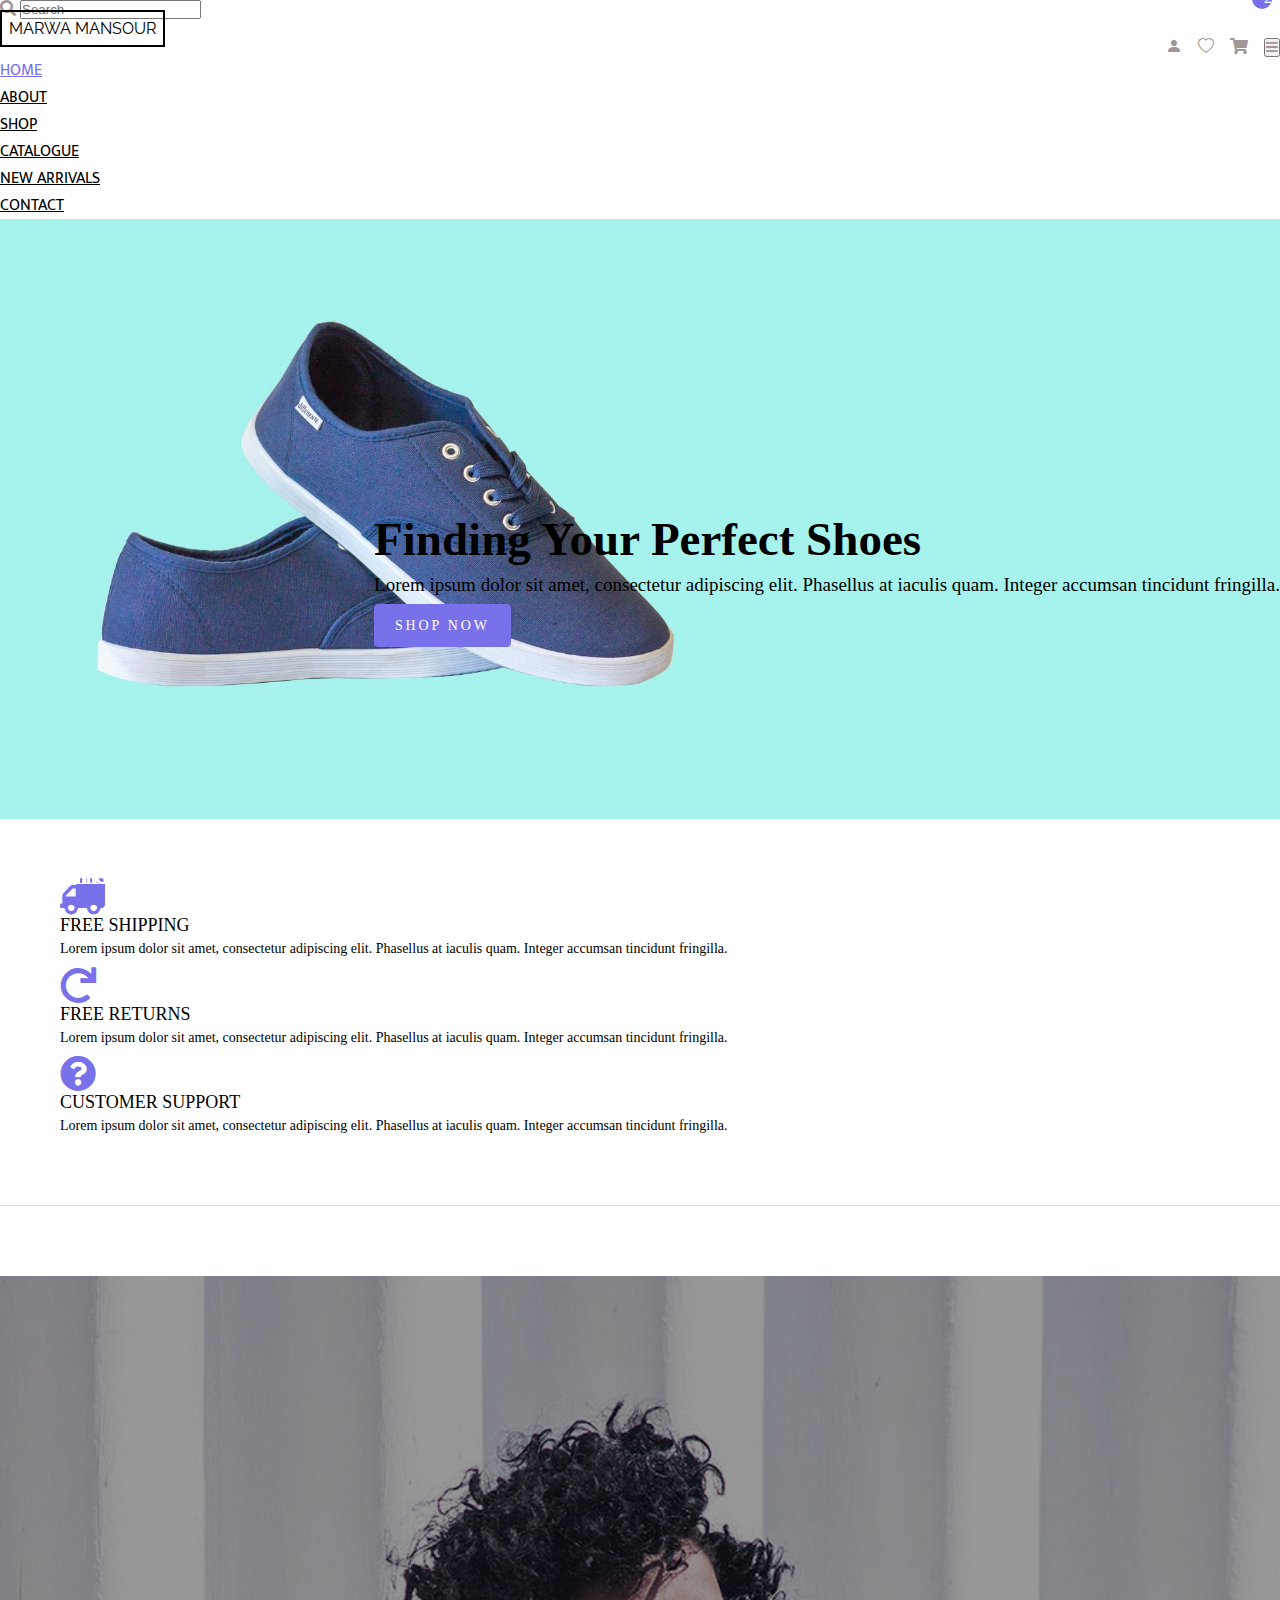
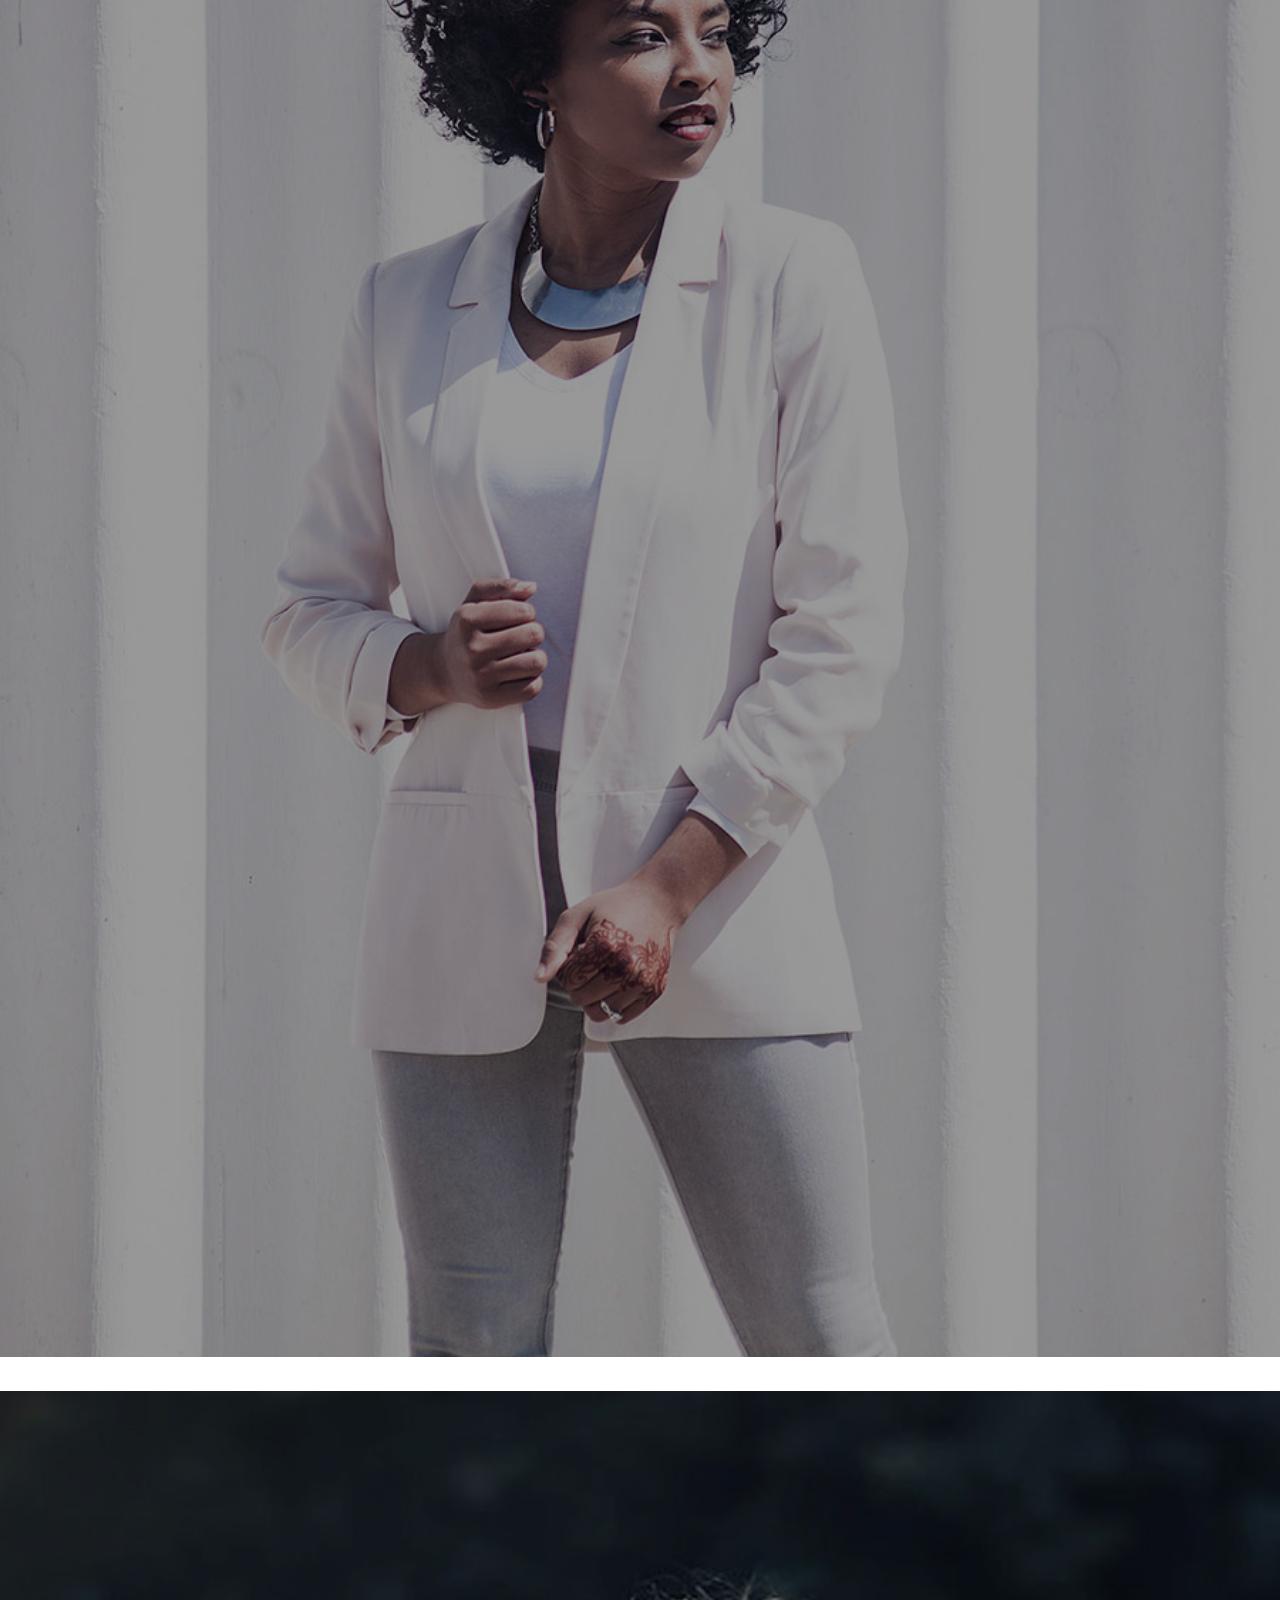
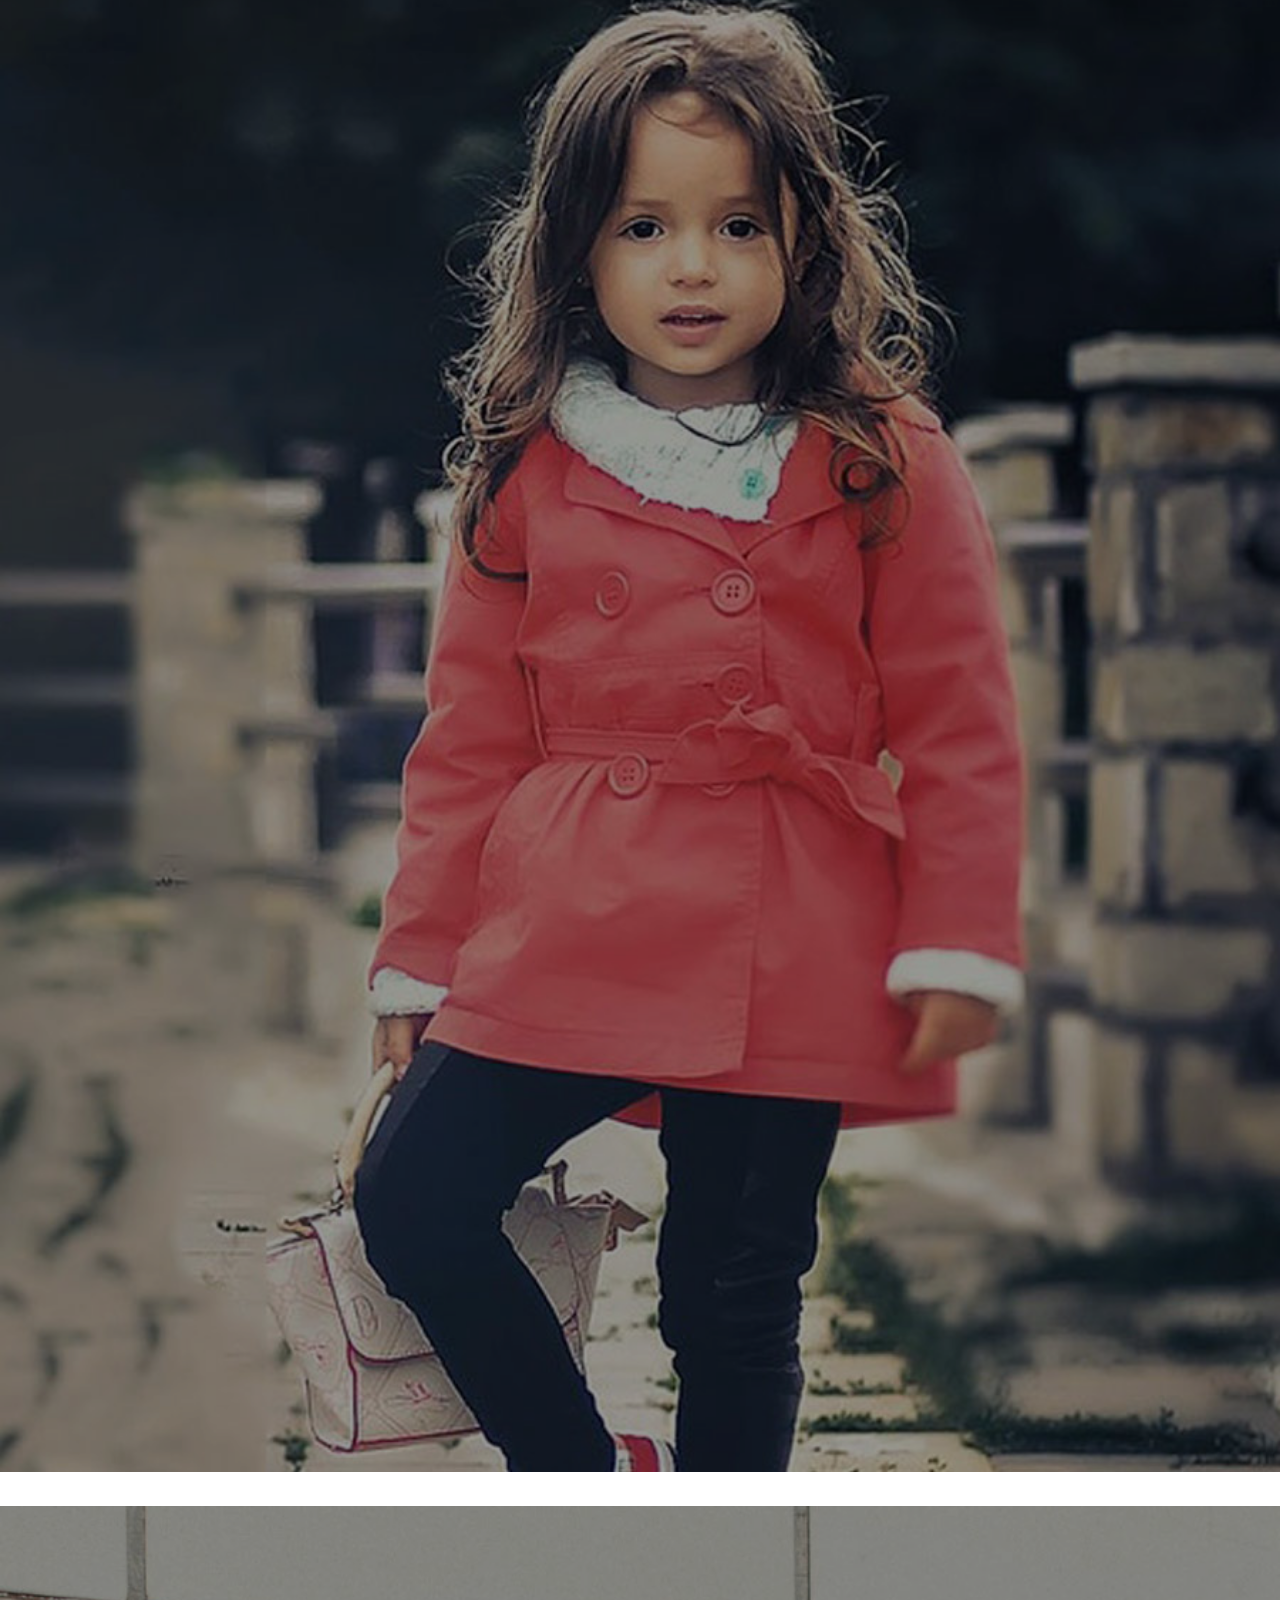
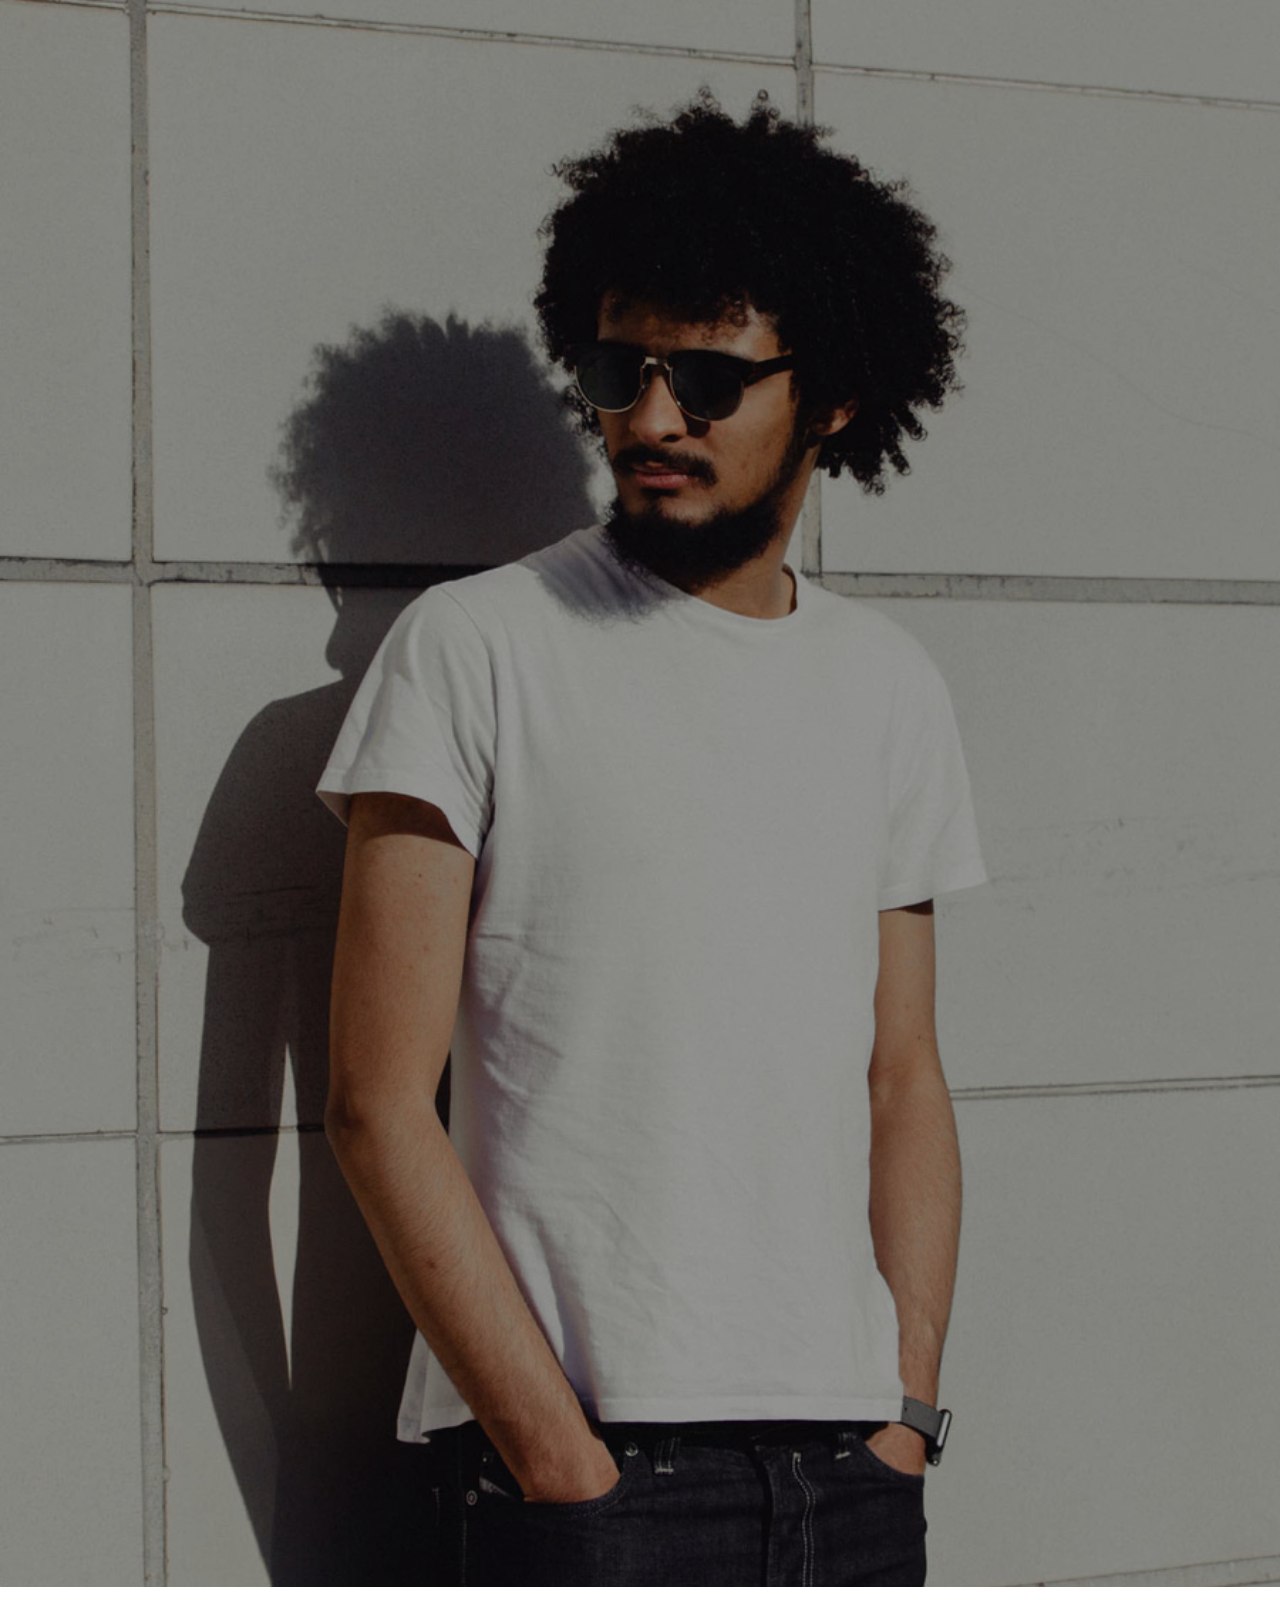
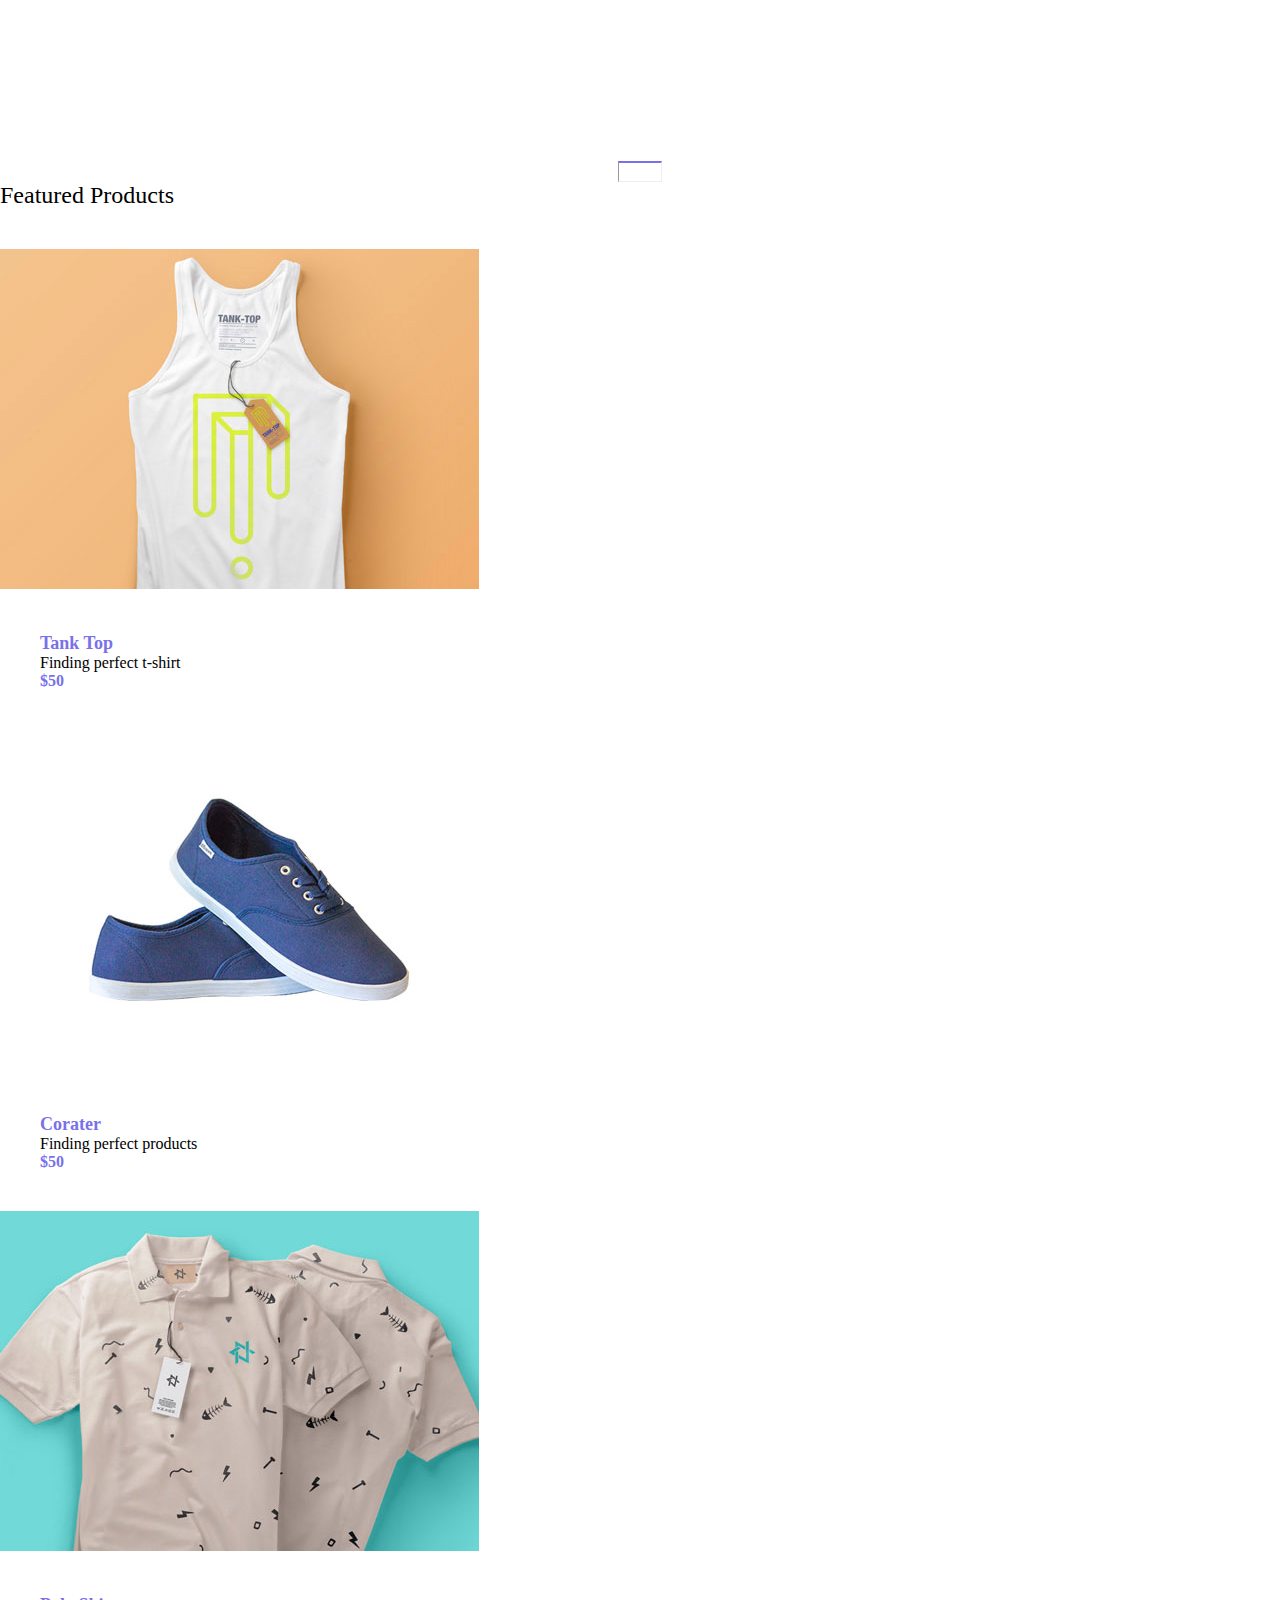
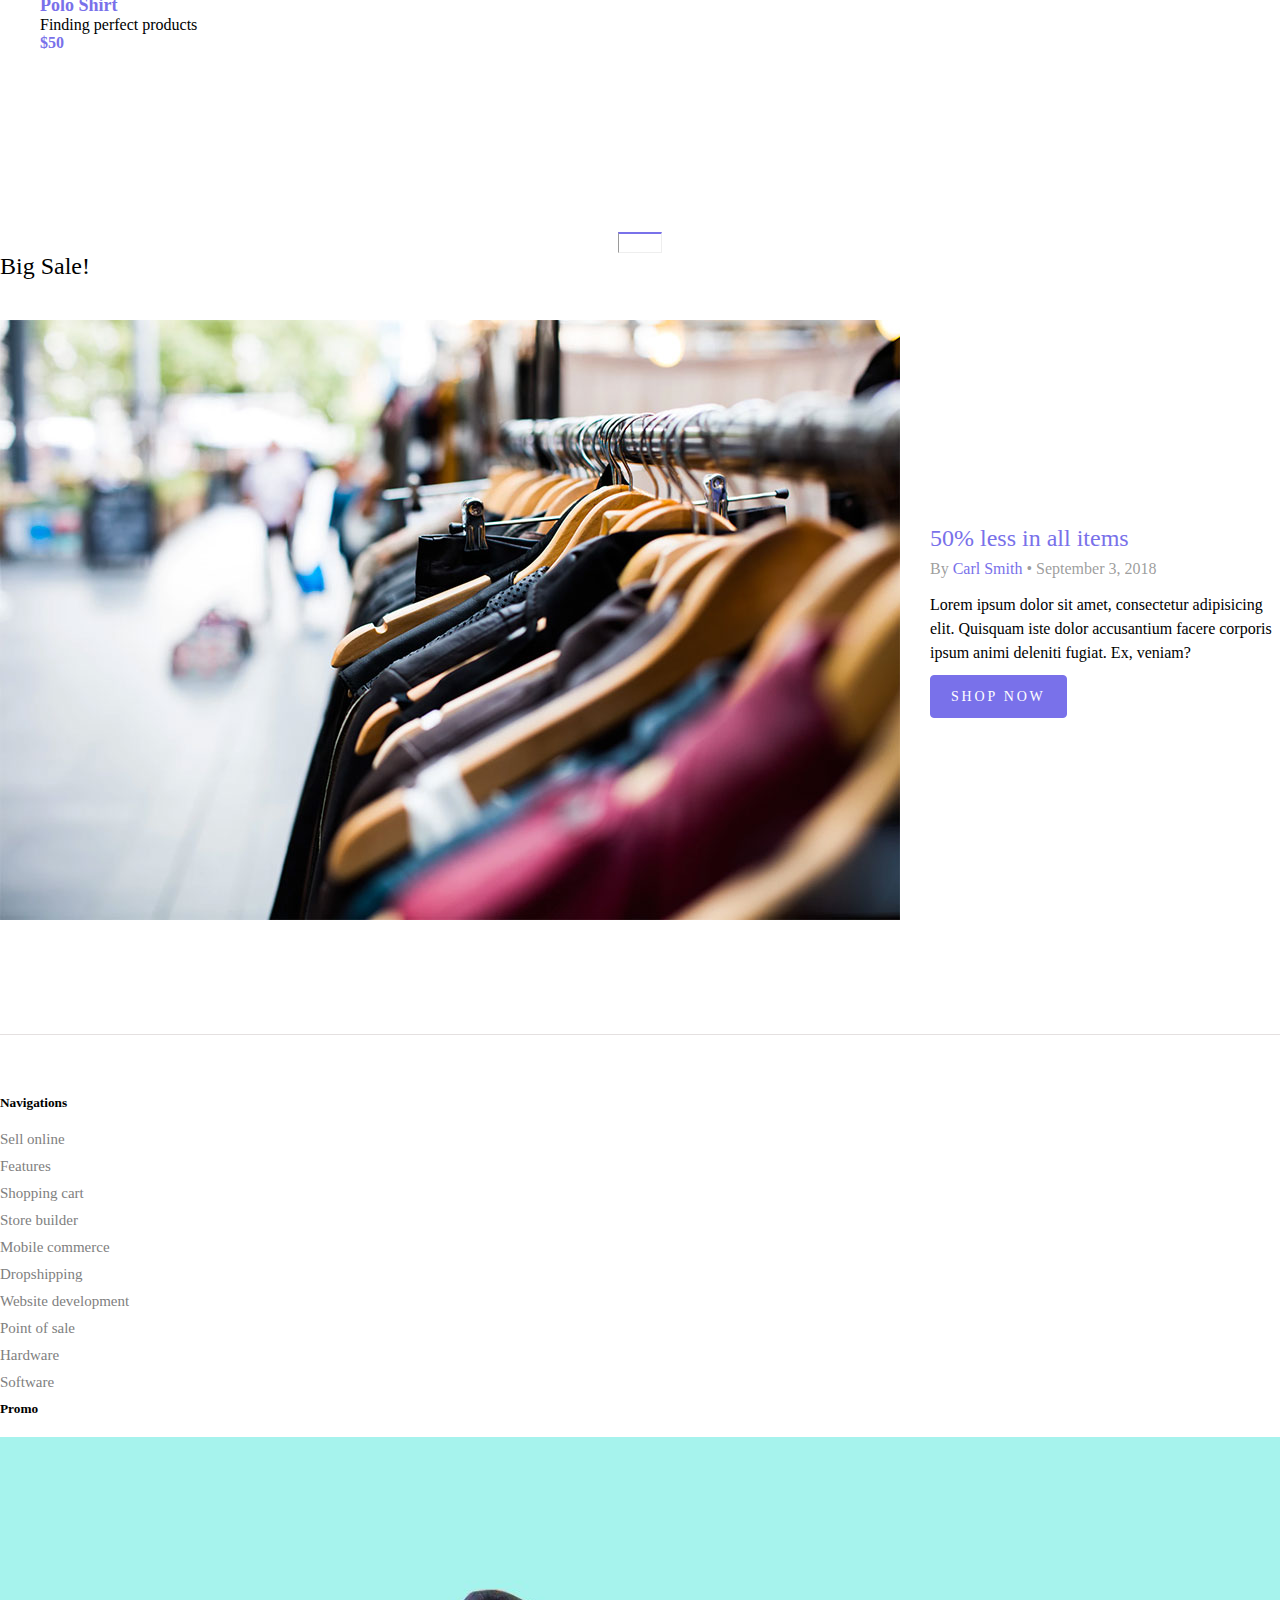
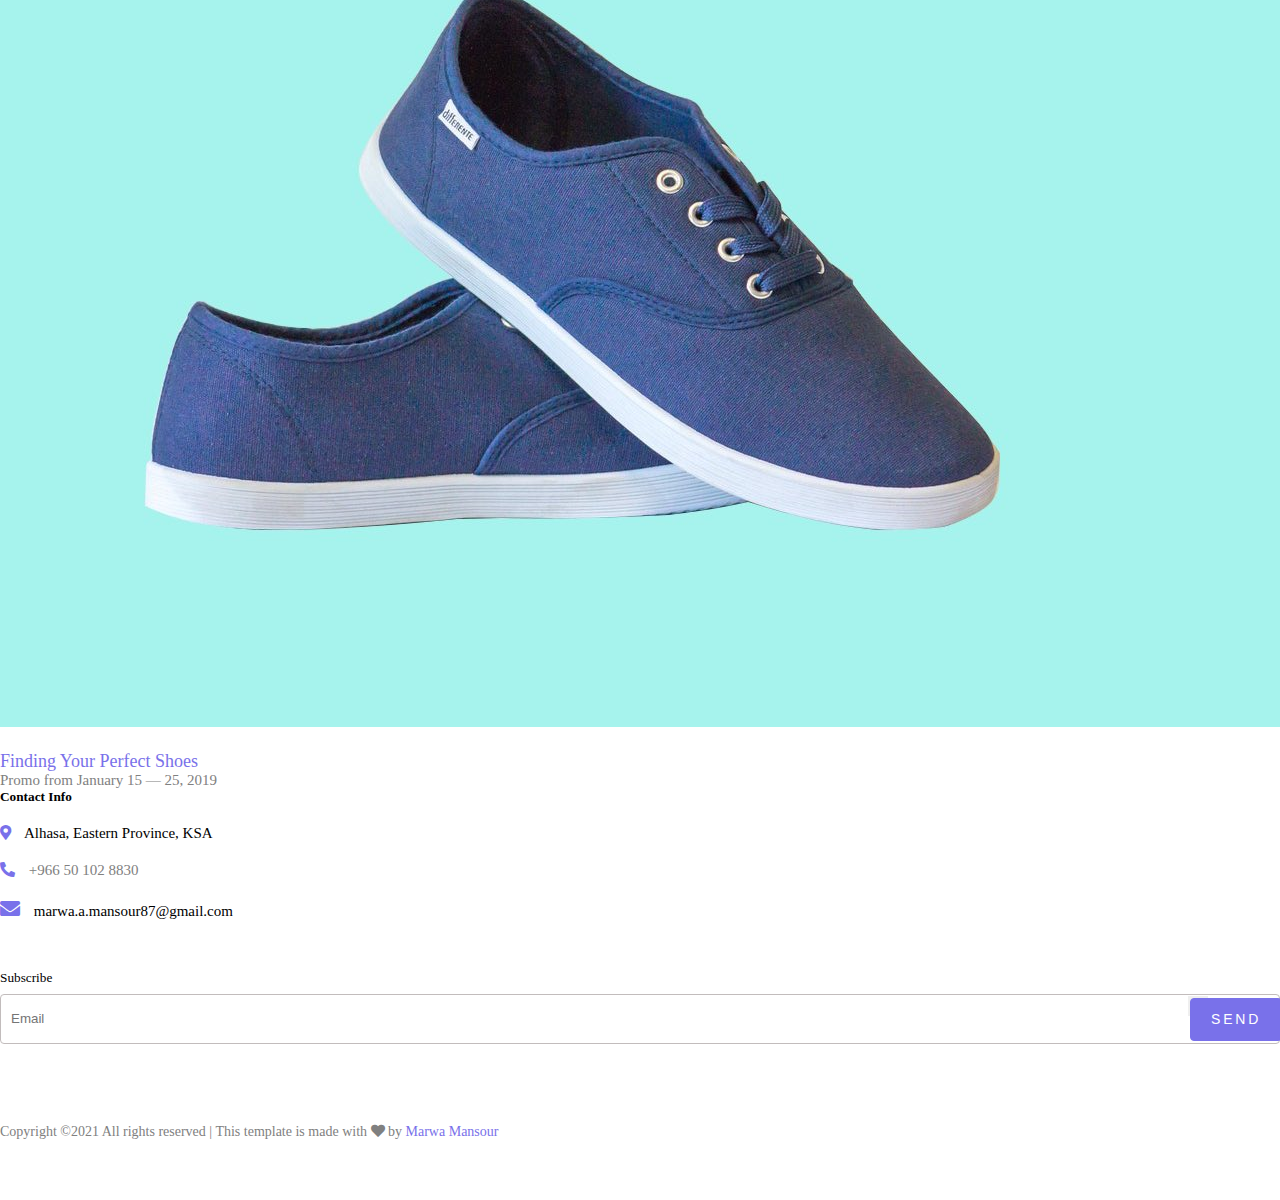
<file: challenge2/index.html>
<!DOCTYPE html>
<html lang="en">

<head>
    <meta charset="UTF-8">
    <meta http-equiv="X-UA-Compatible" content="IE=edge">
    <meta name="viewport" content="width=device-width, initial-scale=1.0">
    <title>Marwa Mansour</title>
    <link rel="stylesheet" href="https://cdn.jsdelivr.net/npm/bootstrap@4.6.0/dist/css/bootstrap.min.css"
        integrity="sha384-B0vP5xmATw1+K9KRQjQERJvTumQW0nPEzvF6L/Z6nronJ3oUOFUFpCjEUQouq2+l" crossorigin="anonymous">
    <link rel="stylesheet" href="https://cdn.jsdelivr.net/npm/bootstrap-icons@1.5.0/font/bootstrap-icons.css">
    <link rel="preconnect" href="https://fonts.gstatic.com">

    <link href="https://fonts.googleapis.com/css2?family=Raleway&display=swap" rel="stylesheet">

    <link href="https://fonts.googleapis.com/css2?family=Mukta:wght@200&display=swap" rel="stylesheet">
    <link rel="stylesheet" href="css/all.min.css">
    <link rel="stylesheet" href="https://cdnjs.cloudflare.com/ajax/libs/animate.css/4.1.1/animate.min.css" />
    <link rel="stylesheet" href="css/style.css">
</head>

<body>

    <!-- 
===============================================================
    start header
===============================================================
-->

    <header>
        <!-- 
===============================================================
    start Top List
===============================================================
-->
        <div class="top-list mt-5 pb-5 border-bottom">
            <div class="container">
                <div class="row">
                    <div class="col-6 col-md-4 order-2 order-md-1 text-left">
                        <form class="d-flex input-group w-auto">
                            <span class=" border-0" id="search-addon">
                                <!-- <i class="bi bi-search"></i> -->
                                <i class="fas fa-search"></i>
                            </span>
                            <input type="text" class="ml-4 border-0" placeholder="Search" />

                        </form>

                    </div>

                    <div class="col-12 col-md-4 order-1 order-md-2 text-center mb-sm-5">
                        <div class="myName">
                            <a href="index.html">MARWA MANSOUR</a>
                        </div>

                    </div>

                    <div class="col-6 col-md-4 order-3 order-md-3 text-right">
                        <div class="nav-top-left">

                            <a href="#"><i class="bi bi-person-fill"></i></a>
                            <a href="#"><i class="bi bi-heart"></i></a>
                            <a href="cart.html"><i class="fas fa-shopping-cart"></i>
                                <span class="badge">2</span>
                            </a>
                            <button class="d-md-none navbar-toggler d-inline-block d-lg-none" type="button" data-toggle="collapse"
                                data-target="#navbarSupportedContent" aria-controls="navbarSupportedContent"
                                aria-expanded="false" aria-label="Toggle navigation">

                                <i class="fas fa-bars"></i>
                            </button>
                        </div>

                    </div>

                </div>
            </div>
        </div>

        <!-- 
===============================================================
    End Top List
===============================================================
-->


        <!-- 
===============================================================
    Start NavBar
===============================================================
-->


        <nav class="navbar navbar-expand-md navbar-light p-md-3" style="color: black;">

            <!-- <button class="navbar-toggler" type="button" data-toggle="collapse" data-target="#navbarSupportedContent" aria-controls="navbarSupportedContent" aria-expanded="false" aria-label="Toggle navigation">
      <span class="navbar-toggler-icon"></span>
    </button> -->

            <div class="collapse navbar-collapse" id="navbarSupportedContent">
                <ul class="navbar-nav m-auto">
                    <li class="nav-item mr-2 active">
                        <a class="nav-link" href="index.html">HOME <span class="sr-only">(current)</span></a>
                    </li>
                    <li class="nav-item mr-2">
                        <a class="nav-link" href="about.html">ABOUT</a>
                    </li>
                    <li class="nav-item mr-2">
                        <a class="nav-link" href="shop.html">SHOP</a>
                    </li>
                    <li class="nav-item mr-2">
                        <a class="nav-link" href="">CATALOGUE</a>
                    </li>
                    <li class="nav-item mr-2">
                        <a class="nav-link" href="#">NEW ARRIVALS</a>
                    </li>
                    <li class="nav-item">
                        <a class="nav-link" href="contact.html">CONTACT</a>
                    </li>

                </ul>

            </div>
        </nav>





        <!-- 
===============================================================
    End NavBar
===============================================================
-->

    </header>

    <!-- 
===============================================================
    End header
===============================================================
-->


    <!-- 
===============================================================
    Start AD Section
===============================================================
-->

    <section class="adSec animate__animated animate__fadeIn">
        <div class="container">
            <div class="row">
                <div class="col-md-6 col-12">

                </div>
                <div class="col-md-5 col-12 pt-md-5 text-lg-left text-md-left text-sm-center">
                    <h1 class="mb-3">Finding Your Perfect Shoes</h1>
                    <p class="mb-4">Lorem ipsum dolor sit amet, consectetur adipiscing elit. Phasellus at iaculis quam.
                        Integer
                        accumsan tincidunt fringilla.</p>
                    <a class="linkbtn" href="shop.html">SHOP NOW</a>

                </div>
            </div>
        </div>
    </section>


    <!-- 
===============================================================
    End AD Section
===============================================================
-->



    <!-- 
===============================================================
    Start Benefits Section
===============================================================
-->

    <section class="Benefits">
        <div class="container">
            <div class="row">
                <div class="col-lg-4 col-md-6 col-sm-12 animate__animated animate__fadeInUp animate__delay-0.5s">
                    <div class="row">
                        <div class="bLogo col-lg-2 col-md-12 col-sm-12 mb-sm-3">
                            <span><i class="fas fa-truck" style="transform: rotateY(180deg);"></i></span>

                        </div>
                        <div class="bContnent col-lg-10 col-md-12 col-sm-12 mb-md-2">
                            <h5 style="font-weight: 400; font-size: 18px;">FREE SHIPPING</h5>
                            <p class="text-muted" style="line-height: 1.9; font-size: 14px; margin-bottom: 5px;">Lorem
                                ipsum dolor sit amet, consectetur adipiscing elit. Phasellus at
                                iaculis quam.
                                Integer
                                accumsan tincidunt fringilla.</p>

                        </div>
                    </div>
                </div>

                <div class="col-lg-4 col-md-6 col-sm-12 animate__animated animate__fadeInUp animate__delay-1s">
                    <div class="row">
                        <div class="bLogo col-lg-2 col-md-12 col-sm-12 mb-sm-3">
                            <span><i class="fas fa-redo"></i></span>

                        </div>
                        <div class="bContnent col-lg-10 col-md-12 col-sm-12">
                            <h5 style="font-weight: 400; font-size: 18px;">FREE RETURNS</h5>
                            <p class="text-muted" style="line-height: 1.9; font-size: 14px; margin-bottom: 5px;">Lorem
                                ipsum dolor sit amet, consectetur adipiscing elit. Phasellus at
                                iaculis quam.
                                Integer
                                accumsan tincidunt fringilla.</p>

                        </div>
                    </div>
                </div>


                <div class="col-lg-4 col-md-6 col-sm-12 animate__animated animate__fadeInUp animate__delay-2s">
                    <div class="row">
                        <div class="bLogo col-lg-2 col-md-12 col-sm-12 mb-sm-3">
                            <span><i class="fas fa-question-circle"></i></span>

                        </div>
                        <div class="bContnent col-lg-10 col-md-12 col-sm-12">
                            <h5 style="font-weight: 400; font-size: 18px;">CUSTOMER SUPPORT</h5>
                            <p class="text-muted" style="line-height: 1.9; font-size: 14px; margin-bottom: 5px;">Lorem
                                ipsum dolor sit amet, consectetur adipiscing elit. Phasellus at
                                iaculis quam.
                                Integer
                                accumsan tincidunt fringilla.</p>

                        </div>
                    </div>
                </div>

            </div>
        </div>

    </section>





    <!-- 
===============================================================
    End Benefits Section
===============================================================
-->


    <!-- 
===============================================================
    Start Collections Section
===============================================================
-->


    <section class="collections">
        <div class="container">


            <div class="row boxes">

                <div class="box col-lg-4 col-md-6 col-sm-6">

                    <a href="#" class="grad-back">

                        <div class="img-zoom">
                            <img src="imgs/women.jpg" class="img-fluid">
                        </div>
                        <div class="text">
                            <p>COLLECTIONS</p>
                            <h2>Women</h2>

                        </div>
                    </a>

                </div>



                <div class="box col-lg-4 col-md-6 col-sm-6">
                    <a href="#" class="grad-back">
                        <div class="img-zoom">
                            <img src="imgs/children.jpg" class="img-fluid">
                        </div>
                        <div class="text">
                            <p>COLLECTIONS</p>
                            <h2>Children</h2>

                        </div>
                    </a>
                </div>



                <div class="box col-lg-4 col-md-6 col-sm-6">
                    <a href="#" class="grad-back">
                        <div class="img-zoom">
                            <img src="imgs/men.jpg" class="img-fluid">
                        </div>
                        <div class="text">
                            <p>COLLECTIONS</p>
                            <h2>Men</h2>

                        </div>
                    </a>
                </div>

            </div>
        </div>

    </section>

    <!-- 
===============================================================
    End Collections Section
===============================================================
-->





    <!-- 
===============================================================
    Start Featured Section
===============================================================
-->



    <section class="featured bg-light">
        <div class="container">
            <div class="row line">
                <div class="col-12 text-center">
                    <hr>
                </div>
            </div>

            <div class="row head">
                <div class="col-12 text-center">
                    <h2>Featured Products</h2>
                </div>
            </div>


            <div class="row f-card">
                <div class="col-lg-4 col-md-6 col-sm-12 mb-3">
                    <div class="card">
                        <img src="imgs/cloth_1.jpg" class="card-img-top" alt="...">
                        <div class="card-body text-center">
                            <h5 class="card-text"><a href="item.html">Tank Top</a></h5>
                            <p class="card-text text-muted">Finding perfect t-shirt</p>
                            <p class="card-text price">$50</p>
                        </div>
                    </div>

                </div>


                <div class="col-lg-4 col-md-6 col-sm-12 mb-3">
                    <div class="card">
                        <img src="imgs/shoe_1.jpg" class="card-img-top" alt="...">
                        <div class="card-body text-center">
                            <h5 class="card-text"><a href="item.html">Corater</a></h5>
                            <p class="card-text text-muted">Finding perfect products</p>
                            <p class="card-text price">$50</p>
                        </div>
                    </div>

                </div>


                <div class="col-lg-4 col-md-6 col-sm-12">
                    <div class="card">
                        <img src="imgs/cloth_2.jpg" class="card-img-top" alt="...">
                        <div class="card-body text-center">
                            <h5 class="card-text"><a href="item.html">Polo Shirt</a></h5>
                            <p class="card-text text-muted">Finding perfect products</p>
                            <p class="card-text price">$50</p>
                        </div>
                    </div>

                </div>
            </div>


        </div>

    </section>




    <!-- 
===============================================================
    End Featured Section
===============================================================
-->




    <!-- 
===============================================================
    Start Sale Section
===============================================================
-->


    <section class="sale">

        <div class="container">
            <div class="row line">
                <div class="col-12 text-center">
                    <hr>
                </div>
            </div>

            <div class="row head">
                <div class="col-12 text-center">
                    <h2>Big Sale!</h2>
                </div>
            </div>

            <div class="row big-sale">
                <div class="col-lg-7 col-md-12 col-sm-12">
                    <img src="imgs/blog_1.jpg" class="img-fluid rounded mb-md-5 mb-sm-5" alt="">

                </div>


                <div class="right-sale col-lg-5 col-md-12 col-sm-12 text-center">
                    <h2><a href="#" class="h-link">50% less in all items</a></h2>
                    <p class="by-data">By
                        <a href="#">Carl Smith</a>
                        <span> • </span>
                        September 3, 2018
                    </p>

                    <p class="saleDes text-muted">Lorem ipsum dolor sit amet, consectetur adipisicing elit. Quisquam
                        iste dolor accusantium facere
                        corporis ipsum animi deleniti fugiat. Ex, veniam?</p>

                    <a class="linkbtn" href="shop.html">SHOP NOW</a>



                </div>

            </div>


        </div>

    </section>



    <!-- 
===============================================================
    End Sale Section
===============================================================
-->



    <!-- 
===============================================================
    Start Footer
===============================================================
-->

    <footer>
        <div class="container">
            <div class="row">
                <div class="col-lg-6 col-md-12 col-sm-12">
                    <h5 class="navig">Navigations</h5>
                    <div class="row">
                        <div class="col-lg-4 col-md-6 col-sm-12">
                            <ul class="navig1">
                                <li><a href="#">Sell online</a></li>
                                <li><a href="#">Features</a></li>
                                <li><a href="#">Shopping cart</a></li>
                                <li><a href="#">Store builder</a></li>

                            </ul>

                        </div>

                        <div class="col-lg-4 col-md-6 col-sm-12">
                            <ul class="navig1">

                                <li><a href="#">Mobile commerce</a></li>
                                <li><a href="#">Dropshipping</a></li>
                                <li><a href="#">Website development</a></li>

                            </ul>

                        </div>

                        <div class="col-lg-4 col-md-6 col-sm-12">
                            <ul class="navig1">


                                <li><a href="#">Point of sale</a></li>
                                <li><a href="#">Hardware</a></li>
                                <li><a href="#">Software</a></li>
                            </ul>

                        </div>
                    </div>


                </div>


                <div class="col-lg-3 col-md-6 col-sm-12">

                    <h5 class="promo">Promo</h5>
                    <a class="link-pro" href="#">
                        <img src="imgs/hero_1.jpg" class="img-fluid rounded promo-img" style="margin-bottom: 20px;"
                            alt="footer-image">
                        <h5 class="pro-h">Finding Your Perfect Shoes</h5>
                        <p class="pro-txt">Promo from January 15 — 25, 2019</p>
                    </a>


                </div>


                <div class="col-lg-3 col-md-6 col-sm-12">
                    <div class="contact">

                        <h5>Contact Info</h5>

                        <ul class="con-list">
                            <li><i class="fas fa-map-marker-alt"> </i> Alhasa, Eastern Province, KSA</li>
                            <li><i class="fas fa-phone-alt"></i> <a href="tel://966501028830"> +966 50 102 8830</a></li>
                            <li><i class="fas fa-envelope" style="font-size: 20px;"></i> marwa.a.mansour87@gmail.com
                            </li>
                        </ul>
                    </div>

                    <div class="subscribe">
                        <h5>Subscribe</h5>
                        <div class="buttonInside">
                            <input class="subsc-inp" type="email" placeholder="Email">
                            <button id="send"><a class="linkbtn2" href="shop.html">SEND</a></button>
                        </div>

                    </div>

                </div>


            </div>


            <div class="row">
                <div class="rightcopy col-12 text-center">
                    <p>Copyright &copy;2021 All rights reserved | This template is made with <i
                            class="fas fa-heart"></i> by <a href="#">Marwa Mansour</a></p>
                </div>
            </div>


        </div>
    </footer>




    <!-- 
===============================================================
    End Footer
===============================================================
-->










    <script src="https://code.jquery.com/jquery-3.5.1.slim.min.js"
        integrity="sha384-DfXdz2htPH0lsSSs5nCTpuj/zy4C+OGpamoFVy38MVBnE+IbbVYUew+OrCXaRkfj"
        crossorigin="anonymous"></script>
    <script src="https://cdn.jsdelivr.net/npm/popper.js@1.16.1/dist/umd/popper.min.js"
        integrity="sha384-9/reFTGAW83EW2RDu2S0VKaIzap3H66lZH81PoYlFhbGU+6BZp6G7niu735Sk7lN"
        crossorigin="anonymous"></script>
    <script src="https://cdn.jsdelivr.net/npm/bootstrap@4.6.0/dist/js/bootstrap.min.js"
        integrity="sha384-+YQ4JLhjyBLPDQt//I+STsc9iw4uQqACwlvpslubQzn4u2UU2UFM80nGisd026JF"
        crossorigin="anonymous"></script>

</body>

</html>
</file>
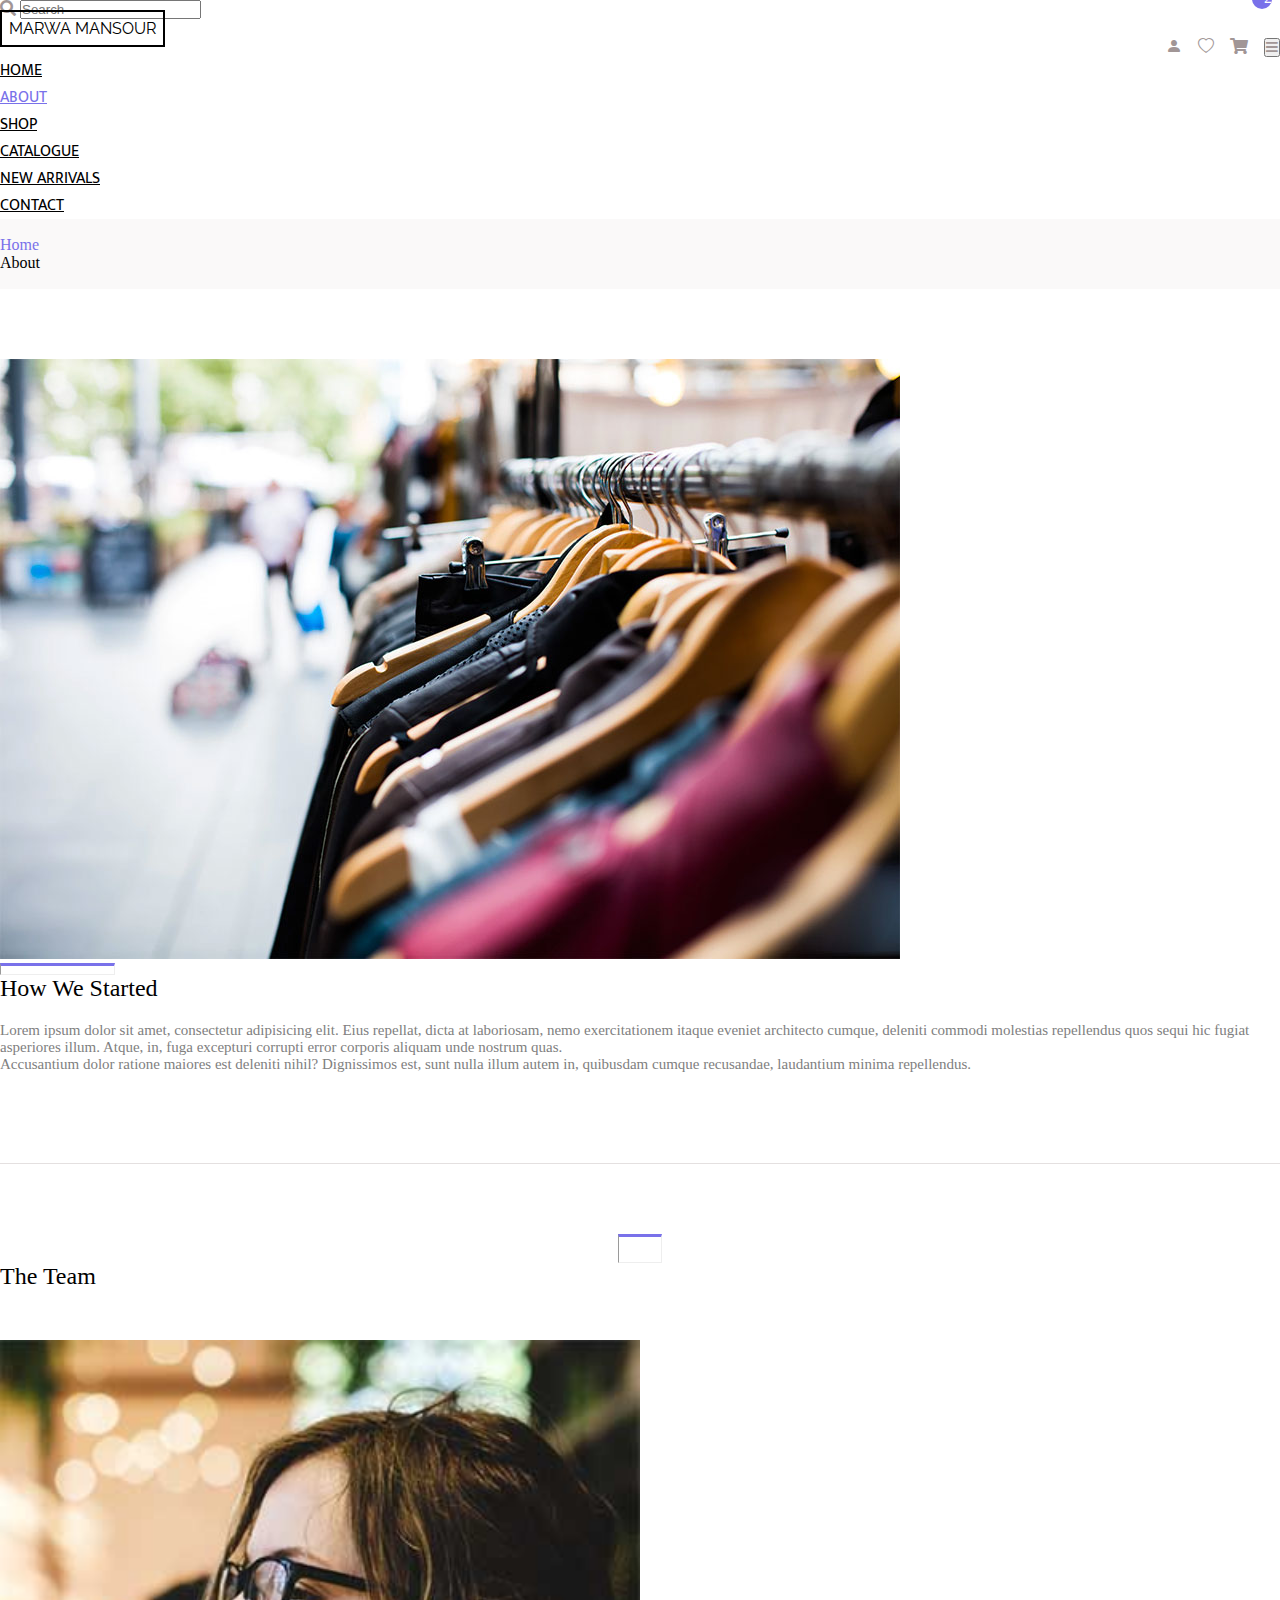
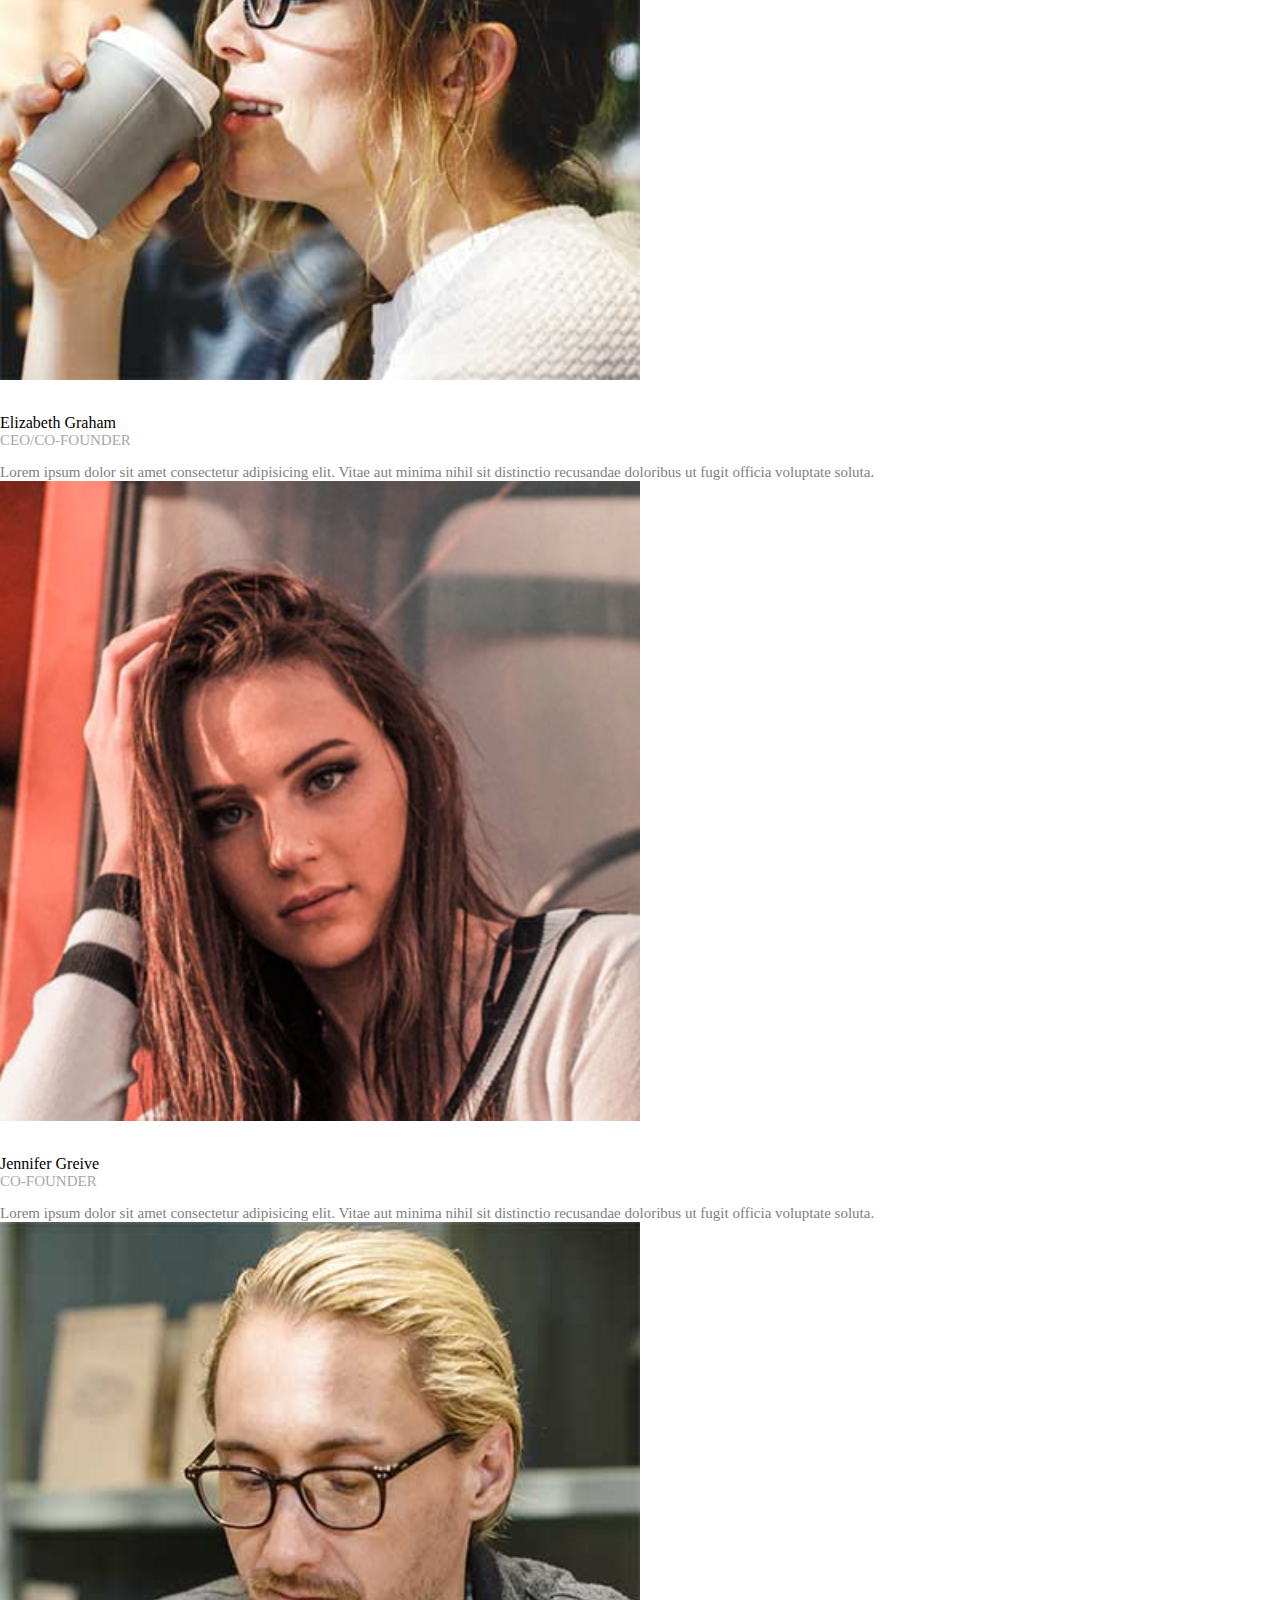
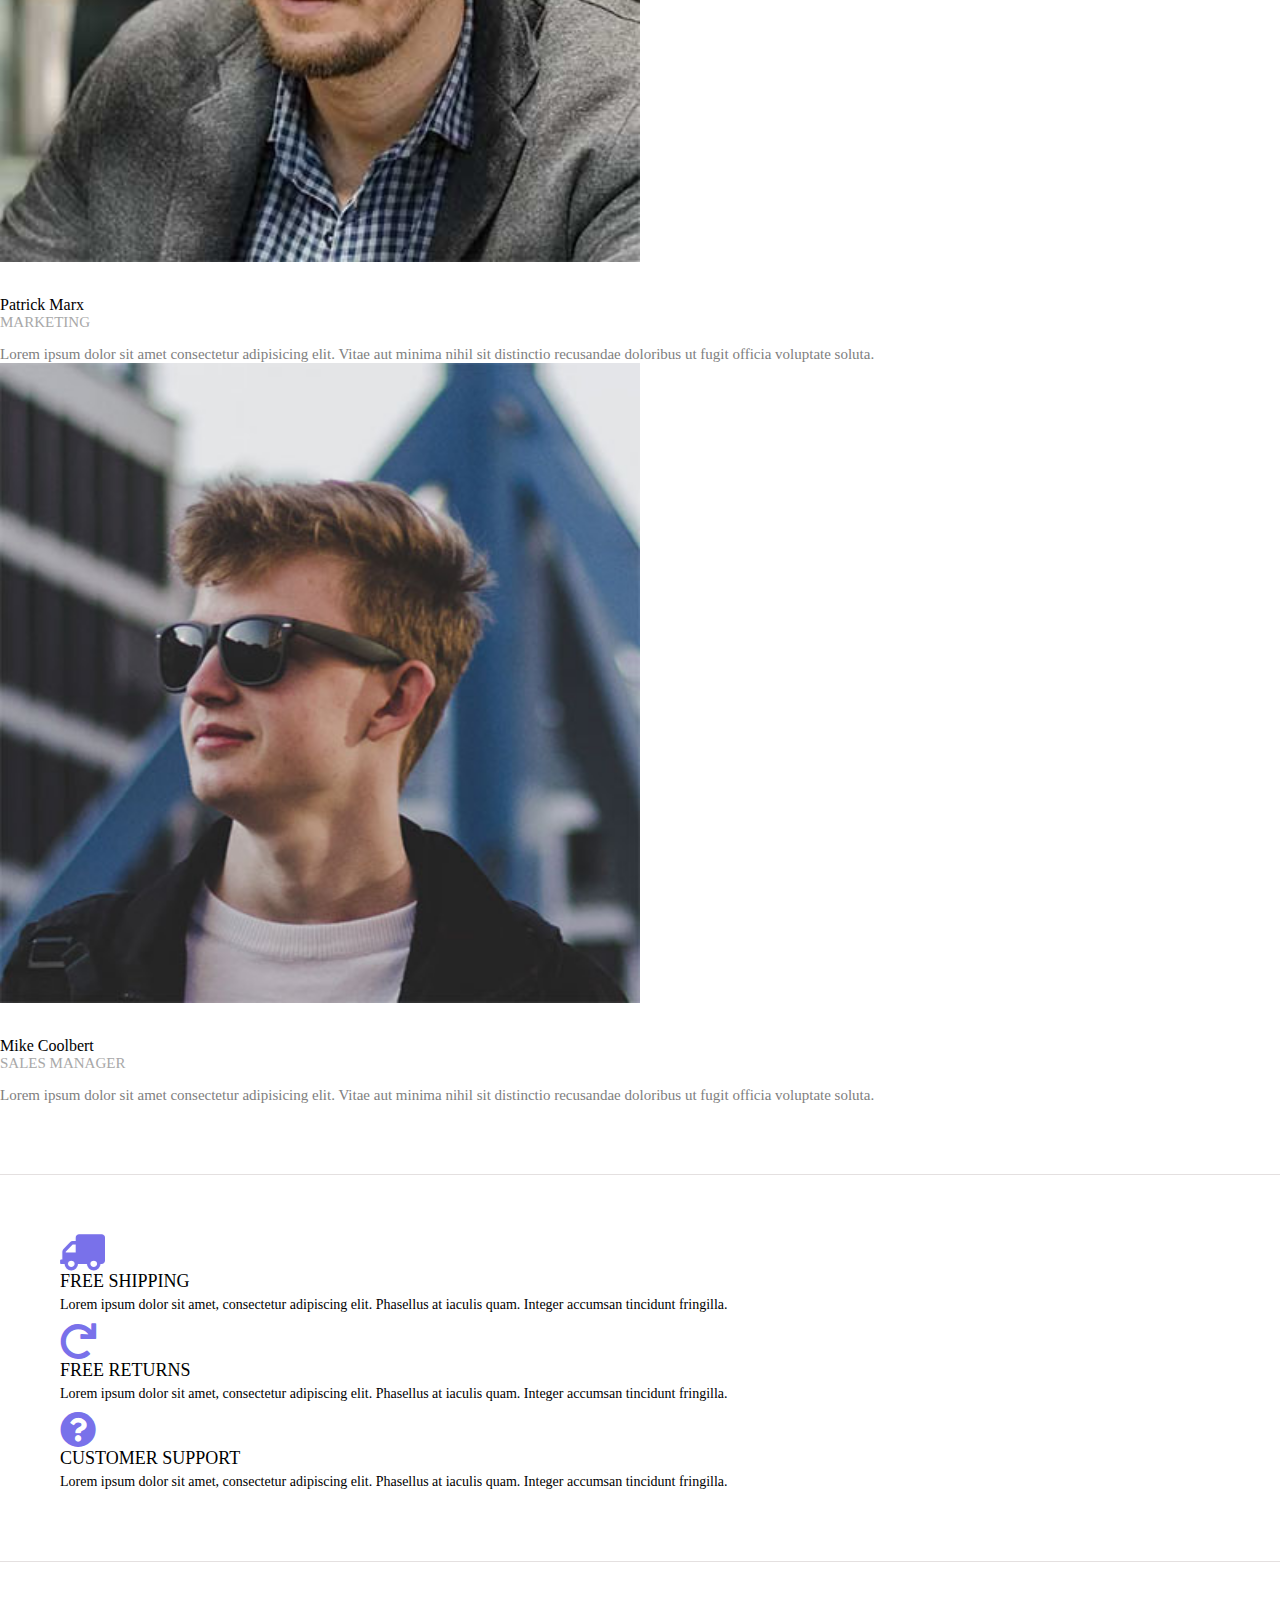
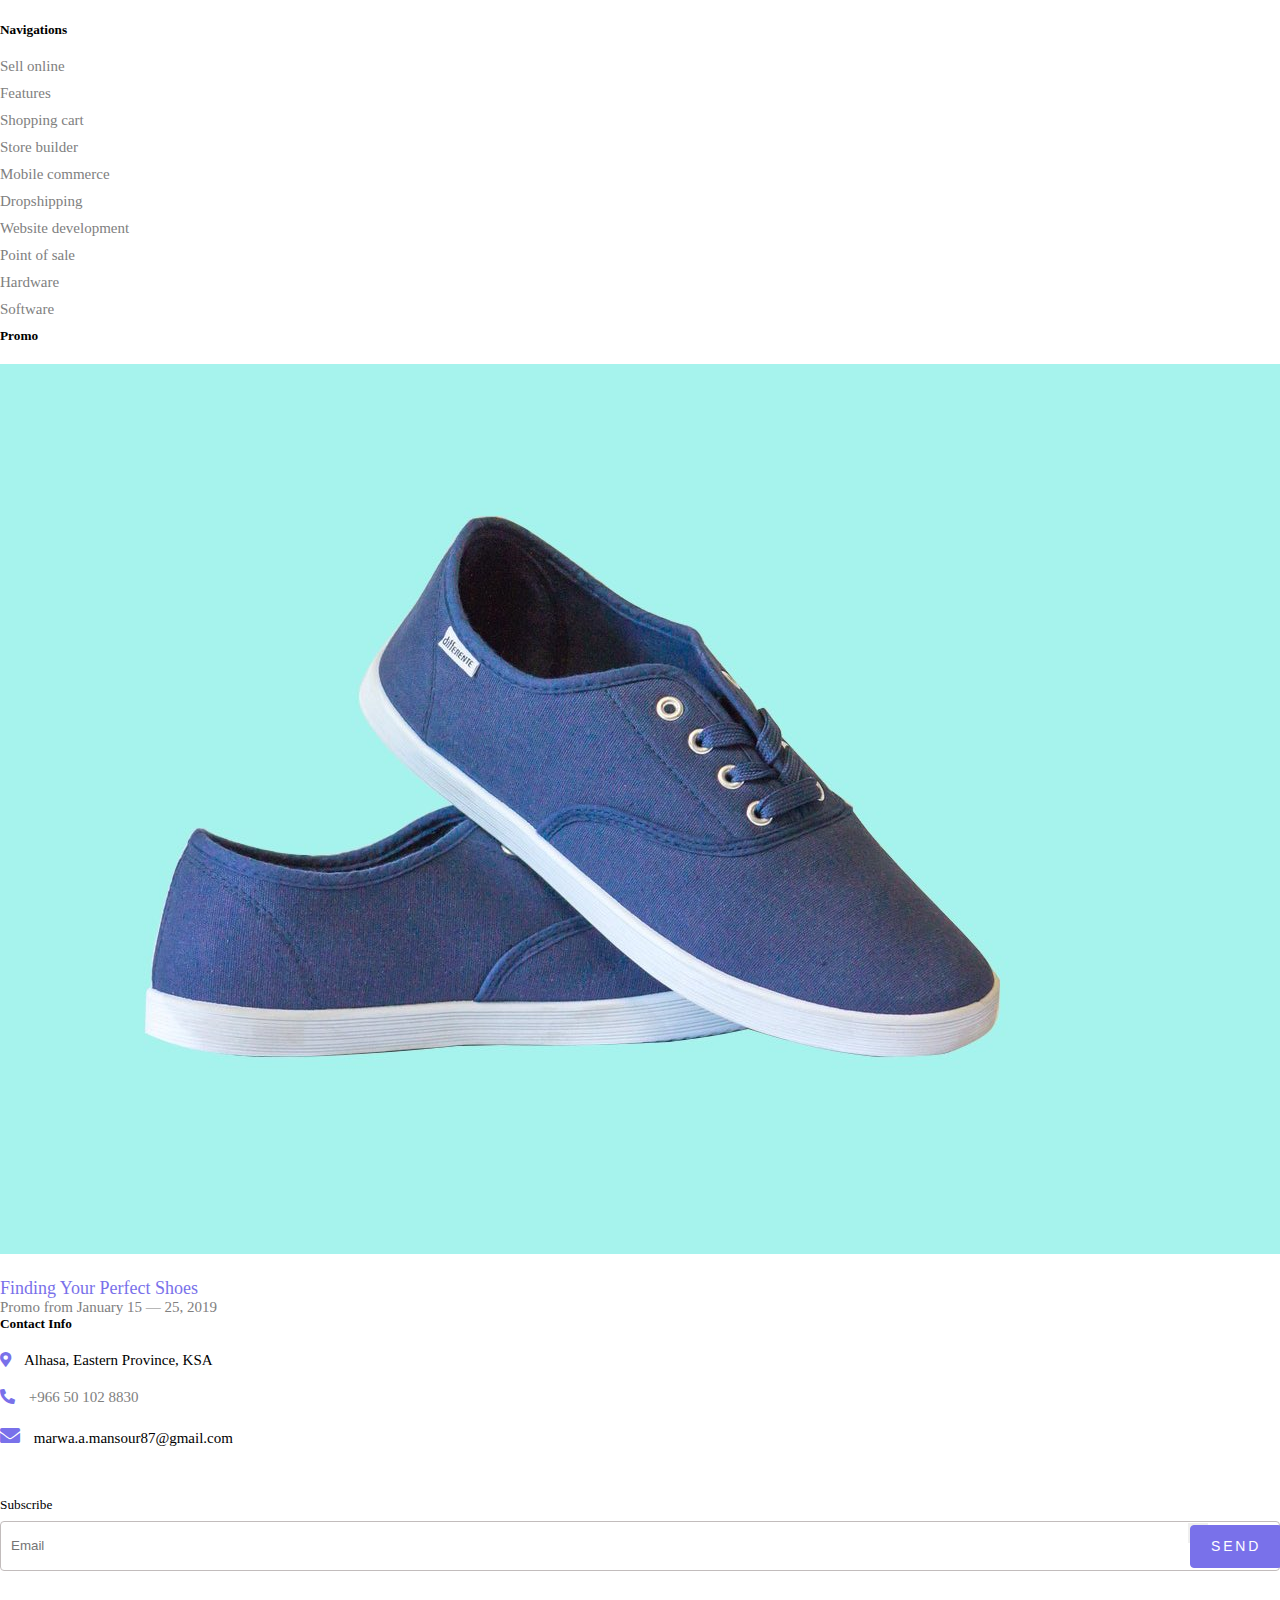
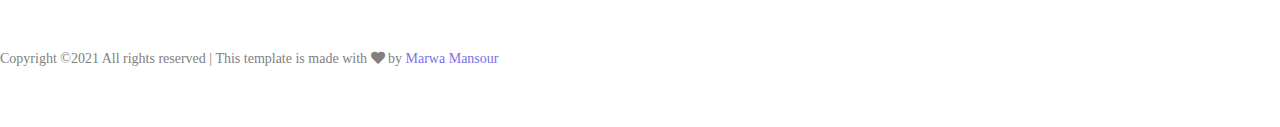
<file: challenge2/about.html>
<!DOCTYPE html>
<html lang="en">

<head>
    <meta charset="UTF-8">
    <meta http-equiv="X-UA-Compatible" content="IE=edge">
    <meta name="viewport" content="width=device-width, initial-scale=1.0">
    <title>Marwa Mansour</title>
    <link rel="stylesheet" href="https://cdn.jsdelivr.net/npm/bootstrap@4.6.0/dist/css/bootstrap.min.css"
        integrity="sha384-B0vP5xmATw1+K9KRQjQERJvTumQW0nPEzvF6L/Z6nronJ3oUOFUFpCjEUQouq2+l" crossorigin="anonymous">
    <link rel="stylesheet" href="https://cdn.jsdelivr.net/npm/bootstrap-icons@1.5.0/font/bootstrap-icons.css">
    <link rel="preconnect" href="https://fonts.gstatic.com">

    <link href="https://fonts.googleapis.com/css2?family=Raleway&display=swap" rel="stylesheet">

    <link href="https://fonts.googleapis.com/css2?family=Mukta:wght@200&display=swap" rel="stylesheet">
    <link rel="stylesheet" href="css/all.min.css">
    <link rel="stylesheet" href="https://cdnjs.cloudflare.com/ajax/libs/animate.css/4.1.1/animate.min.css" />
    <link rel="stylesheet" href="css/style.css">

</head>


<body>


    <!-- 
===============================================================
    start header
===============================================================
-->

    <header>
        <!-- 
===============================================================
    start Top List
===============================================================
-->
        <div class="top-list mt-5 pb-5 border-bottom">
            <div class="container">
                <div class="row">
                    <div class="col-6 col-md-4 order-2 order-md-1 text-left">
                        <form class="d-flex input-group w-auto">
                            <span class=" border-0" id="search-addon">
                                <!-- <i class="bi bi-search"></i> -->
                                <i class="fas fa-search"></i>
                            </span>
                            <input type="text" class="ml-4 border-0" placeholder="Search" />

                        </form>

                    </div>

                    <div class="col-12 col-md-4 order-1 order-md-2 text-center mb-sm-5">
                        <div class="myName">
                            <a href="index.html">MARWA MANSOUR</a>
                        </div>

                    </div>

                    <div class="col-6 col-md-4 order-3 order-md-3 text-right">
                        <div class="nav-top-left">

                            <a href="#"><i class="bi bi-person-fill"></i></a>
                            <a href="#"><i class="bi bi-heart"></i></a>
                            <a href="cart.html"><i class="fas fa-shopping-cart"></i>
                                <span class="badge">2</span>
                            </a>
                            <button class="d-md-none navbar-toggler d-inline-block d-lg-none" type="button" data-toggle="collapse"
                                data-target="#navbarSupportedContent" aria-controls="navbarSupportedContent"
                                aria-expanded="false" aria-label="Toggle navigation">

                                <i class="fas fa-bars"></i>
                            </button>
                        </div>

                    </div>

                </div>
            </div>
        </div>

        <!-- 
===============================================================
    End Top List
===============================================================
-->


        <!-- 
===============================================================
    Start NavBar
===============================================================
-->


        <nav class="navbar navbar-expand-md navbar-light p-md-3" style="color: black;">

            <!-- <button class="navbar-toggler" type="button" data-toggle="collapse" data-target="#navbarSupportedContent" aria-controls="navbarSupportedContent" aria-expanded="false" aria-label="Toggle navigation">
      <span class="navbar-toggler-icon"></span>
    </button> -->

            <div class="collapse navbar-collapse" id="navbarSupportedContent">
                <ul class="navbar-nav m-auto">
                    <li class="nav-item mr-2">
                        <a class="nav-link" href="index.html">HOME <span class="sr-only">(current)</span></a>
                    </li>
                    <li class="nav-item mr-2 active">
                        <a class="nav-link" href="about.html">ABOUT</a>
                    </li>
                    <li class="nav-item mr-2">
                        <a class="nav-link" href="shop.html">SHOP</a>
                    </li>
                    <li class="nav-item mr-2">
                        <a class="nav-link" href="">CATALOGUE</a>
                    </li>
                    <li class="nav-item mr-2">
                        <a class="nav-link" href="#">NEW ARRIVALS</a>
                    </li>
                    <li class="nav-item">
                        <a class="nav-link" href="contact.html">CONTACT</a>
                    </li>

                </ul>

            </div>
        </nav>





        <!-- 
===============================================================
    End NavBar
===============================================================
-->


        <!-- 
===============================================================
    Start BreadCrumb
===============================================================
-->


        <nav class="traceNav" aria-label="breadcrumb">

            <div class="container">
                <ol class="breadcrumb">
                    <li class="breadcrumb-item"><a href="index.html">Home</a></li>
                    <li class="breadcrumb-item active" aria-current="page">About</li>
                </ol>
            </div>
        </nav>



        <!-- 
===============================================================
    End BreadCrumb
===============================================================
-->



    </header>

    <!-- 
===============================================================
    End header
===============================================================
-->



    <!-- 
===============================================================
    Start HowWe Section
===============================================================
-->



    <section class="how-we">
        <div class="container">

            <div class="row justify-content-between">

                <div class="col-md-6 col-sm-12">
                    <div class="how-img">
                        <img src="imgs/blog_1.jpg" alt="clothes" class="img-fluid rounded mb-sm-5">
                    </div>

                </div>


                <div class="col-md-5 col-sm-12">
                    <div class="how-txt">
                        <hr>
                        <h2>How We Started</h2>
                        <p>Lorem ipsum dolor sit amet, consectetur adipisicing elit. Eius repellat, dicta at laboriosam,
                            nemo exercitationem itaque eveniet architecto cumque, deleniti commodi molestias repellendus
                            quos sequi hic fugiat asperiores illum. Atque, in, fuga excepturi corrupti error corporis
                            aliquam unde nostrum quas.</p>
                        <p>Accusantium dolor ratione maiores est deleniti nihil? Dignissimos est, sunt nulla illum autem
                            in, quibusdam cumque recusandae, laudantium minima repellendus.</p>

                    </div>


                </div>



            </div>



        </div>


    </section>







    <!-- 
===============================================================
    End HowWe Section
===============================================================
-->




    <!-- 
===============================================================
    Start Team Section
===============================================================
-->



    <section class="team">

        <div class="container">

            <div class="row team-line">
                <div class="col-12">
                    <hr>
                </div>
            </div>


            <div class="row team-h">
                <div class="col-12 text-center">
                    <h2>The Team</h2>
                </div>
            </div>

            <div class="row t-members">
                <div class="col-lg-3 col-md-6 col-sm-12 text-center">

                    <img src="imgs/person_1.jpg" alt="person1" class="img-fluid rounded-circle">
                    <h4>Elizabeth Graham</h4>
                    <p class="jobTitle">CEO/CO-FOUNDER</p>
                    <p class="desc-t">Lorem ipsum dolor sit amet consectetur adipisicing elit. Vitae aut minima nihil
                        sit distinctio recusandae doloribus ut fugit officia voluptate soluta.</p>

                </div>



                <div class="col-lg-3 col-md-6 col-sm-12 text-center">

                    <img src="imgs/person_2.jpg" alt="person1" class="img-fluid rounded-circle">
                    <h4>Jennifer Greive</h4>
                    <p class="jobTitle">CO-FOUNDER</p>
                    <p class="desc-t">Lorem ipsum dolor sit amet consectetur adipisicing elit. Vitae aut minima nihil
                        sit distinctio recusandae doloribus ut fugit officia voluptate soluta.</p>

                </div>



                <div class="col-lg-3 col-md-6 col-sm-12 text-center">

                    <img src="imgs/person_3.jpg" alt="person1" class="img-fluid rounded-circle">
                    <h4>Patrick Marx</h4>
                    <p class="jobTitle">MARKETING</p>
                    <p class="desc-t">Lorem ipsum dolor sit amet consectetur adipisicing elit. Vitae aut minima nihil
                        sit distinctio recusandae doloribus ut fugit officia voluptate soluta.</p>

                </div>



                <div class="col-lg-3 col-md-6 col-sm-12 text-center">

                    <img src="imgs/person_4.jpg" alt="person1" class="img-fluid rounded-circle">
                    <h4>Mike Coolbert</h4>
                    <p class="jobTitle">SALES MANAGER</p>
                    <p class="desc-t">Lorem ipsum dolor sit amet consectetur adipisicing elit. Vitae aut minima nihil
                        sit distinctio recusandae doloribus ut fugit officia voluptate soluta.</p>

                </div>


            </div>

        </div>

    </section>




    <!-- 
===============================================================
    End Team Section
===============================================================
-->



<!-- 
===============================================================
    Start Benefits Section
===============================================================
-->

<section class="Benefits">
    <div class="container">
        <div class="row">
            <div class="col-lg-4 col-md-6 col-sm-12 animate__animated animate__fadeInUp animate__delay-0.5s">
                <div class="row">
                    <div class="bLogo col-lg-2 col-md-12 col-sm-12 mb-sm-3">
                        <span><i class="fas fa-truck" style="transform: rotateY(180deg);"></i></span>

                    </div>
                    <div class="bContnent col-lg-10 col-md-12 col-sm-12 mb-md-2">
                        <h5 style="font-weight: 400; font-size: 18px;">FREE SHIPPING</h5>
                        <p class="text-muted" style="line-height: 1.9; font-size: 14px; margin-bottom: 5px;">Lorem
                            ipsum dolor sit amet, consectetur adipiscing elit. Phasellus at
                            iaculis quam.
                            Integer
                            accumsan tincidunt fringilla.</p>

                    </div>
                </div>
            </div>

            <div class="col-lg-4 col-md-6 col-sm-12 animate__animated animate__fadeInUp animate__delay-1s">
                <div class="row">
                    <div class="bLogo col-lg-2 col-md-12 col-sm-12 mb-sm-3">
                        <span><i class="fas fa-redo"></i></span>

                    </div>
                    <div class="bContnent col-lg-10 col-md-12 col-sm-12">
                        <h5 style="font-weight: 400; font-size: 18px;">FREE RETURNS</h5>
                        <p class="text-muted" style="line-height: 1.9; font-size: 14px; margin-bottom: 5px;">Lorem
                            ipsum dolor sit amet, consectetur adipiscing elit. Phasellus at
                            iaculis quam.
                            Integer
                            accumsan tincidunt fringilla.</p>

                    </div>
                </div>
            </div>


            <div class="col-lg-4 col-md-6 col-sm-12 animate__animated animate__fadeInUp animate__delay-2s">
                <div class="row">
                    <div class="bLogo col-lg-2 col-md-12 col-sm-12 mb-sm-3">
                        <span><i class="fas fa-question-circle"></i></span>

                    </div>
                    <div class="bContnent col-lg-10 col-md-12 col-sm-12">
                        <h5 style="font-weight: 400; font-size: 18px;">CUSTOMER SUPPORT</h5>
                        <p class="text-muted" style="line-height: 1.9; font-size: 14px; margin-bottom: 5px;">Lorem
                            ipsum dolor sit amet, consectetur adipiscing elit. Phasellus at
                            iaculis quam.
                            Integer
                            accumsan tincidunt fringilla.</p>

                    </div>
                </div>
            </div>

        </div>
    </div>

</section>





<!-- 
===============================================================
End Benefits Section
===============================================================
-->





 <!-- 
===============================================================
    Start Footer
===============================================================
-->

<footer>
    <div class="container">
        <div class="row">
            <div class="col-lg-6 col-md-12 col-sm-12">
                <h5 class="navig">Navigations</h5>
                <div class="row">
                    <div class="col-lg-4 col-md-6 col-sm-12">
                        <ul class="navig1">
                            <li><a href="#">Sell online</a></li>
                            <li><a href="#">Features</a></li>
                            <li><a href="#">Shopping cart</a></li>
                            <li><a href="#">Store builder</a></li>

                        </ul>

                    </div>

                    <div class="col-lg-4 col-md-6 col-sm-12">
                        <ul class="navig1">

                            <li><a href="#">Mobile commerce</a></li>
                            <li><a href="#">Dropshipping</a></li>
                            <li><a href="#">Website development</a></li>

                        </ul>

                    </div>

                    <div class="col-lg-4 col-md-6 col-sm-12">
                        <ul class="navig1">


                            <li><a href="#">Point of sale</a></li>
                            <li><a href="#">Hardware</a></li>
                            <li><a href="#">Software</a></li>
                        </ul>

                    </div>
                </div>


            </div>


            <div class="col-lg-3 col-md-6 col-sm-12">

                <h5 class="promo">Promo</h5>
                <a class="link-pro" href="#">
                    <img src="imgs/hero_1.jpg" class="img-fluid rounded promo-img" style="margin-bottom: 20px;"
                        alt="footer-image">
                    <h5 class="pro-h">Finding Your Perfect Shoes</h5>
                    <p class="pro-txt">Promo from January 15 — 25, 2019</p>
                </a>


            </div>


            <div class="col-lg-3 col-md-6 col-sm-12">
                <div class="contact">

                    <h5>Contact Info</h5>

                    <ul class="con-list">
                        <li><i class="fas fa-map-marker-alt"> </i> Alhasa, Eastern Province, KSA</li>
                        <li><i class="fas fa-phone-alt"></i> <a href="tel://966501028830"> +966 50 102 8830</a></li>
                        <li><i class="fas fa-envelope" style="font-size: 20px;"></i> marwa.a.mansour87@gmail.com
                        </li>
                    </ul>
                </div>

                <div class="subscribe">
                    <h5>Subscribe</h5>
                    <div class="buttonInside">
                        <input class="subsc-inp" type="email" placeholder="Email">
                        <button id="send"><a class="linkbtn2" href="shop.html">SEND</a></button>
                    </div>

                </div>

            </div>


        </div>


        <div class="row">
            <div class="rightcopy col-12 text-center">
                <p>Copyright &copy;2021 All rights reserved | This template is made with <i
                        class="fas fa-heart"></i> by <a href="#">Marwa Mansour</a></p>
            </div>
        </div>


    </div>
</footer>




<!-- 
===============================================================
End Footer
===============================================================
-->
















    <script src="https://code.jquery.com/jquery-3.5.1.slim.min.js"
        integrity="sha384-DfXdz2htPH0lsSSs5nCTpuj/zy4C+OGpamoFVy38MVBnE+IbbVYUew+OrCXaRkfj"
        crossorigin="anonymous"></script>
    <script src="https://cdn.jsdelivr.net/npm/popper.js@1.16.1/dist/umd/popper.min.js"
        integrity="sha384-9/reFTGAW83EW2RDu2S0VKaIzap3H66lZH81PoYlFhbGU+6BZp6G7niu735Sk7lN"
        crossorigin="anonymous"></script>
    <script src="https://cdn.jsdelivr.net/npm/bootstrap@4.6.0/dist/js/bootstrap.min.js"
        integrity="sha384-+YQ4JLhjyBLPDQt//I+STsc9iw4uQqACwlvpslubQzn4u2UU2UFM80nGisd026JF"
        crossorigin="anonymous"></script>

</body>

</html>
</file>
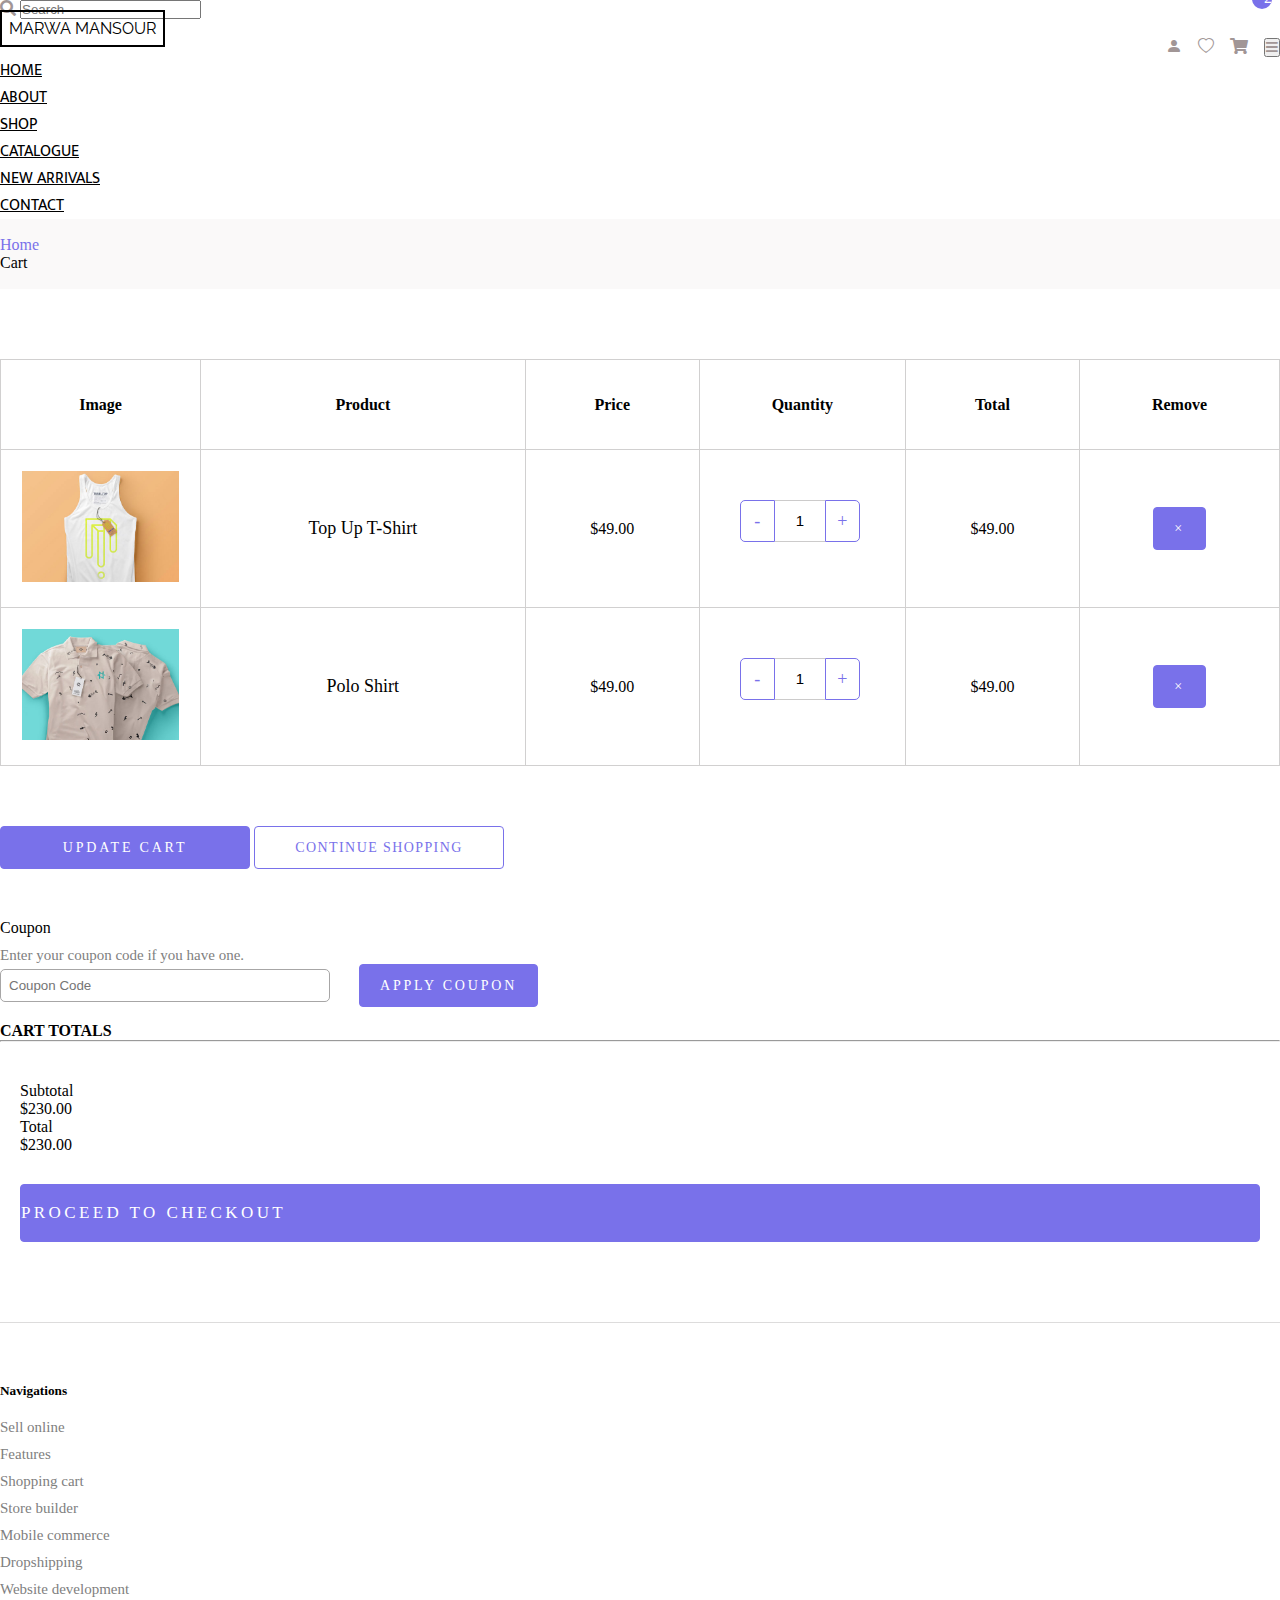
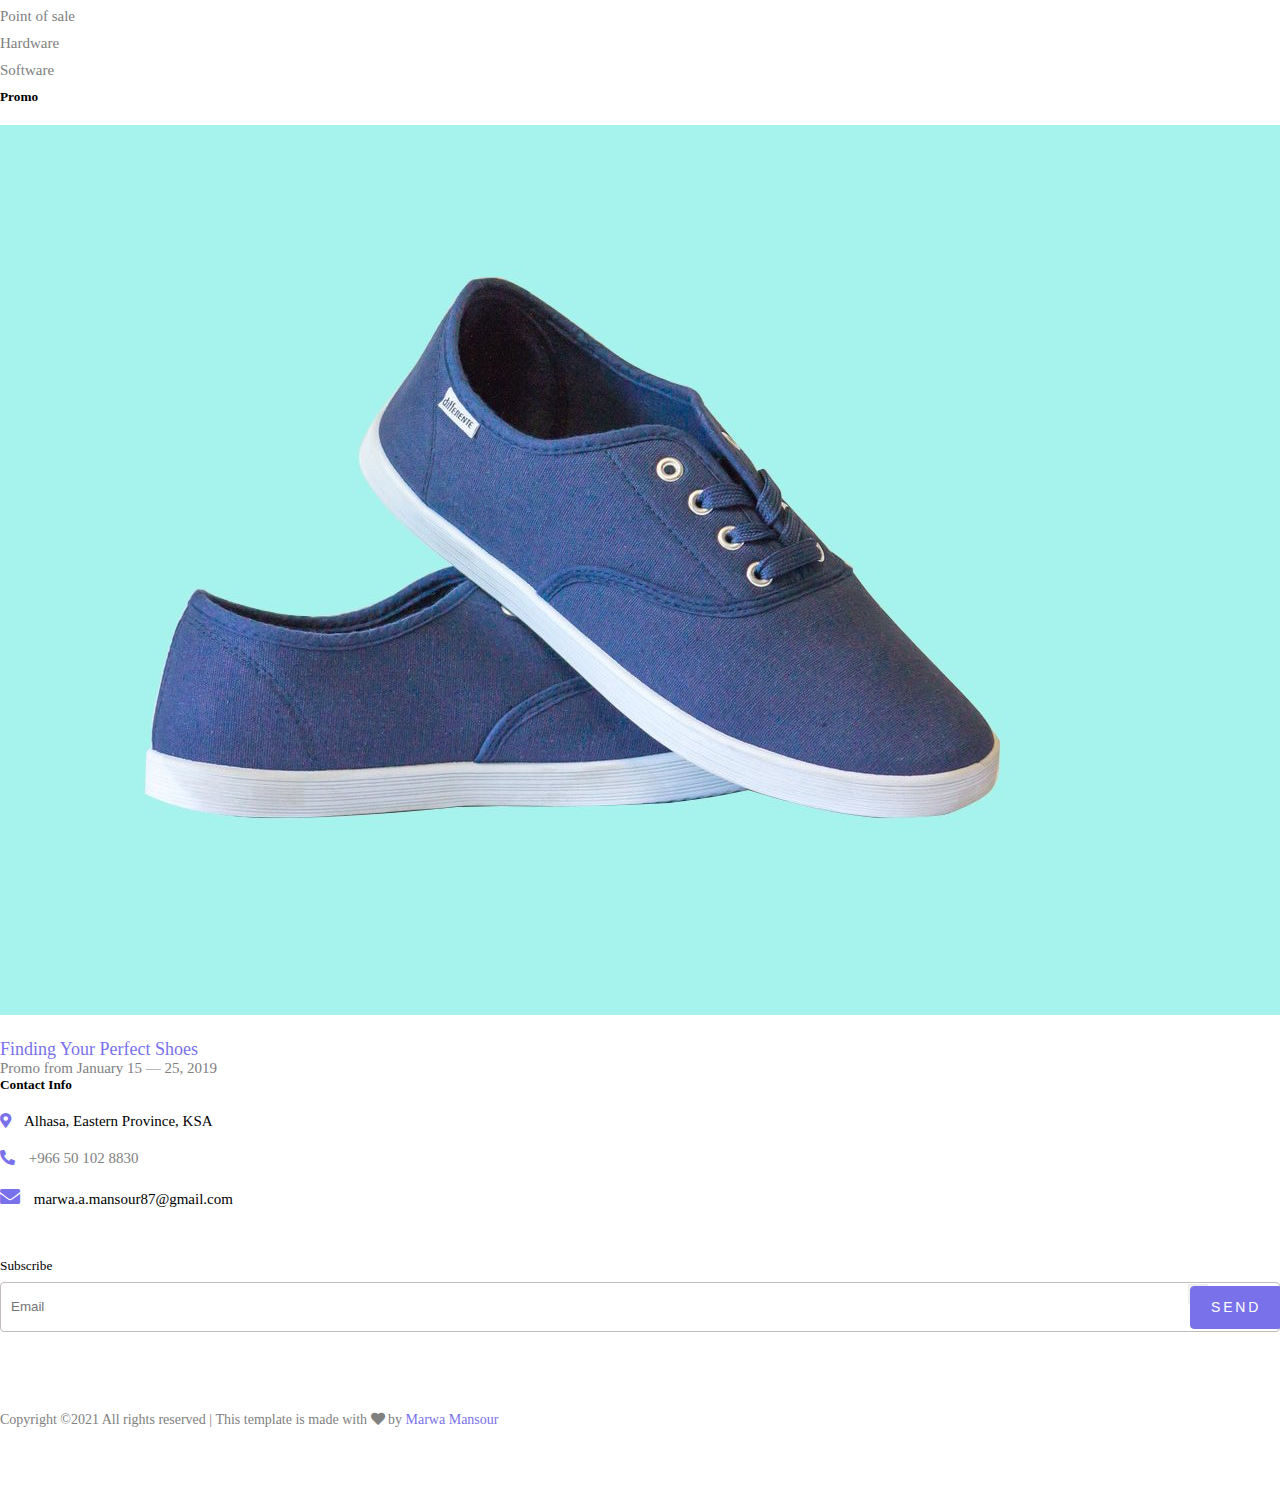
<file: challenge2/cart.html>
<!DOCTYPE html>
<html lang="en">

<head>
    <meta charset="UTF-8">
    <meta http-equiv="X-UA-Compatible" content="IE=edge">
    <meta name="viewport" content="width=device-width, initial-scale=1.0">
    <title>Marwa Mansour</title>
    <link rel="stylesheet" href="https://cdn.jsdelivr.net/npm/bootstrap@4.6.0/dist/css/bootstrap.min.css"
        integrity="sha384-B0vP5xmATw1+K9KRQjQERJvTumQW0nPEzvF6L/Z6nronJ3oUOFUFpCjEUQouq2+l" crossorigin="anonymous">
    <link rel="stylesheet" href="https://cdn.jsdelivr.net/npm/bootstrap-icons@1.5.0/font/bootstrap-icons.css">
    <link rel="preconnect" href="https://fonts.gstatic.com">

    <link href="https://fonts.googleapis.com/css2?family=Raleway&display=swap" rel="stylesheet">

    <link href="https://fonts.googleapis.com/css2?family=Mukta:wght@200&display=swap" rel="stylesheet">
    <link rel="stylesheet" href="css/all.min.css">
    <link rel="stylesheet" href="https://cdnjs.cloudflare.com/ajax/libs/animate.css/4.1.1/animate.min.css" />

    <link rel="stylesheet" href="css/style.css">

</head>



<body>


    <!-- 
===============================================================
    start header
===============================================================
-->

    <header>
        <!-- 
===============================================================
start Top List
===============================================================
-->
        <div class="top-list mt-5 pb-5 border-bottom">
            <div class="container">
                <div class="row">
                    <div class="col-6 col-md-4 order-2 order-md-1 text-left">
                        <form class="d-flex input-group w-auto">
                            <span class=" border-0" id="search-addon">
                                <!-- <i class="bi bi-search"></i> -->
                                <i class="fas fa-search"></i>
                            </span>
                            <input type="text" class="ml-4 border-0" placeholder="Search" />

                        </form>

                    </div>

                    <div class="col-12 col-md-4 order-1 order-md-2 text-center mb-sm-5">
                        <div class="myName">
                            <a href="index.html">MARWA MANSOUR</a>
                        </div>

                    </div>

                    <div class="col-6 col-md-4 order-3 order-md-3 text-right">
                        <div class="nav-top-left">

                            <a href="#"><i class="bi bi-person-fill"></i></a>
                            <a href="#"><i class="bi bi-heart"></i></a>
                            <a href="cart.html"><i class="fas fa-shopping-cart"></i>
                                <span class="badge">2</span>
                            </a>
                            <button class="d-md-none navbar-toggler d-inline-block d-lg-none" type="button" data-toggle="collapse"
                                data-target="#navbarSupportedContent" aria-controls="navbarSupportedContent"
                                aria-expanded="false" aria-label="Toggle navigation">

                                <i class="fas fa-bars"></i>
                            </button>
                        </div>

                    </div>

                </div>
            </div>
        </div>

        <!-- 
===============================================================
End Top List
===============================================================
-->


        <!-- 
===============================================================
Start NavBar
===============================================================
-->


        <nav class="navbar navbar-expand-md navbar-light p-md-3" style="color: black;">

            <!-- <button class="navbar-toggler" type="button" data-toggle="collapse" data-target="#navbarSupportedContent" aria-controls="navbarSupportedContent" aria-expanded="false" aria-label="Toggle navigation">
<span class="navbar-toggler-icon"></span>
</button> -->

            <div class="collapse navbar-collapse" id="navbarSupportedContent">
                <ul class="navbar-nav m-auto">
                    <li class="nav-item mr-2">
                        <a class="nav-link" href="index.html">HOME <span class="sr-only">(current)</span></a>
                    </li>
                    <li class="nav-item mr-2">
                        <a class="nav-link" href="about.html">ABOUT</a>
                    </li>
                    <li class="nav-item mr-2">
                        <a class="nav-link" href="shop.html">SHOP</a>
                    </li>
                    <li class="nav-item mr-2">
                        <a class="nav-link" href="">CATALOGUE</a>
                    </li>
                    <li class="nav-item mr-2">
                        <a class="nav-link" href="#">NEW ARRIVALS</a>
                    </li>
                    <li class="nav-item">
                        <a class="nav-link" href="contact.html">CONTACT</a>
                    </li>

                </ul>

            </div>
        </nav>





        <!-- 
===============================================================
End NavBar
===============================================================
-->


        <!-- 
===============================================================
Start BreadCrumb
===============================================================
-->


        <nav class="traceNav" aria-label="breadcrumb">

            <div class="container">
                <ol class="breadcrumb">
                    <li class="breadcrumb-item"><a href="index.html">Home</a></li>
                    <li class="breadcrumb-item active" aria-current="page">Cart</li>
                </ol>
            </div>
        </nav>



        <!-- 
===============================================================
End BreadCrumb
===============================================================
-->



    </header>

    <!-- 
===============================================================
End header
===============================================================
-->





    <!-- 
===============================================================
Start Purchased Table
===============================================================
-->


    <section class="purchased">

        <div class="container">


            <div class="row purchTab">

                <div class="col-12">
                    <table style="width: 100%;">
                        <thead style="height: 90px;">
                            <th>Image</th>
                            <th>Product</th>
                            <th>Price</th>
                            <th>Quantity</th>
                            <th>Total</th>
                            <th>Remove</th>
                        </thead>
                        <tbody>
                            <tr>
                                <td style="width: 200px;"><img src="imgs/cloth_1.jpg" alt="" style="width: 93%;"></td>
                                <td style="font-size: 18px; font-weight: 500;">Top Up T-Shirt</td>
                                <td>$49.00</td>
                                <td style="width: 200px; text-align: center; padding-top: 50px; padding-left: 40px;">
                                    <div class="counter">
                                        <span class="down" onClick='decreaseCount(event, this)'>-</span>
                                        <input type="text" value="1">
                                        <span class="up" style="border-radius: 0 5px 5px 0;"
                                            onClick='increaseCount(event, this)'>+</span>
                                    </div>
                                </td>
                                <td>$49.00</td>
                                <td><a class="linkbtn" href="cart.html">×</a></td>
                            </tr>


                            <tr>
                                <td style="width: 200px;"><img src="imgs/cloth_2.jpg" alt="" style="width: 93%;"></td>
                                <td style="font-size: 18px; font-weight: 500;">Polo Shirt</td>
                                <td>$49.00</td>
                                <td style="width: 200px; text-align: center; padding-top: 50px; padding-left: 40px;">
                                    <div class="counter">
                                        <span class="down" onClick='decreaseCount(event, this)'>-</span>
                                        <input type="text" value="1">
                                        <span class="up" style="border-radius: 0 5px 5px 0;"
                                            onClick='increaseCount(event, this)'>+</span>
                                    </div>
                                </td>
                                <td>$49.00</td>
                                <td><a class="linkbtn" href="cart.html">×</a></td>
                            </tr>
                        </tbody>

                    </table>
                </div>

            </div>



            <div class="row d-flex justify-content-between">

                <div class="col-md-6 col-sm-12">
                    <div class="crtBtns d-flex justify-content-between">

                        <a class="linkbtn" href="cart.html"
                            style="width: 250px; text-align: center; font-weight: 400;">UPDATE CART</a>
                        <a class="linkbtn3" href="cart.html"
                            style="width: 250px; text-align: center; font-weight: 400;">CONTINUE SHOPPING</a>

                    </div>

                    <div class="copon">
                        <h4>Coupon</h4>
                        <p>Enter your coupon code if you have one.</p>
                        <input class="cop-inp" type="text" placeholder="Coupon Code">
                        <a class="linkbtn" href="#">APPLY COUPON</a>

                    </div>

                </div>


                <div class="col-md-4 col-sm-12 totalch text-right">
                    <h4>CART TOTALS</h4>
                    <hr>
                    <div style="padding: 40px 20px 10px;">
                        <div class="d-flex justify-content-between">
                            <p>Subtotal</p>
                            <p>$230.00</p>

                        </div>
                        <div class="d-flex justify-content-between" style="padding-bottom: 30px;">
                            <p>Total</p>
                            <p>$230.00</p>
                        </div>

                        <a class="linkbtn text-center" href="checkout.html"
                            style="width: 100%; font-size: 17px; padding: 15px 0;">PROCEED TO CHECKOUT</a>
                    </div>
                </div>


            </div>



        </div>



    </section>



    <!-- 
===============================================================
End Purchased Table
===============================================================
-->



  <!-- 
===============================================================
    Start Footer
===============================================================
-->

<footer>
    <div class="container">
        <div class="row">
            <div class="col-lg-6 col-md-12 col-sm-12">
                <h5 class="navig">Navigations</h5>
                <div class="row">
                    <div class="col-lg-4 col-md-6 col-sm-12">
                        <ul class="navig1">
                            <li><a href="#">Sell online</a></li>
                            <li><a href="#">Features</a></li>
                            <li><a href="#">Shopping cart</a></li>
                            <li><a href="#">Store builder</a></li>

                        </ul>

                    </div>

                    <div class="col-lg-4 col-md-6 col-sm-12">
                        <ul class="navig1">

                            <li><a href="#">Mobile commerce</a></li>
                            <li><a href="#">Dropshipping</a></li>
                            <li><a href="#">Website development</a></li>

                        </ul>

                    </div>

                    <div class="col-lg-4 col-md-6 col-sm-12">
                        <ul class="navig1">


                            <li><a href="#">Point of sale</a></li>
                            <li><a href="#">Hardware</a></li>
                            <li><a href="#">Software</a></li>
                        </ul>

                    </div>
                </div>


            </div>


            <div class="col-lg-3 col-md-6 col-sm-12">

                <h5 class="promo">Promo</h5>
                <a class="link-pro" href="#">
                    <img src="imgs/hero_1.jpg" class="img-fluid rounded promo-img" style="margin-bottom: 20px;"
                        alt="footer-image">
                    <h5 class="pro-h">Finding Your Perfect Shoes</h5>
                    <p class="pro-txt">Promo from January 15 — 25, 2019</p>
                </a>


            </div>


            <div class="col-lg-3 col-md-6 col-sm-12">
                <div class="contact">

                    <h5>Contact Info</h5>

                    <ul class="con-list">
                        <li><i class="fas fa-map-marker-alt"> </i> Alhasa, Eastern Province, KSA</li>
                        <li><i class="fas fa-phone-alt"></i> <a href="tel://966501028830"> +966 50 102 8830</a></li>
                        <li><i class="fas fa-envelope" style="font-size: 20px;"></i> marwa.a.mansour87@gmail.com
                        </li>
                    </ul>
                </div>

                <div class="subscribe">
                    <h5>Subscribe</h5>
                    <div class="buttonInside">
                        <input class="subsc-inp" type="email" placeholder="Email">
                        <button id="send"><a class="linkbtn2" href="shop.html">SEND</a></button>
                    </div>

                </div>

            </div>


        </div>


        <div class="row">
            <div class="rightcopy col-12 text-center">
                <p>Copyright &copy;2021 All rights reserved | This template is made with <i
                        class="fas fa-heart"></i> by <a href="#">Marwa Mansour</a></p>
            </div>
        </div>


    </div>
</footer>




<!-- 
===============================================================
End Footer
===============================================================
-->










<script src="https://code.jquery.com/jquery-3.5.1.slim.min.js"
    integrity="sha384-DfXdz2htPH0lsSSs5nCTpuj/zy4C+OGpamoFVy38MVBnE+IbbVYUew+OrCXaRkfj"
    crossorigin="anonymous"></script>
<script src="https://cdn.jsdelivr.net/npm/popper.js@1.16.1/dist/umd/popper.min.js"
    integrity="sha384-9/reFTGAW83EW2RDu2S0VKaIzap3H66lZH81PoYlFhbGU+6BZp6G7niu735Sk7lN"
    crossorigin="anonymous"></script>
<script src="https://cdn.jsdelivr.net/npm/bootstrap@4.6.0/dist/js/bootstrap.min.js"
    integrity="sha384-+YQ4JLhjyBLPDQt//I+STsc9iw4uQqACwlvpslubQzn4u2UU2UFM80nGisd026JF"
    crossorigin="anonymous"></script>






</body>

</html>
</file>
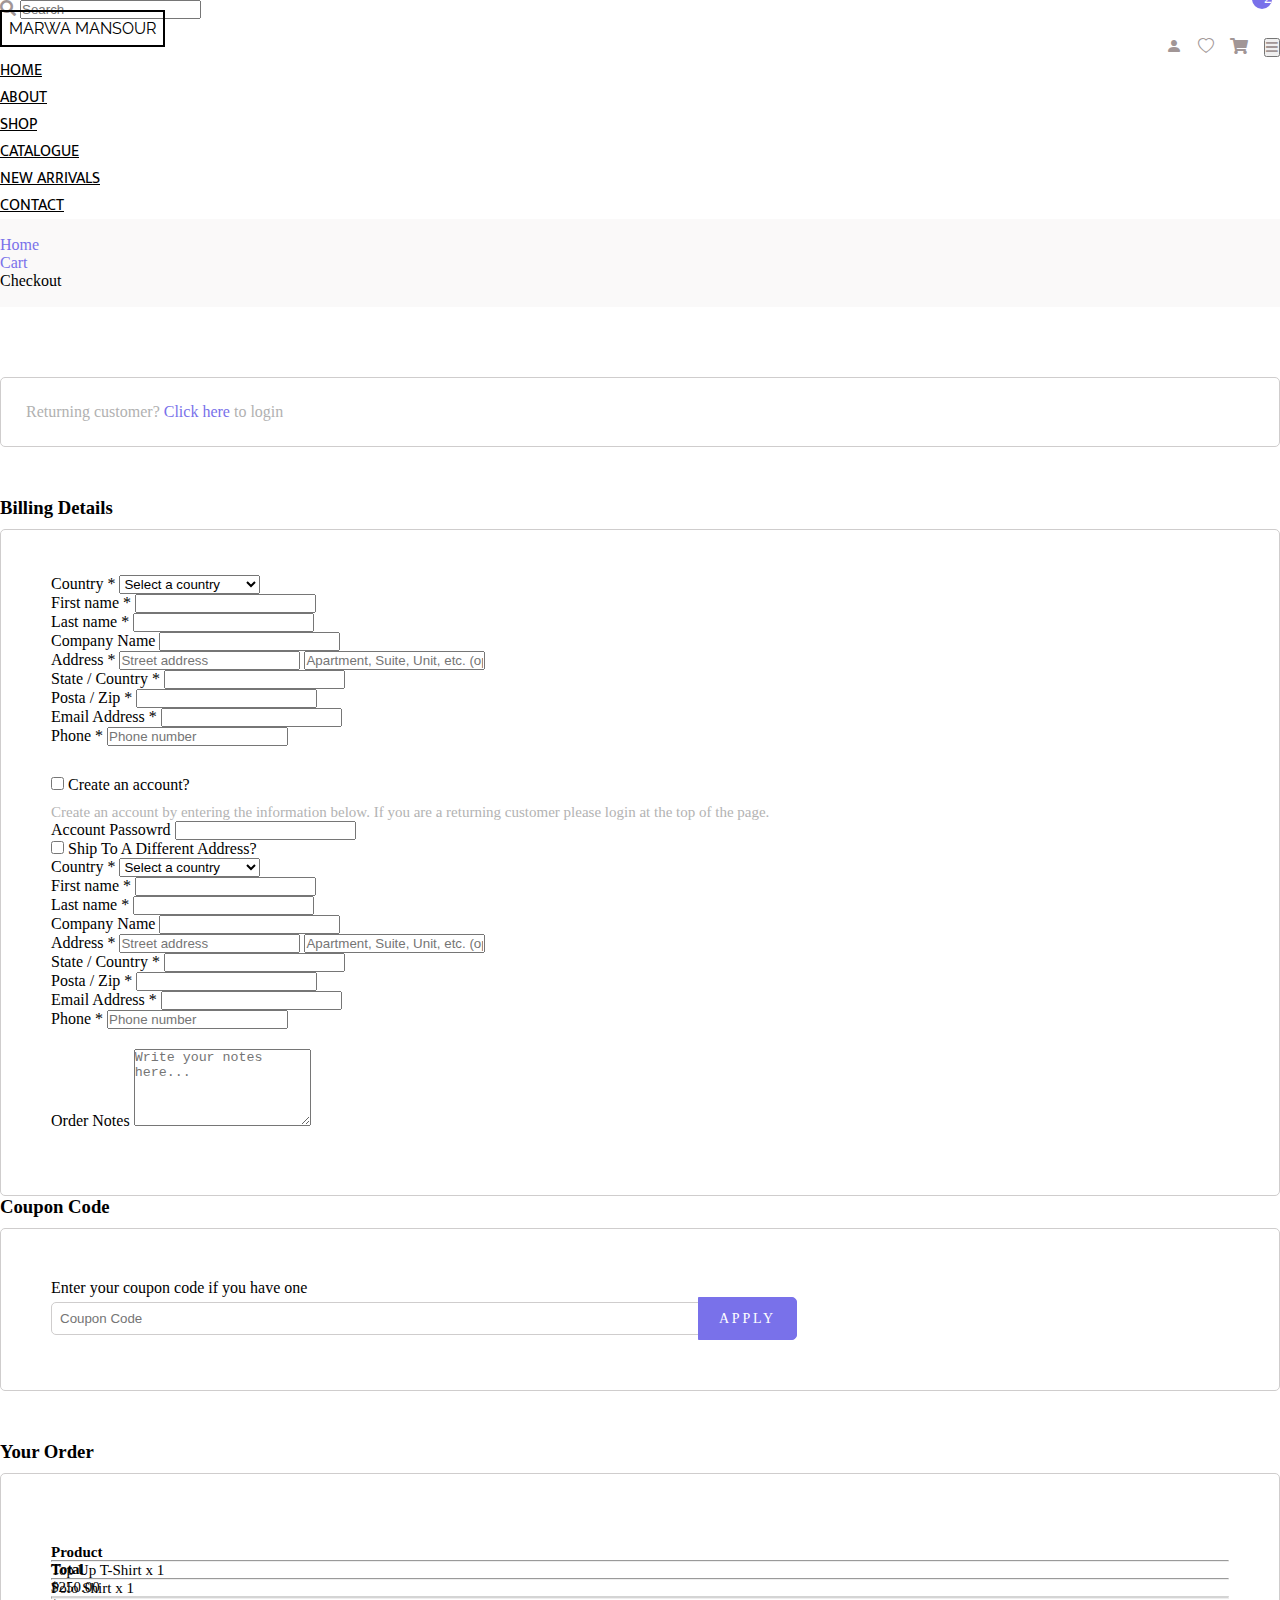
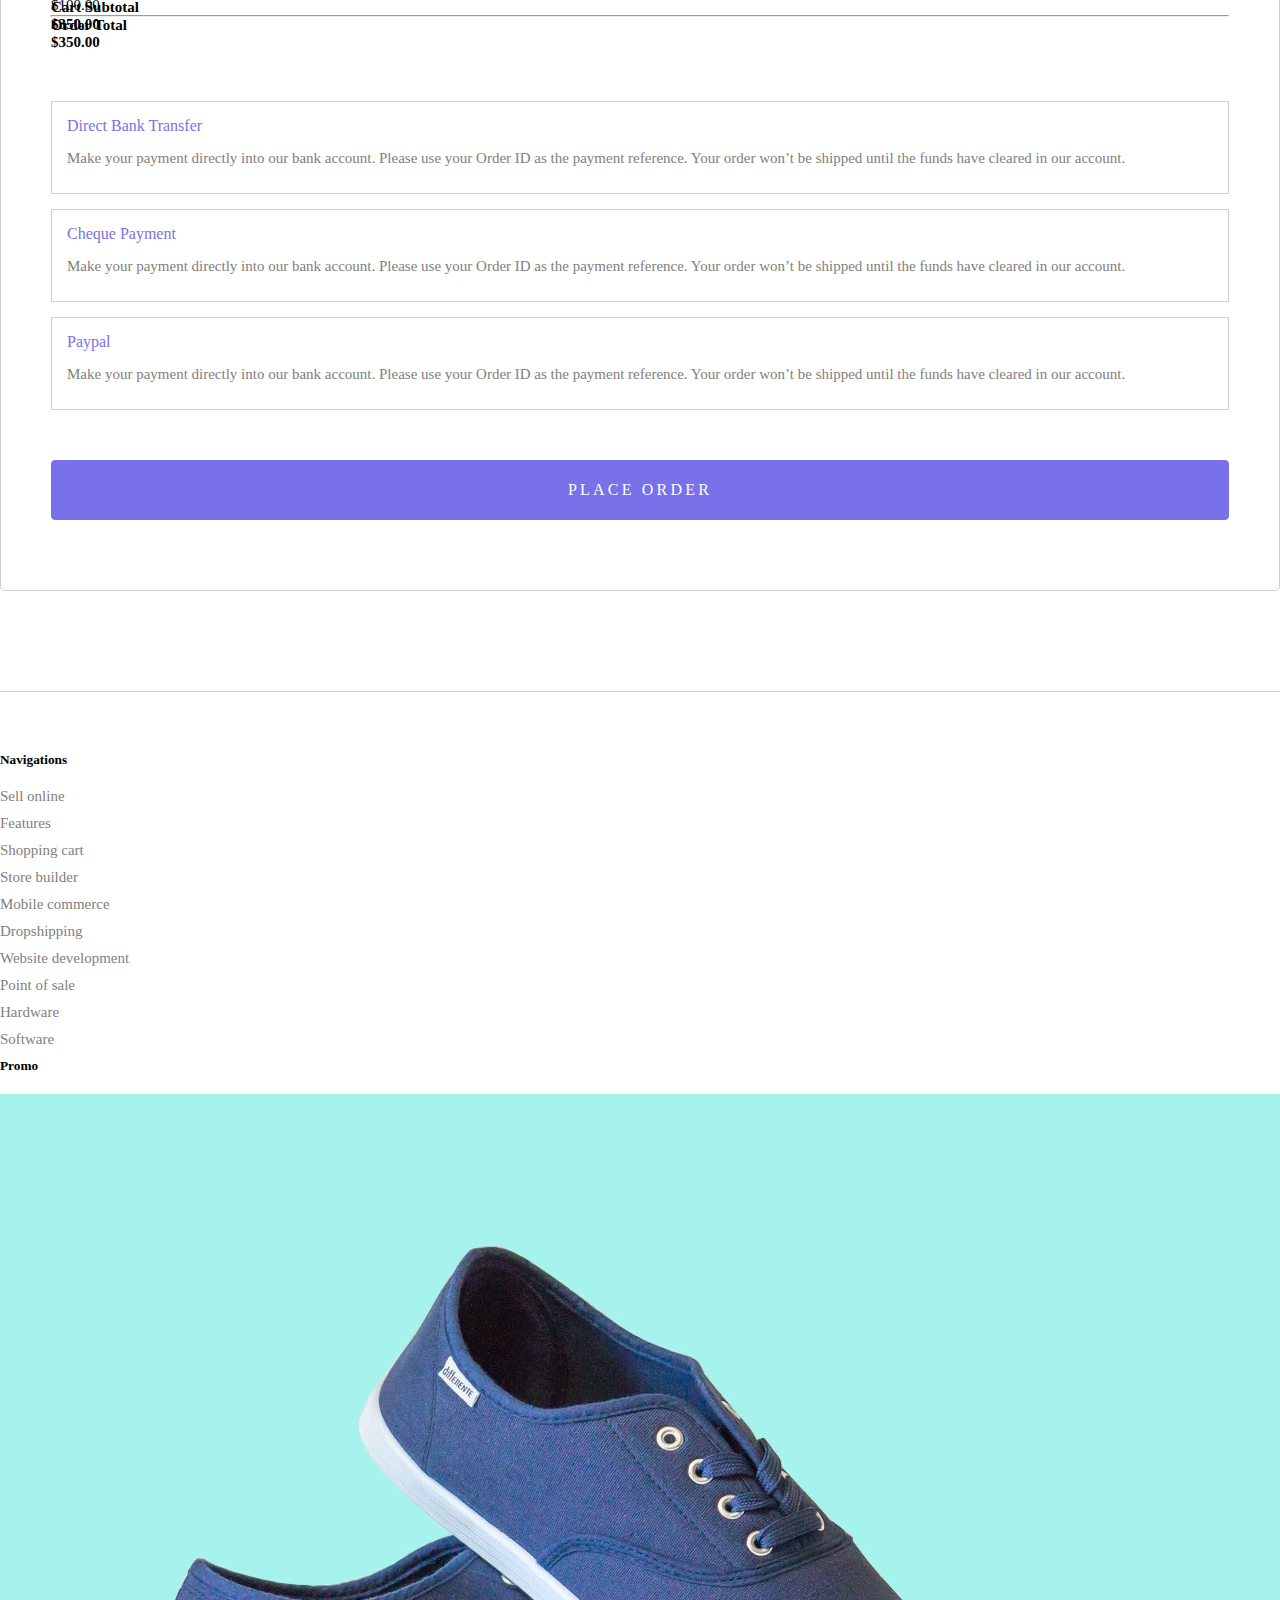
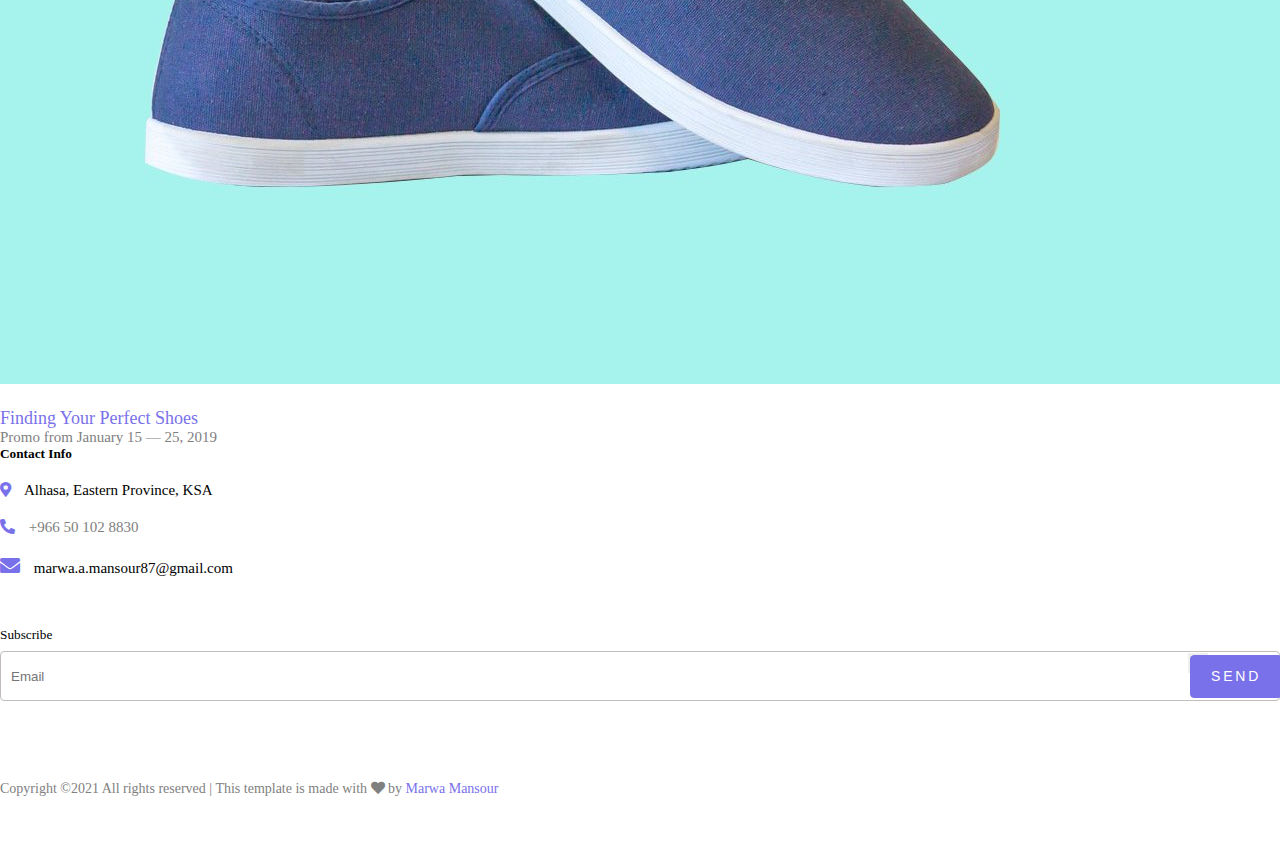
<file: challenge2/checkout.html>
<!DOCTYPE html>
<html lang="en">

<head>
    <meta charset="UTF-8">
    <meta http-equiv="X-UA-Compatible" content="IE=edge">
    <meta name="viewport" content="width=device-width, initial-scale=1.0">
    <title>Marwa Mansour</title>
    <link rel="stylesheet" href="https://cdn.jsdelivr.net/npm/bootstrap@4.6.0/dist/css/bootstrap.min.css"
        integrity="sha384-B0vP5xmATw1+K9KRQjQERJvTumQW0nPEzvF6L/Z6nronJ3oUOFUFpCjEUQouq2+l" crossorigin="anonymous">
    <link rel="stylesheet" href="https://cdn.jsdelivr.net/npm/bootstrap-icons@1.5.0/font/bootstrap-icons.css">
    <link rel="preconnect" href="https://fonts.gstatic.com">

    <link href="https://fonts.googleapis.com/css2?family=Raleway&display=swap" rel="stylesheet">

    <link href="https://fonts.googleapis.com/css2?family=Mukta:wght@200&display=swap" rel="stylesheet">
    <link rel="stylesheet" href="css/all.min.css">
    <link rel="stylesheet" href="https://cdnjs.cloudflare.com/ajax/libs/animate.css/4.1.1/animate.min.css" />

    <link rel="stylesheet" href="css/style.css">


</head>



<body>


    <!-- 
===============================================================
    start header
===============================================================
-->

    <header>
        <!-- 
===============================================================
start Top List
===============================================================
-->
        <div class="top-list mt-5 pb-5 border-bottom">
            <div class="container">
                <div class="row">
                    <div class="col-6 col-md-4 order-2 order-md-1 text-left">
                        <form class="d-flex input-group w-auto">
                            <span class=" border-0" id="search-addon">
                                <!-- <i class="bi bi-search"></i> -->
                                <i class="fas fa-search"></i>
                            </span>
                            <input type="text" class="ml-4 border-0" placeholder="Search" />

                        </form>

                    </div>

                    <div class="col-12 col-md-4 order-1 order-md-2 text-center mb-sm-5">
                        <div class="myName">
                            <a href="index.html">MARWA MANSOUR</a>
                        </div>

                    </div>

                    <div class="col-6 col-md-4 order-3 order-md-3 text-right">
                        <div class="nav-top-left">

                            <a href="#"><i class="bi bi-person-fill"></i></a>
                            <a href="#"><i class="bi bi-heart"></i></a>
                            <a href="cart.html"><i class="fas fa-shopping-cart"></i>
                                <span class="badge">2</span>
                            </a>
                            <button class="d-md-none navbar-toggler d-inline-block d-lg-none" type="button"
                                data-toggle="collapse" data-target="#navbarSupportedContent"
                                aria-controls="navbarSupportedContent" aria-expanded="false"
                                aria-label="Toggle navigation">

                                <i class="fas fa-bars"></i>
                            </button>
                        </div>

                    </div>

                </div>
            </div>
        </div>

        <!-- 
===============================================================
End Top List
===============================================================
-->


        <!-- 
===============================================================
Start NavBar
===============================================================
-->


        <nav class="navbar navbar-expand-md navbar-light p-md-3" style="color: black;">

            <!-- <button class="navbar-toggler" type="button" data-toggle="collapse" data-target="#navbarSupportedContent" aria-controls="navbarSupportedContent" aria-expanded="false" aria-label="Toggle navigation">
<span class="navbar-toggler-icon"></span>
</button> -->

            <div class="collapse navbar-collapse" id="navbarSupportedContent">
                <ul class="navbar-nav m-auto">
                    <li class="nav-item mr-2">
                        <a class="nav-link" href="index.html">HOME <span class="sr-only">(current)</span></a>
                    </li>
                    <li class="nav-item mr-2">
                        <a class="nav-link" href="about.html">ABOUT</a>
                    </li>
                    <li class="nav-item mr-2">
                        <a class="nav-link" href="shop.html">SHOP</a>
                    </li>
                    <li class="nav-item mr-2">
                        <a class="nav-link" href="">CATALOGUE</a>
                    </li>
                    <li class="nav-item mr-2">
                        <a class="nav-link" href="#">NEW ARRIVALS</a>
                    </li>
                    <li class="nav-item">
                        <a class="nav-link" href="contact.html">CONTACT</a>
                    </li>

                </ul>

            </div>
        </nav>





        <!-- 
===============================================================
End NavBar
===============================================================
-->


        <!-- 
===============================================================
Start BreadCrumb
===============================================================
-->


        <nav class="traceNav" aria-label="breadcrumb">

            <div class="container">
                <ol class="breadcrumb">
                    <li class="breadcrumb-item"><a href="index.html">Home</a></li>
                    <li class="breadcrumb-item"><a href="cart.html">Cart</a></li>
                    <li class="breadcrumb-item active" aria-current="page">Checkout</li>
                </ol>
            </div>
        </nav>



        <!-- 
===============================================================
End BreadCrumb
===============================================================
-->



    </header>

    <!-- 
===============================================================
End header
===============================================================
-->





    <!-- 
===============================================================
Start CheckOut Section
===============================================================
-->



    <section class="checkOut">

        <div class="container">


            <div class="row regulUser">

                <div class="col-12">
                    <p>Returning customer? <a href="#">Click here</a> to login</p>
                </div>

            </div>



            <div class="row diff-forms">


                <div class="col-md-6 col-sm-12 billing">
                    <h3>Billing Details</h3>

                    <div class="container">
                        <form>

                            <div class="form-row">
                                <div class="col-md-12 mb-3">
                                    <label for="exampleFormControlSelect1">Country<span class="text-danger">
                                            *</span></label>
                                    <select class="form-control" id="exampleFormControlSelect1">
                                        <option>Select a country</option>
                                        <option>America</option>
                                        <option>Algeria</option>
                                        <option>Afghanistan</option>
                                        <option>Albania</option>
                                        <option>Bahrain</option>
                                        <option>Bangladesh</option>
                                        <option>Colombia</option>
                                        <option>Dominican Republic</option>
                                        <option>Ghana</option>
                                    </select>
                                </div>
                            </div>

                            <div class="form-row">
                                <div class="col-md-6 mb-3">
                                    <label>First name<span class="text-danger"> *</span></label>
                                    <input type="text" class="form-control cntct-inp" required
                                        style="outline-width: 0; outline-color: transparent;">
                                </div>
                                <div class="col-md-6 mb-3">
                                    <label for="validationDefault02">Last name<span class="text-danger">
                                            *</span></label>
                                    <input type="text" class="form-control cntct-inp" id="validationDefault02" required>
                                </div>
                            </div>


                            <div class="form-row">
                                <div class="col-md-12 mb-3">
                                    <label for="validationDefault05">Company Name</label>
                                    <input type="text" class="form-control cntct-inp" id="validationDefault05">
                                </div>
                            </div>


                            <div class="form-row">
                                <div class="col-md-12 mb-3">
                                    <label for="validationDefault05">Address<span class="text-danger"> *</span></label>
                                    <input type="text" class="form-control cntct-inp mb-3" id="validationDefault05"
                                        required placeholder="Street address">
                                    <input type="text" class="form-control cntct-inp" id="validationDefault05"
                                        placeholder="Apartment, Suite, Unit, etc. (optional)">
                                </div>
                            </div>


                            <div class="form-row">
                                <div class="col-md-6 mb-3">
                                    <label>State / Country<span class="text-danger"> *</span></label>
                                    <input type="text" class="form-control cntct-inp" required
                                        style="outline-width: 0; outline-color: transparent;">
                                </div>
                                <div class="col-md-6 mb-3">
                                    <label for="validationDefault02">Posta / Zip<span class="text-danger">
                                            *</span></label>
                                    <input type="text" class="form-control cntct-inp" id="validationDefault02" required>
                                </div>
                            </div>

                            <div class="form-row">
                                <div class="col-md-6 mb-3">
                                    <label>Email Address<span class="text-danger"> *</span></label>
                                    <input type="email" class="form-control cntct-inp" required
                                        style="outline-width: 0; outline-color: transparent;">
                                </div>
                                <div class="col-md-6 mb-3">
                                    <label for="validationDefault02">Phone<span class="text-danger">
                                            *</span></label>
                                    <input type="tel" class="form-control cntct-inp" id="validationDefault02" required
                                        placeholder="Phone number">
                                </div>
                            </div>



                            <div class="form-row form-check cheek">
                                <div class="col-md-12 mb-3">
                                    <input type="checkbox" class="form-check-input" id="creat-Acc"
                                        data-toggle="collapse" href="#creatAcc" role="button" aria-expanded="true"
                                        aria-controls="creatAcc">
                                    <label class="form-check-label" for="creat-Acc">Create an account?</label>
                                </div>
                            </div>

                            <div class="col-md-12 mb-3 collapse" id="creatAcc">
                                <p style="color: rgb(179, 179, 179); font-size: 15px;">Create an account by entering the
                                    information below. If you are a returning customer please login at the top of the
                                    page.</p>
                                <div class="form-row">
                                    <div class="col-md-12 mb-3">
                                        <label for="validationDefault05">Account Passowrd</label>
                                        <input type="password" class="form-control cntct-inp" id="validationDefault05">
                                    </div>
                                </div>

                            </div>





                            <div class="form-row form-check">
                                <div class="col-md-12 mb-3">
                                    <input type="checkbox" class="form-check-input" id="exampleCheck1"
                                        data-toggle="collapse" href="#creatAcc2" role="button" aria-expanded="true"
                                        aria-controls="creatAcc2">
                                    <label class="form-check-label" for="exampleCheck1">Ship To A Different
                                        Address?</label>
                                </div>
                            </div>

                            <div class="col-md-12 mb-3 collapse" id="creatAcc2">
                                <div class="form-row">
                                    <div class="col-md-12 mb-3">
                                        <label for="exampleFormControlSelect1">Country<span class="text-danger">
                                                *</span></label>
                                        <select class="form-control" id="exampleFormControlSelect1">
                                            <option>Select a country</option>
                                            <option>America</option>
                                            <option>Algeria</option>
                                            <option>Afghanistan</option>
                                            <option>Albania</option>
                                            <option>Bahrain</option>
                                            <option>Bangladesh</option>
                                            <option>Colombia</option>
                                            <option>Dominican Republic</option>
                                            <option>Ghana</option>
                                        </select>
                                    </div>
                                </div>

                                <div class="form-row">
                                    <div class="col-md-6 mb-3">
                                        <label>First name<span class="text-danger"> *</span></label>
                                        <input type="text" class="form-control cntct-inp" required
                                            style="outline-width: 0; outline-color: transparent;">
                                    </div>
                                    <div class="col-md-6 mb-3">
                                        <label for="validationDefault02">Last name<span class="text-danger">
                                                *</span></label>
                                        <input type="text" class="form-control cntct-inp" id="validationDefault02"
                                            required>
                                    </div>
                                </div>


                                <div class="form-row">
                                    <div class="col-md-12 mb-3">
                                        <label for="validationDefault05">Company Name</label>
                                        <input type="text" class="form-control cntct-inp" id="validationDefault05">
                                    </div>
                                </div>


                                <div class="form-row">
                                    <div class="col-md-12 mb-3">
                                        <label for="validationDefault05">Address<span class="text-danger">
                                                *</span></label>
                                        <input type="text" class="form-control cntct-inp mb-3" id="validationDefault05"
                                            required placeholder="Street address">
                                        <input type="text" class="form-control cntct-inp" id="validationDefault05"
                                            placeholder="Apartment, Suite, Unit, etc. (optional)">
                                    </div>
                                </div>


                                <div class="form-row">
                                    <div class="col-md-6 mb-3">
                                        <label>State / Country<span class="text-danger"> *</span></label>
                                        <input type="text" class="form-control cntct-inp" required
                                            style="outline-width: 0; outline-color: transparent;">
                                    </div>
                                    <div class="col-md-6 mb-3">
                                        <label for="validationDefault02">Posta / Zip<span class="text-danger">
                                                *</span></label>
                                        <input type="text" class="form-control cntct-inp" id="validationDefault02"
                                            required>
                                    </div>
                                </div>

                                <div class="form-row">
                                    <div class="col-md-6 mb-3">
                                        <label>Email Address<span class="text-danger"> *</span></label>
                                        <input type="email" class="form-control cntct-inp" required
                                            style="outline-width: 0; outline-color: transparent;">
                                    </div>
                                    <div class="col-md-6 mb-3">
                                        <label for="validationDefault02">Phone<span class="text-danger">
                                                *</span></label>
                                        <input type="tel" class="form-control cntct-inp" id="validationDefault02"
                                            required placeholder="Phone number">
                                    </div>
                                </div>
                            </div>




                            <div class="form-row texty">
                                <div class="form-group col-md-12 mb-3">
                                    <label for="exampleFormControlTextarea1">Order Notes</label>
                                    <textarea class="form-control cntct-inp" id="exampleFormControlTextarea1" rows="5"
                                        placeholder="Write your notes here..."></textarea>
                                </div>
                            </div>



                        </form>
                    </div>
                </div>




                <div class="col-md-6 col-sm-12 cop-ord">

                    <h3>Coupon Code</h3>


                    <div class="cop-cod">
                        <p>Enter your coupon code if you have one</p>
                        <input type="text" placeholder="Coupon Code">
                        <a href="#" class="linkbtn" style="border-radius: 0 5px 5px 0;">APPLY</a>


                    </div>


                    <h3>Your Order</h3>
                    <div class="order">
                        <div class="d-flex justify-content-between ord1">
                            <p>Product</p>
                            <p>Total</p>
                        </div>
                        <hr>
                        <div class="d-flex justify-content-between ord2">
                            <p>Top Up T-Shirt x 1</p>
                            <p>$250.00</p>
                        </div>
                        <hr>
                        <div class="d-flex justify-content-between ord3">
                            <p>Polo Shirt x 1</p>
                            <p>$100.00</p>
                        </div>
                        <hr style="border-top: 2px solid rgb(212, 212, 212);">
                        <div class="d-flex justify-content-between ord4">
                            <p>Cart Subtotal</p>
                            <p>$350.00</p>
                        </div>
                        <hr>
                        <div class="d-flex justify-content-between ord5">
                            <p>Order Total</p>
                            <p>$350.00</p>
                        </div>

                        <div class="colapsed-sec">
                            <a class="collps-link" data-toggle="collapse" href="#bnkTrans" role="button" aria-expanded="true" aria-controls="bnkTrans">
                                Direct Bank Transfer
                              </a>
                              <p class="collapse" id="bnkTrans">Make your payment directly into our bank account. Please use your Order ID as the payment reference. Your order won’t be shipped until the funds have cleared in our account.</p>
                            
                        </div>

                        <div class="colapsed-sec">
                            <a class="collps-link" data-toggle="collapse" href="#chekpay" role="button" aria-expanded="true" aria-controls="chekpay">
                                Cheque Payment
                              </a>
                              <p class="collapse" id="chekpay">Make your payment directly into our bank account. Please use your Order ID as the payment reference. Your order won’t be shipped until the funds have cleared in our account.</p>
                            
                        </div>

                        <div class="colapsed-sec" style="margin-bottom: 50px;">
                            <a class="collps-link" data-toggle="collapse" href="#paypal" role="button" aria-expanded="true" aria-controls="paypal">
                                Paypal
                              </a>
                              <p class="collapse" id="paypal">Make your payment directly into our bank account. Please use your Order ID as the payment reference. Your order won’t be shipped until the funds have cleared in our account.</p>
                            
                        </div>

                        <a href="thankyou.html" class="linkbtn" style="width: 100%; text-align: center; font-size: 16px; padding: 17px;">PLACE ORDER</a>

                    </div>

                </div>

            </div>









        </div>












    </section>



    <!-- 
===============================================================
End CheckOut Section
===============================================================
-->































    <!-- 
===============================================================
    Start Footer
===============================================================
-->

    <footer>
        <div class="container">
            <div class="row">
                <div class="col-lg-6 col-md-12 col-sm-12">
                    <h5 class="navig">Navigations</h5>
                    <div class="row">
                        <div class="col-lg-4 col-md-6 col-sm-12">
                            <ul class="navig1">
                                <li><a href="#">Sell online</a></li>
                                <li><a href="#">Features</a></li>
                                <li><a href="#">Shopping cart</a></li>
                                <li><a href="#">Store builder</a></li>

                            </ul>

                        </div>

                        <div class="col-lg-4 col-md-6 col-sm-12">
                            <ul class="navig1">

                                <li><a href="#">Mobile commerce</a></li>
                                <li><a href="#">Dropshipping</a></li>
                                <li><a href="#">Website development</a></li>

                            </ul>

                        </div>

                        <div class="col-lg-4 col-md-6 col-sm-12">
                            <ul class="navig1">


                                <li><a href="#">Point of sale</a></li>
                                <li><a href="#">Hardware</a></li>
                                <li><a href="#">Software</a></li>
                            </ul>

                        </div>
                    </div>


                </div>


                <div class="col-lg-3 col-md-6 col-sm-12">

                    <h5 class="promo">Promo</h5>
                    <a class="link-pro" href="#">
                        <img src="imgs/hero_1.jpg" class="img-fluid rounded promo-img" style="margin-bottom: 20px;"
                            alt="footer-image">
                        <h5 class="pro-h">Finding Your Perfect Shoes</h5>
                        <p class="pro-txt">Promo from January 15 — 25, 2019</p>
                    </a>


                </div>


                <div class="col-lg-3 col-md-6 col-sm-12">
                    <div class="contact">

                        <h5>Contact Info</h5>

                        <ul class="con-list">
                            <li><i class="fas fa-map-marker-alt"> </i> Alhasa, Eastern Province, KSA</li>
                            <li><i class="fas fa-phone-alt"></i> <a href="tel://966501028830"> +966 50 102 8830</a></li>
                            <li><i class="fas fa-envelope" style="font-size: 20px;"></i> marwa.a.mansour87@gmail.com
                            </li>
                        </ul>
                    </div>

                    <div class="subscribe">
                        <h5>Subscribe</h5>
                        <div class="buttonInside">
                            <input class="subsc-inp" type="email" placeholder="Email">
                            <button id="send"><a class="linkbtn2" href="shop.html">SEND</a></button>
                        </div>

                    </div>

                </div>


            </div>


            <div class="row">
                <div class="rightcopy col-12 text-center">
                    <p>Copyright &copy;2021 All rights reserved | This template is made with <i
                            class="fas fa-heart"></i> by <a href="#">Marwa Mansour</a></p>
                </div>
            </div>


        </div>
    </footer>




    <!-- 
===============================================================
End Footer
===============================================================
-->










    <script src="https://code.jquery.com/jquery-3.5.1.slim.min.js"
        integrity="sha384-DfXdz2htPH0lsSSs5nCTpuj/zy4C+OGpamoFVy38MVBnE+IbbVYUew+OrCXaRkfj"
        crossorigin="anonymous"></script>
    <script src="https://cdn.jsdelivr.net/npm/popper.js@1.16.1/dist/umd/popper.min.js"
        integrity="sha384-9/reFTGAW83EW2RDu2S0VKaIzap3H66lZH81PoYlFhbGU+6BZp6G7niu735Sk7lN"
        crossorigin="anonymous"></script>
    <script src="https://cdn.jsdelivr.net/npm/bootstrap@4.6.0/dist/js/bootstrap.min.js"
        integrity="sha384-+YQ4JLhjyBLPDQt//I+STsc9iw4uQqACwlvpslubQzn4u2UU2UFM80nGisd026JF"
        crossorigin="anonymous"></script>




</body>

</html>



















</div>
</div>
</file>
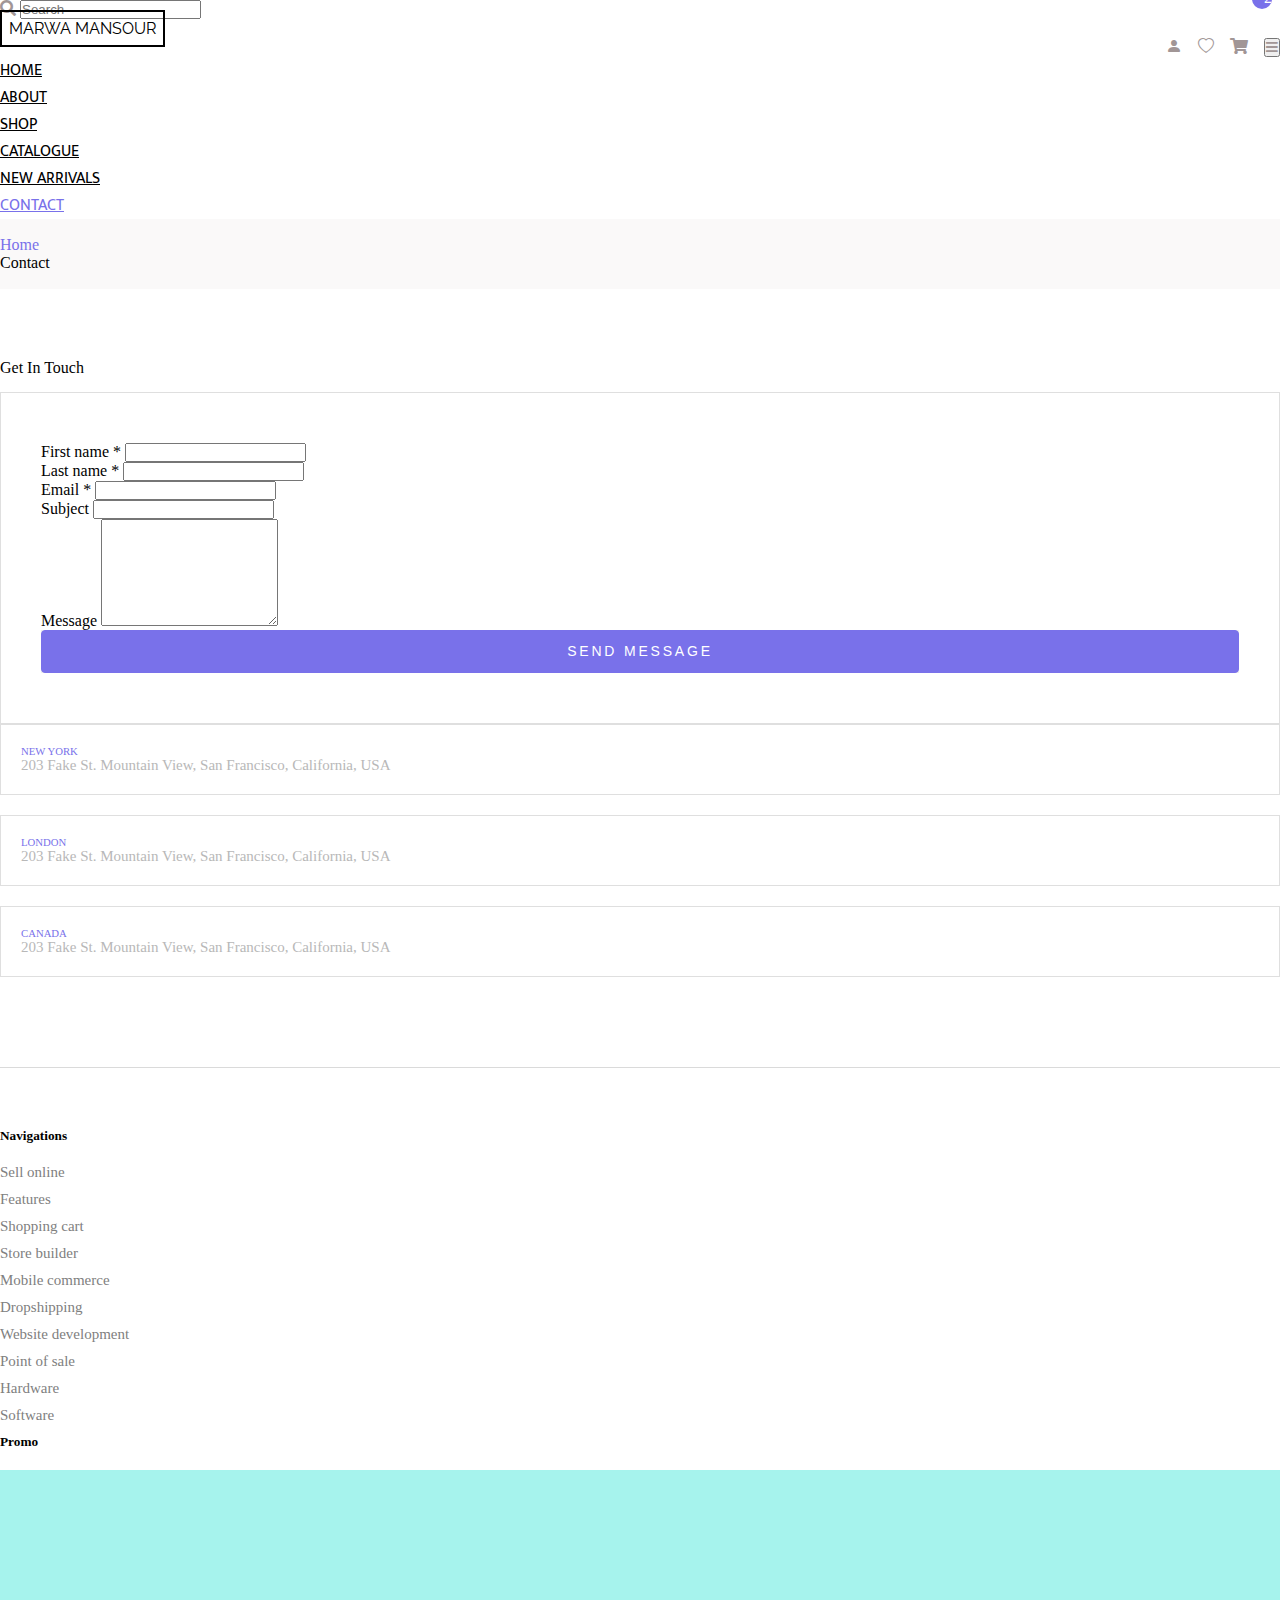
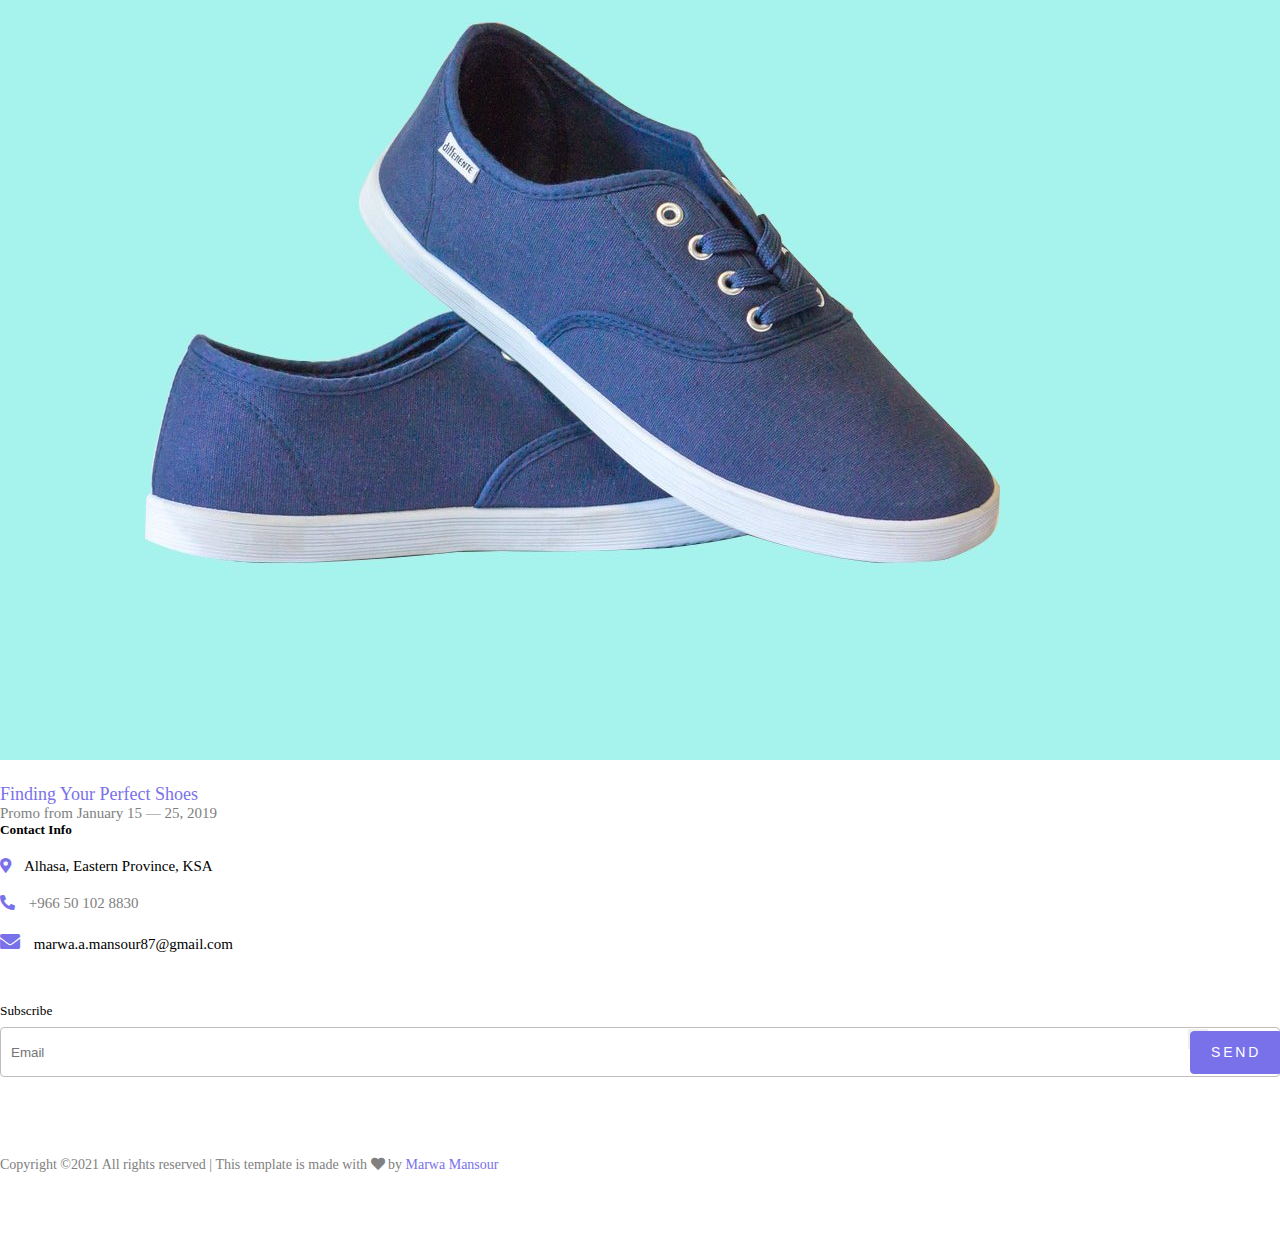
<file: challenge2/contact.html>
<!DOCTYPE html>
<html lang="en">
<head>
    <meta charset="UTF-8">
    <meta http-equiv="X-UA-Compatible" content="IE=edge">
    <meta name="viewport" content="width=device-width, initial-scale=1.0">
    <title>Marwa Mansour</title>
    <link rel="stylesheet" href="https://cdn.jsdelivr.net/npm/bootstrap@4.6.0/dist/css/bootstrap.min.css"
        integrity="sha384-B0vP5xmATw1+K9KRQjQERJvTumQW0nPEzvF6L/Z6nronJ3oUOFUFpCjEUQouq2+l" crossorigin="anonymous">
    <link rel="stylesheet" href="https://cdn.jsdelivr.net/npm/bootstrap-icons@1.5.0/font/bootstrap-icons.css">
    <link rel="preconnect" href="https://fonts.gstatic.com">

    <link href="https://fonts.googleapis.com/css2?family=Raleway&display=swap" rel="stylesheet">

    <link href="https://fonts.googleapis.com/css2?family=Mukta:wght@200&display=swap" rel="stylesheet">
    <link rel="stylesheet" href="css/all.min.css">
    <link rel="stylesheet" href="https://cdnjs.cloudflare.com/ajax/libs/animate.css/4.1.1/animate.min.css" />
    <link rel="stylesheet" href="css/style.css">

</head>




<body>


<!-- 
===============================================================
    start header
===============================================================
-->

<header>
    <!-- 
===============================================================
start Top List
===============================================================
-->
    <div class="top-list mt-5 pb-5 border-bottom">
        <div class="container">
            <div class="row">
                <div class="col-6 col-md-4 order-2 order-md-1 text-left">
                    <form class="d-flex input-group w-auto">
                        <span class=" border-0" id="search-addon">
                            <!-- <i class="bi bi-search"></i> -->
                            <i class="fas fa-search"></i>
                        </span>
                        <input type="text" class="ml-4 border-0" placeholder="Search" />

                    </form>

                </div>

                <div class="col-12 col-md-4 order-1 order-md-2 text-center mb-sm-5">
                    <div class="myName">
                        <a href="index.html">MARWA MANSOUR</a>
                    </div>

                </div>

                <div class="col-6 col-md-4 order-3 order-md-3 text-right">
                    <div class="nav-top-left">

                        <a href="#"><i class="bi bi-person-fill"></i></a>
                        <a href="#"><i class="bi bi-heart"></i></a>
                        <a href="cart.html"><i class="fas fa-shopping-cart"></i>
                            <span class="badge">2</span>
                        </a>
                        <button class="d-md-none navbar-toggler d-inline-block d-lg-none" type="button" data-toggle="collapse"
                            data-target="#navbarSupportedContent" aria-controls="navbarSupportedContent"
                            aria-expanded="false" aria-label="Toggle navigation">

                            <i class="fas fa-bars"></i>
                        </button>
                    </div>

                </div>

            </div>
        </div>
    </div>

    <!-- 
===============================================================
End Top List
===============================================================
-->


    <!-- 
===============================================================
Start NavBar
===============================================================
-->


    <nav class="navbar navbar-expand-md navbar-light p-md-3" style="color: black;">

        <!-- <button class="navbar-toggler" type="button" data-toggle="collapse" data-target="#navbarSupportedContent" aria-controls="navbarSupportedContent" aria-expanded="false" aria-label="Toggle navigation">
  <span class="navbar-toggler-icon"></span>
</button> -->

        <div class="collapse navbar-collapse" id="navbarSupportedContent">
            <ul class="navbar-nav m-auto">
                <li class="nav-item mr-2">
                    <a class="nav-link" href="index.html">HOME <span class="sr-only">(current)</span></a>
                </li>
                <li class="nav-item mr-2">
                    <a class="nav-link" href="about.html">ABOUT</a>
                </li>
                <li class="nav-item mr-2">
                    <a class="nav-link" href="shop.html">SHOP</a>
                </li>
                <li class="nav-item mr-2">
                    <a class="nav-link" href="">CATALOGUE</a>
                </li>
                <li class="nav-item mr-2">
                    <a class="nav-link" href="#">NEW ARRIVALS</a>
                </li>
                <li class="nav-item active">
                    <a class="nav-link" href="contact.html">CONTACT</a>
                </li>

            </ul>

        </div>
    </nav>





    <!-- 
===============================================================
End NavBar
===============================================================
-->


    <!-- 
===============================================================
Start BreadCrumb
===============================================================
-->


    <nav class="traceNav" aria-label="breadcrumb">

        <div class="container">
            <ol class="breadcrumb">
                <li class="breadcrumb-item"><a href="index.html">Home</a></li>
                <li class="breadcrumb-item active" aria-current="page">Contact</li>
            </ol>
        </div>
    </nav>



    <!-- 
===============================================================
End BreadCrumb
===============================================================
-->



</header>

<!-- 
===============================================================
End header
===============================================================
-->





<!-- 
===============================================================
Start Contact Us Section
===============================================================
-->


<section class="contactUs">
    <div class="container">

        <div class="row">
            <div class="col-12 h-contc">
                <h4>Get In Touch</h4>
            </div>
        </div>

        <div class="row">

            <div class="col-lg-7 col-md-7 col-sm-12 contactD">
                

                <div class="container cntctForm">
                    <form>

                        <div class="form-row">
                          <div class="col-md-6 mb-3">
                            <label>First name<span class="text-danger"> *</span></label>
                            <input type="text" class="form-control cntct-inp" required style="outline-width: 0; outline-color: transparent;">
                          </div>
                          <div class="col-md-6 mb-3">
                            <label for="validationDefault02">Last name<span class="text-danger"> *</span></label>
                            <input type="text" class="form-control cntct-inp" id="validationDefault02" required>
                          </div>
                        </div>
    
                        <div class="form-row">
                            <div class="col-md-12 mb-3">
                                <label for="validationDefault03">Email<span class="text-danger"> *</span></label>
                                <input type="email" class="form-control cntct-inp" id="validationDefault03" required>
                              </div>
                        </div>
    
                        
                        <div class="form-row">
                            <div class="col-md-12 mb-3">
                                <label for="validationDefault05">Subject</label>
                                <input type="text" class="form-control cntct-inp" id="validationDefault05" required>
                              </div>
                        </div>
                          
                        <div class="form-row">
                            <div class="form-group col-md-12 mb-3">
                                <label for="exampleFormControlTextarea1">Message</label>
                                <textarea class="form-control cntct-inp" id="exampleFormControlTextarea1" rows="7"></textarea>
                              </div>
                        </div>
                        <div class="row" style="border: none; outline: none;">
                            <div class="col-12">
                                <button style="border: none; outline: none; width: 100%;"><a style="width: 100%;" class="linkbtn" href="mailto:marwa.a.mansour87@gmail.com">SEND MESSAGE</a></button>
                            </div>
                        </div>
                        
                      </form>

                </div>
                

            </div>



            <div class="col-lg-5 col-md-5 col-sm-12">

                <div class="container addrs">
                    <h6>NEW YORK</h6>
                    <p>203 Fake St. Mountain View, San Francisco, California, USA</p>

                </div>

                <div class="container addrs">
                    <h6>LONDON</h6>
                    <p>203 Fake St. Mountain View, San Francisco, California, USA</p>

                </div>

                <div class="container addrs">
                    <h6>CANADA</h6>
                    <p>203 Fake St. Mountain View, San Francisco, California, USA</p>

                </div>

            </div>






        </div>





    </div>

</section>






<!-- 
===============================================================
End Contact Us Section
===============================================================
-->















 <!-- 
===============================================================
    Start Footer
===============================================================
-->

<footer>
    <div class="container">
        <div class="row">
            <div class="col-lg-6 col-md-12 col-sm-12">
                <h5 class="navig">Navigations</h5>
                <div class="row">
                    <div class="col-lg-4 col-md-6 col-sm-12">
                        <ul class="navig1">
                            <li><a href="#">Sell online</a></li>
                            <li><a href="#">Features</a></li>
                            <li><a href="#">Shopping cart</a></li>
                            <li><a href="#">Store builder</a></li>

                        </ul>

                    </div>

                    <div class="col-lg-4 col-md-6 col-sm-12">
                        <ul class="navig1">

                            <li><a href="#">Mobile commerce</a></li>
                            <li><a href="#">Dropshipping</a></li>
                            <li><a href="#">Website development</a></li>

                        </ul>

                    </div>

                    <div class="col-lg-4 col-md-6 col-sm-12">
                        <ul class="navig1">


                            <li><a href="#">Point of sale</a></li>
                            <li><a href="#">Hardware</a></li>
                            <li><a href="#">Software</a></li>
                        </ul>

                    </div>
                </div>


            </div>


            <div class="col-lg-3 col-md-6 col-sm-12">

                <h5 class="promo">Promo</h5>
                <a class="link-pro" href="#">
                    <img src="imgs/hero_1.jpg" class="img-fluid rounded promo-img" style="margin-bottom: 20px;"
                        alt="footer-image">
                    <h5 class="pro-h">Finding Your Perfect Shoes</h5>
                    <p class="pro-txt">Promo from January 15 — 25, 2019</p>
                </a>


            </div>


            <div class="col-lg-3 col-md-6 col-sm-12">
                <div class="contact">

                    <h5>Contact Info</h5>

                    <ul class="con-list">
                        <li><i class="fas fa-map-marker-alt"> </i> Alhasa, Eastern Province, KSA</li>
                        <li><i class="fas fa-phone-alt"></i> <a href="tel://966501028830"> +966 50 102 8830</a></li>
                        <li><i class="fas fa-envelope" style="font-size: 20px;"></i> marwa.a.mansour87@gmail.com
                        </li>
                    </ul>
                </div>

                <div class="subscribe">
                    <h5>Subscribe</h5>
                    <div class="buttonInside">
                        <input class="subsc-inp" type="email" placeholder="Email">
                        <button id="send"><a class="linkbtn2" href="shop.html">SEND</a></button>
                    </div>

                </div>

            </div>


        </div>


        <div class="row">
            <div class="rightcopy col-12 text-center">
                <p>Copyright &copy;2021 All rights reserved | This template is made with <i
                        class="fas fa-heart"></i> by <a href="#">Marwa Mansour</a></p>
            </div>
        </div>


    </div>
</footer>




<!-- 
===============================================================
End Footer
===============================================================
-->










<script src="https://code.jquery.com/jquery-3.5.1.slim.min.js"
    integrity="sha384-DfXdz2htPH0lsSSs5nCTpuj/zy4C+OGpamoFVy38MVBnE+IbbVYUew+OrCXaRkfj"
    crossorigin="anonymous"></script>
<script src="https://cdn.jsdelivr.net/npm/popper.js@1.16.1/dist/umd/popper.min.js"
    integrity="sha384-9/reFTGAW83EW2RDu2S0VKaIzap3H66lZH81PoYlFhbGU+6BZp6G7niu735Sk7lN"
    crossorigin="anonymous"></script>
<script src="https://cdn.jsdelivr.net/npm/bootstrap@4.6.0/dist/js/bootstrap.min.js"
    integrity="sha384-+YQ4JLhjyBLPDQt//I+STsc9iw4uQqACwlvpslubQzn4u2UU2UFM80nGisd026JF"
    crossorigin="anonymous"></script>












    
</body>
</html>
</file>
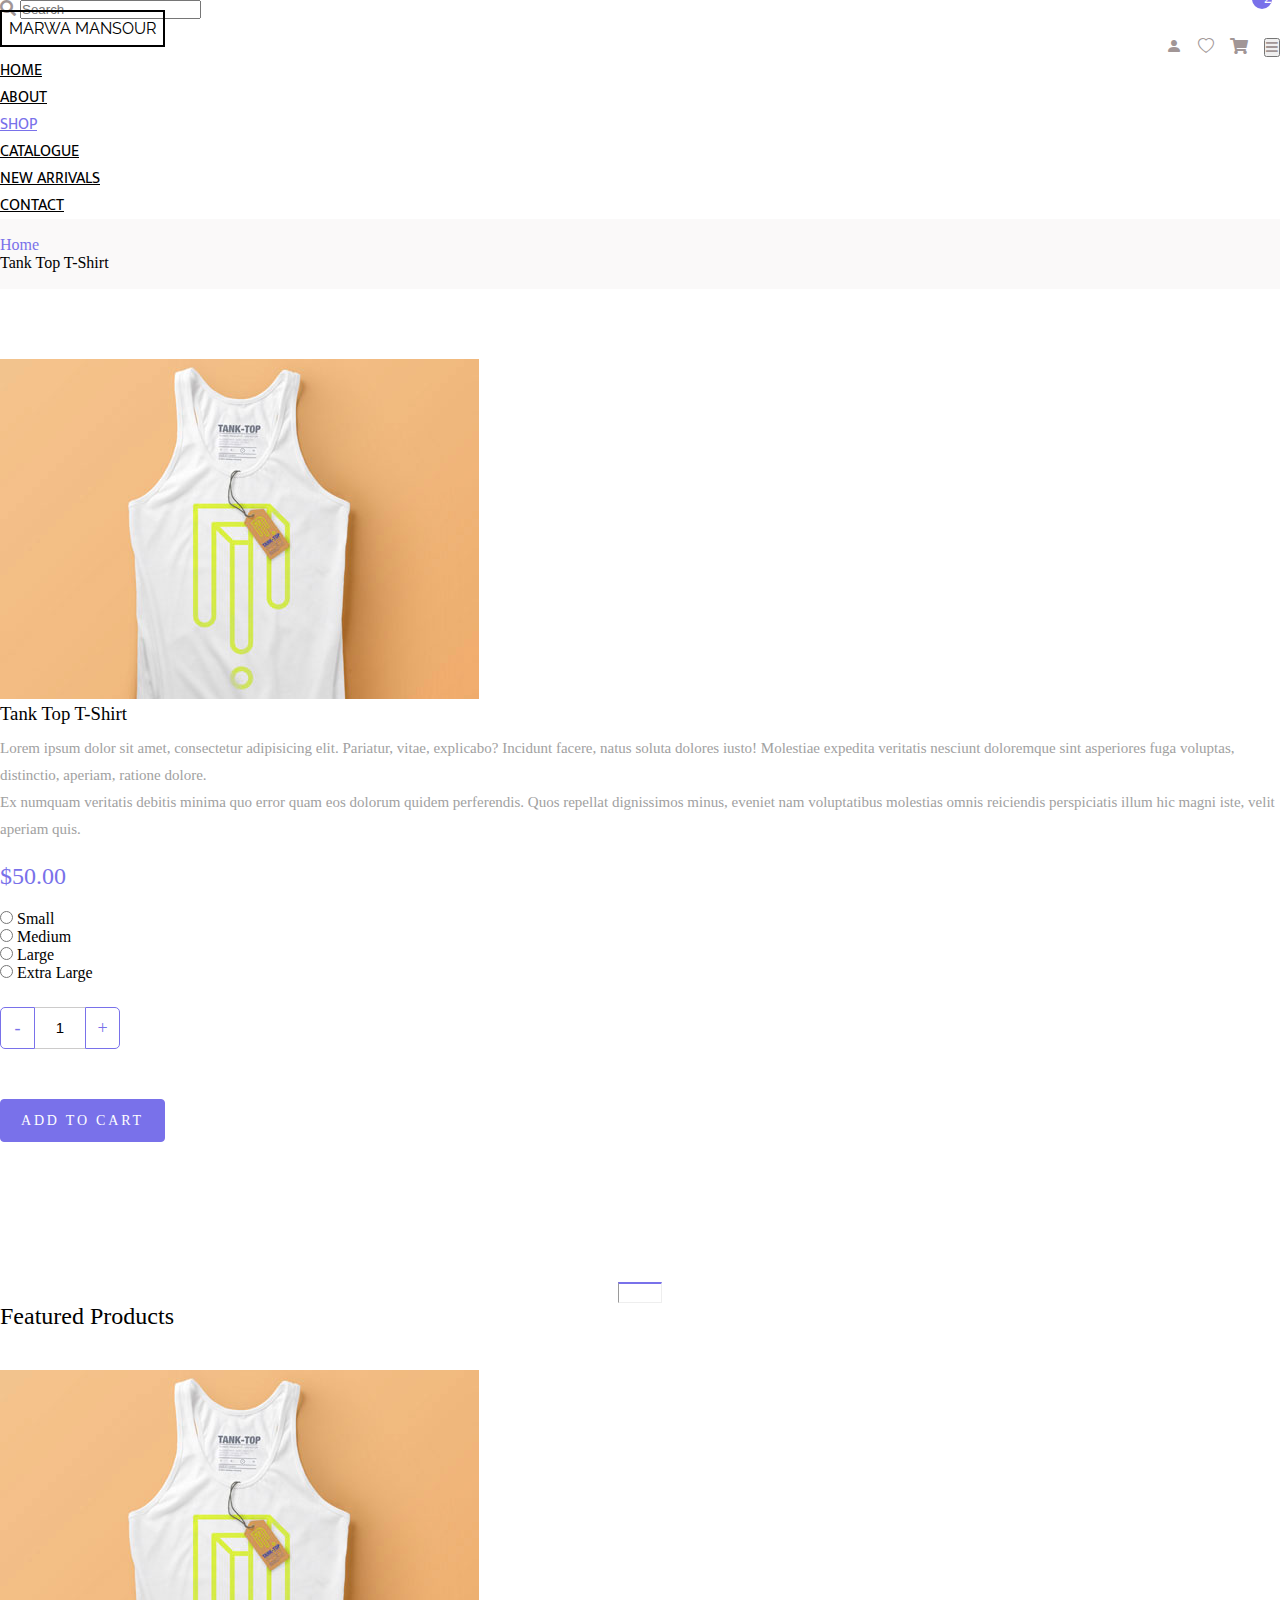
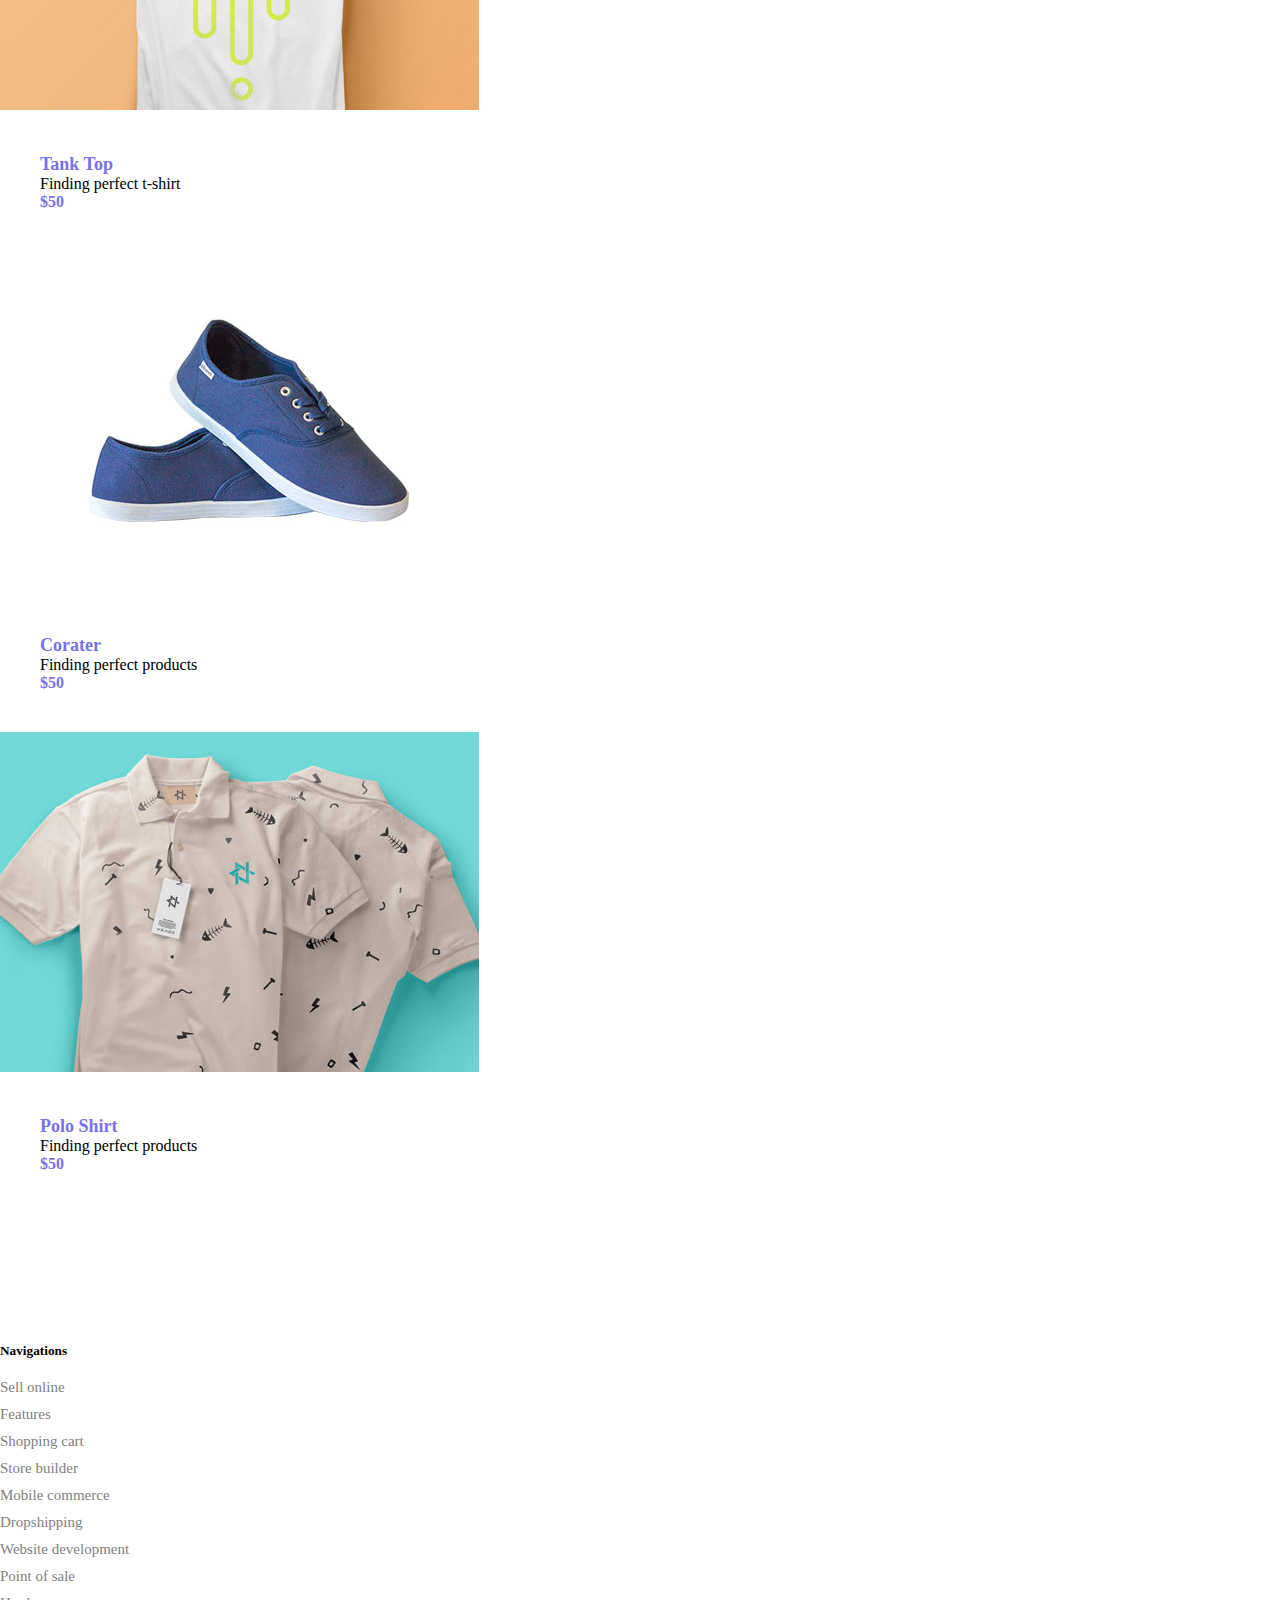
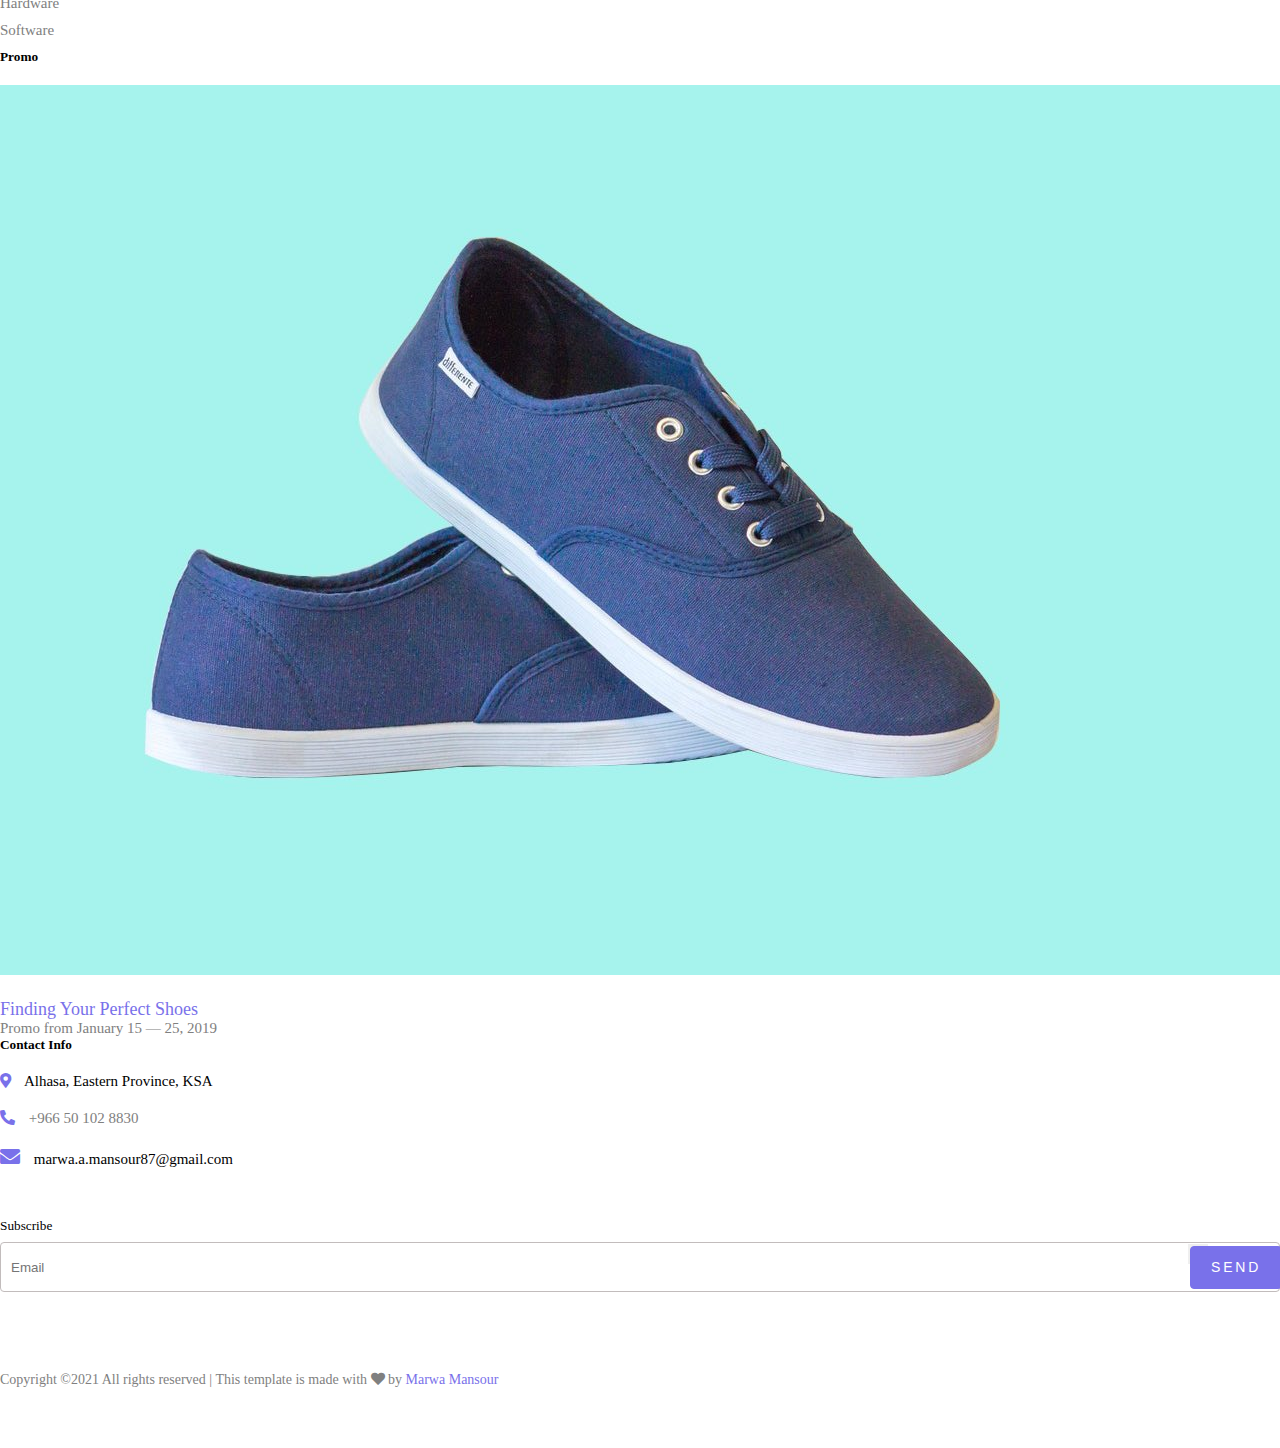
<file: challenge2/item.html>
<!DOCTYPE html>
<html lang="en">

<head>
    <meta charset="UTF-8">
    <meta http-equiv="X-UA-Compatible" content="IE=edge">
    <meta name="viewport" content="width=device-width, initial-scale=1.0">
    <title>Marwa Mansour</title>
    <link rel="stylesheet" href="https://cdn.jsdelivr.net/npm/bootstrap@4.6.0/dist/css/bootstrap.min.css"
        integrity="sha384-B0vP5xmATw1+K9KRQjQERJvTumQW0nPEzvF6L/Z6nronJ3oUOFUFpCjEUQouq2+l" crossorigin="anonymous">
    <link rel="stylesheet" href="https://cdn.jsdelivr.net/npm/bootstrap-icons@1.5.0/font/bootstrap-icons.css">
    <link rel="preconnect" href="https://fonts.gstatic.com">

    <link href="https://fonts.googleapis.com/css2?family=Raleway&display=swap" rel="stylesheet">

    <link href="https://fonts.googleapis.com/css2?family=Mukta:wght@200&display=swap" rel="stylesheet">
    <link rel="stylesheet" href="css/all.min.css">
    <link rel="stylesheet" href="https://cdnjs.cloudflare.com/ajax/libs/animate.css/4.1.1/animate.min.css" />

    <link rel="stylesheet" href="css/style.css">


</head>





<body>

    <!-- 
===============================================================
    start header
===============================================================
-->

    <header>
        <!-- 
===============================================================
start Top List
===============================================================
-->
        <div class="top-list mt-5 pb-5 border-bottom">
            <div class="container">
                <div class="row">
                    <div class="col-6 col-md-4 order-2 order-md-1 text-left">
                        <form class="d-flex input-group w-auto">
                            <span class=" border-0" id="search-addon">
                                <!-- <i class="bi bi-search"></i> -->
                                <i class="fas fa-search"></i>
                            </span>
                            <input type="text" class="ml-4 border-0" placeholder="Search" />

                        </form>

                    </div>

                    <div class="col-12 col-md-4 order-1 order-md-2 text-center mb-sm-5">
                        <div class="myName">
                            <a href="index.html">MARWA MANSOUR</a>
                        </div>

                    </div>

                    <div class="col-6 col-md-4 order-3 order-md-3 text-right">
                        <div class="nav-top-left">

                            <a href="#"><i class="bi bi-person-fill"></i></a>
                            <a href="#"><i class="bi bi-heart"></i></a>
                            <a href="cart.html"><i class="fas fa-shopping-cart"></i>
                                <span class="badge">2</span>
                            </a>
                            <button class="d-md-none navbar-toggler d-inline-block d-lg-none" type="button" data-toggle="collapse"
                                data-target="#navbarSupportedContent" aria-controls="navbarSupportedContent"
                                aria-expanded="false" aria-label="Toggle navigation">

                                <i class="fas fa-bars"></i>
                            </button>
                        </div>

                    </div>

                </div>
            </div>
        </div>

        <!-- 
===============================================================
End Top List
===============================================================
-->


        <!-- 
===============================================================
Start NavBar
===============================================================
-->


        <nav class="navbar navbar-expand-md navbar-light p-md-3" style="color: black;">

            <!-- <button class="navbar-toggler" type="button" data-toggle="collapse" data-target="#navbarSupportedContent" aria-controls="navbarSupportedContent" aria-expanded="false" aria-label="Toggle navigation">
  <span class="navbar-toggler-icon"></span>
</button> -->

            <div class="collapse navbar-collapse" id="navbarSupportedContent">
                <ul class="navbar-nav m-auto">
                    <li class="nav-item mr-2">
                        <a class="nav-link" href="index.html">HOME <span class="sr-only">(current)</span></a>
                    </li>
                    <li class="nav-item mr-2">
                        <a class="nav-link" href="about.html">ABOUT</a>
                    </li>
                    <li class="nav-item mr-2 active">
                        <a class="nav-link" href="shop.html">SHOP</a>
                    </li>
                    <li class="nav-item mr-2">
                        <a class="nav-link" href="">CATALOGUE</a>
                    </li>
                    <li class="nav-item mr-2">
                        <a class="nav-link" href="#">NEW ARRIVALS</a>
                    </li>
                    <li class="nav-item">
                        <a class="nav-link" href="contact.html">CONTACT</a>
                    </li>

                </ul>

            </div>
        </nav>





        <!-- 
===============================================================
End NavBar
===============================================================
-->


        <!-- 
===============================================================
Start BreadCrumb
===============================================================
-->


        <nav class="traceNav" aria-label="breadcrumb">

            <div class="container">
                <ol class="breadcrumb">
                    <li class="breadcrumb-item"><a href="index.html">Home</a></li>
                    <li class="breadcrumb-item active" aria-current="page">Tank Top T-Shirt</li>
                </ol>
            </div>
        </nav>



        <!-- 
===============================================================
End BreadCrumb
===============================================================
-->



    </header>

    <!-- 
===============================================================
End header
===============================================================
-->






    <!-- 
===============================================================
Start Item Section
===============================================================
-->

    <section class="itemD">

        <div class="container">
            <div class="row">



                <div class="col-lg-6 col-md-6 col-sm-12">
                    <img src="imgs/cloth_1.jpg" alt="itemshirt" class="img-fluid">

                </div>

                <div class="col-lg-6 col-md-6 col-sm-12">
                    <h3>Tank Top T-Shirt</h3>
                    <div class="itemTxt">
                        <p>Lorem ipsum dolor sit amet, consectetur adipisicing elit. Pariatur, vitae, explicabo?
                            Incidunt facere, natus soluta dolores iusto! Molestiae expedita veritatis nesciunt
                            doloremque sint asperiores fuga voluptas, distinctio, aperiam, ratione dolore.</p>

                        <p>Ex numquam veritatis debitis minima quo error quam eos dolorum quidem perferendis. Quos
                            repellat dignissimos minus, eveniet nam voluptatibus molestias omnis reiciendis perspiciatis
                            illum hic magni iste, velit aperiam quis.</p>

                    </div>

                    <div class="price">
                        <p>$50.00</p>
                    </div>

                    <div class="sizeOpt">
                        <div class="custom-control custom-radio custom-control-inline">
                            <input type="radio" id="customRadioInline1" name="customRadioInline"
                                class="custom-control-input">
                            <label class="custom-control-label" for="customRadioInline1">Small</label>
                        </div>

                        <div class="custom-control custom-radio custom-control-inline">
                            <input type="radio" id="customRadioInline2" name="customRadioInline"
                                class="custom-control-input">
                            <label class="custom-control-label" for="customRadioInline2">Medium</label>
                        </div>

                        <div class="custom-control custom-radio custom-control-inline">
                            <input type="radio" id="customRadioInline3" name="customRadioInline"
                                class="custom-control-input">
                            <label class="custom-control-label" for="customRadioInline3">Large</label>
                        </div>

                        <div class="custom-control custom-radio custom-control-inline">
                            <input type="radio" id="customRadioInline4" name="customRadioInline"
                                class="custom-control-input">
                            <label class="custom-control-label" for="customRadioInline4">Extra Large</label>
                        </div>

                    </div>

                    <!-- <div class="countBtn">
                        <button class="d-inline-block"><a href="#">-</a></button>
                        <input type="text" class="countInp text-center d-inline-block" value="1" placeholder=""
                            aria-label="Example text with button addon" aria-describedby="button-addon1">
                        <button class="d-inline-block"><a href="#">+</a></button>

                    </div> -->

                    <div class="counter">
                        <span class="down" onClick='decreaseCount(event, this)'>-</span>
                        <input type="text" value="1">
                        <span class="up" style="border-radius: 0 5px 5px 0;"  onClick='increaseCount(event, this)'>+</span>
                      </div>

                    <a class="linkbtn" href="cart.html">ADD TO CART</a>

                </div>








            </div>
        </div>

    </section>




    <!-- 
===============================================================
End Item Section
===============================================================
-->






 <!-- 
===============================================================
    Start Featured Section
===============================================================
-->



<section class="featured bg-light">
    <div class="container">
        <div class="row line">
            <div class="col-12 text-center">
                <hr>
            </div>
        </div>

        <div class="row head">
            <div class="col-12 text-center">
                <h2>Featured Products</h2>
            </div>
        </div>


        <div class="row f-card">
            <div class="col-lg-4 col-md-6 col-sm-12 mb-3">
                <div class="card">
                    <img src="imgs/cloth_1.jpg" class="card-img-top" alt="...">
                    <div class="card-body text-center">
                        <h5 class="card-text"><a href="item.html">Tank Top</a></h5>
                        <p class="card-text text-muted">Finding perfect t-shirt</p>
                        <p class="card-text price">$50</p>
                    </div>
                </div>

            </div>


            <div class="col-lg-4 col-md-6 col-sm-12 mb-3">
                <div class="card">
                    <img src="imgs/shoe_1.jpg" class="card-img-top" alt="...">
                    <div class="card-body text-center">
                        <h5 class="card-text"><a href="item.html">Corater</a></h5>
                        <p class="card-text text-muted">Finding perfect products</p>
                        <p class="card-text price">$50</p>
                    </div>
                </div>

            </div>


            <div class="col-lg-4 col-md-6 col-sm-12 mb-3">
                <div class="card">
                    <img src="imgs/cloth_2.jpg" class="card-img-top" alt="...">
                    <div class="card-body text-center">
                        <h5 class="card-text"><a href="item.html">Polo Shirt</a></h5>
                        <p class="card-text text-muted">Finding perfect products</p>
                        <p class="card-text price">$50</p>
                    </div>
                </div>

            </div>
        </div>


    </div>

</section>




<!-- 
===============================================================
End Featured Section
===============================================================
-->




  <!-- 
===============================================================
    Start Footer
===============================================================
-->

<footer>
    <div class="container">
        <div class="row">
            <div class="col-lg-6 col-md-12 col-sm-12">
                <h5 class="navig">Navigations</h5>
                <div class="row">
                    <div class="col-lg-4 col-md-6 col-sm-12">
                        <ul class="navig1">
                            <li><a href="#">Sell online</a></li>
                            <li><a href="#">Features</a></li>
                            <li><a href="#">Shopping cart</a></li>
                            <li><a href="#">Store builder</a></li>

                        </ul>

                    </div>

                    <div class="col-lg-4 col-md-6 col-sm-12">
                        <ul class="navig1">

                            <li><a href="#">Mobile commerce</a></li>
                            <li><a href="#">Dropshipping</a></li>
                            <li><a href="#">Website development</a></li>

                        </ul>

                    </div>

                    <div class="col-lg-4 col-md-6 col-sm-12">
                        <ul class="navig1">


                            <li><a href="#">Point of sale</a></li>
                            <li><a href="#">Hardware</a></li>
                            <li><a href="#">Software</a></li>
                        </ul>

                    </div>
                </div>


            </div>


            <div class="col-lg-3 col-md-6 col-sm-12">

                <h5 class="promo">Promo</h5>
                <a class="link-pro" href="#">
                    <img src="imgs/hero_1.jpg" class="img-fluid rounded promo-img" style="margin-bottom: 20px;"
                        alt="footer-image">
                    <h5 class="pro-h">Finding Your Perfect Shoes</h5>
                    <p class="pro-txt">Promo from January 15 — 25, 2019</p>
                </a>


            </div>


            <div class="col-lg-3 col-md-6 col-sm-12">
                <div class="contact">

                    <h5>Contact Info</h5>

                    <ul class="con-list">
                        <li><i class="fas fa-map-marker-alt"> </i> Alhasa, Eastern Province, KSA</li>
                        <li><i class="fas fa-phone-alt"></i> <a href="tel://966501028830"> +966 50 102 8830</a></li>
                        <li><i class="fas fa-envelope" style="font-size: 20px;"></i> marwa.a.mansour87@gmail.com
                        </li>
                    </ul>
                </div>

                <div class="subscribe">
                    <h5>Subscribe</h5>
                    <div class="buttonInside">
                        <input class="subsc-inp" type="email" placeholder="Email">
                        <button id="send"><a class="linkbtn2" href="shop.html">SEND</a></button>
                    </div>

                </div>

            </div>


        </div>


        <div class="row">
            <div class="rightcopy col-12 text-center">
                <p>Copyright &copy;2021 All rights reserved | This template is made with <i
                        class="fas fa-heart"></i> by <a href="#">Marwa Mansour</a></p>
            </div>
        </div>


    </div>
</footer>




<!-- 
===============================================================
End Footer
===============================================================
-->










<script src="https://code.jquery.com/jquery-3.5.1.slim.min.js"
    integrity="sha384-DfXdz2htPH0lsSSs5nCTpuj/zy4C+OGpamoFVy38MVBnE+IbbVYUew+OrCXaRkfj"
    crossorigin="anonymous"></script>
<script src="https://cdn.jsdelivr.net/npm/popper.js@1.16.1/dist/umd/popper.min.js"
    integrity="sha384-9/reFTGAW83EW2RDu2S0VKaIzap3H66lZH81PoYlFhbGU+6BZp6G7niu735Sk7lN"
    crossorigin="anonymous"></script>
<script src="https://cdn.jsdelivr.net/npm/bootstrap@4.6.0/dist/js/bootstrap.min.js"
    integrity="sha384-+YQ4JLhjyBLPDQt//I+STsc9iw4uQqACwlvpslubQzn4u2UU2UFM80nGisd026JF"
    crossorigin="anonymous"></script>












<script type="text/javascript">
    function increaseCount(a, b) {
      var input = b.previousElementSibling;
      var value = parseInt(input.value, 10); 
      value = isNaN(value)? 0 : value;
      value ++;
      input.value = value;
    }
    function decreaseCount(a, b) {
      var input = b.nextElementSibling;
      var value = parseInt(input.value, 10); 
      if (value > 1) {
        value = isNaN(value)? 0 : value;
        value --;
        input.value = value;
      }
    }
  </script>



</body>

</html>
</file>
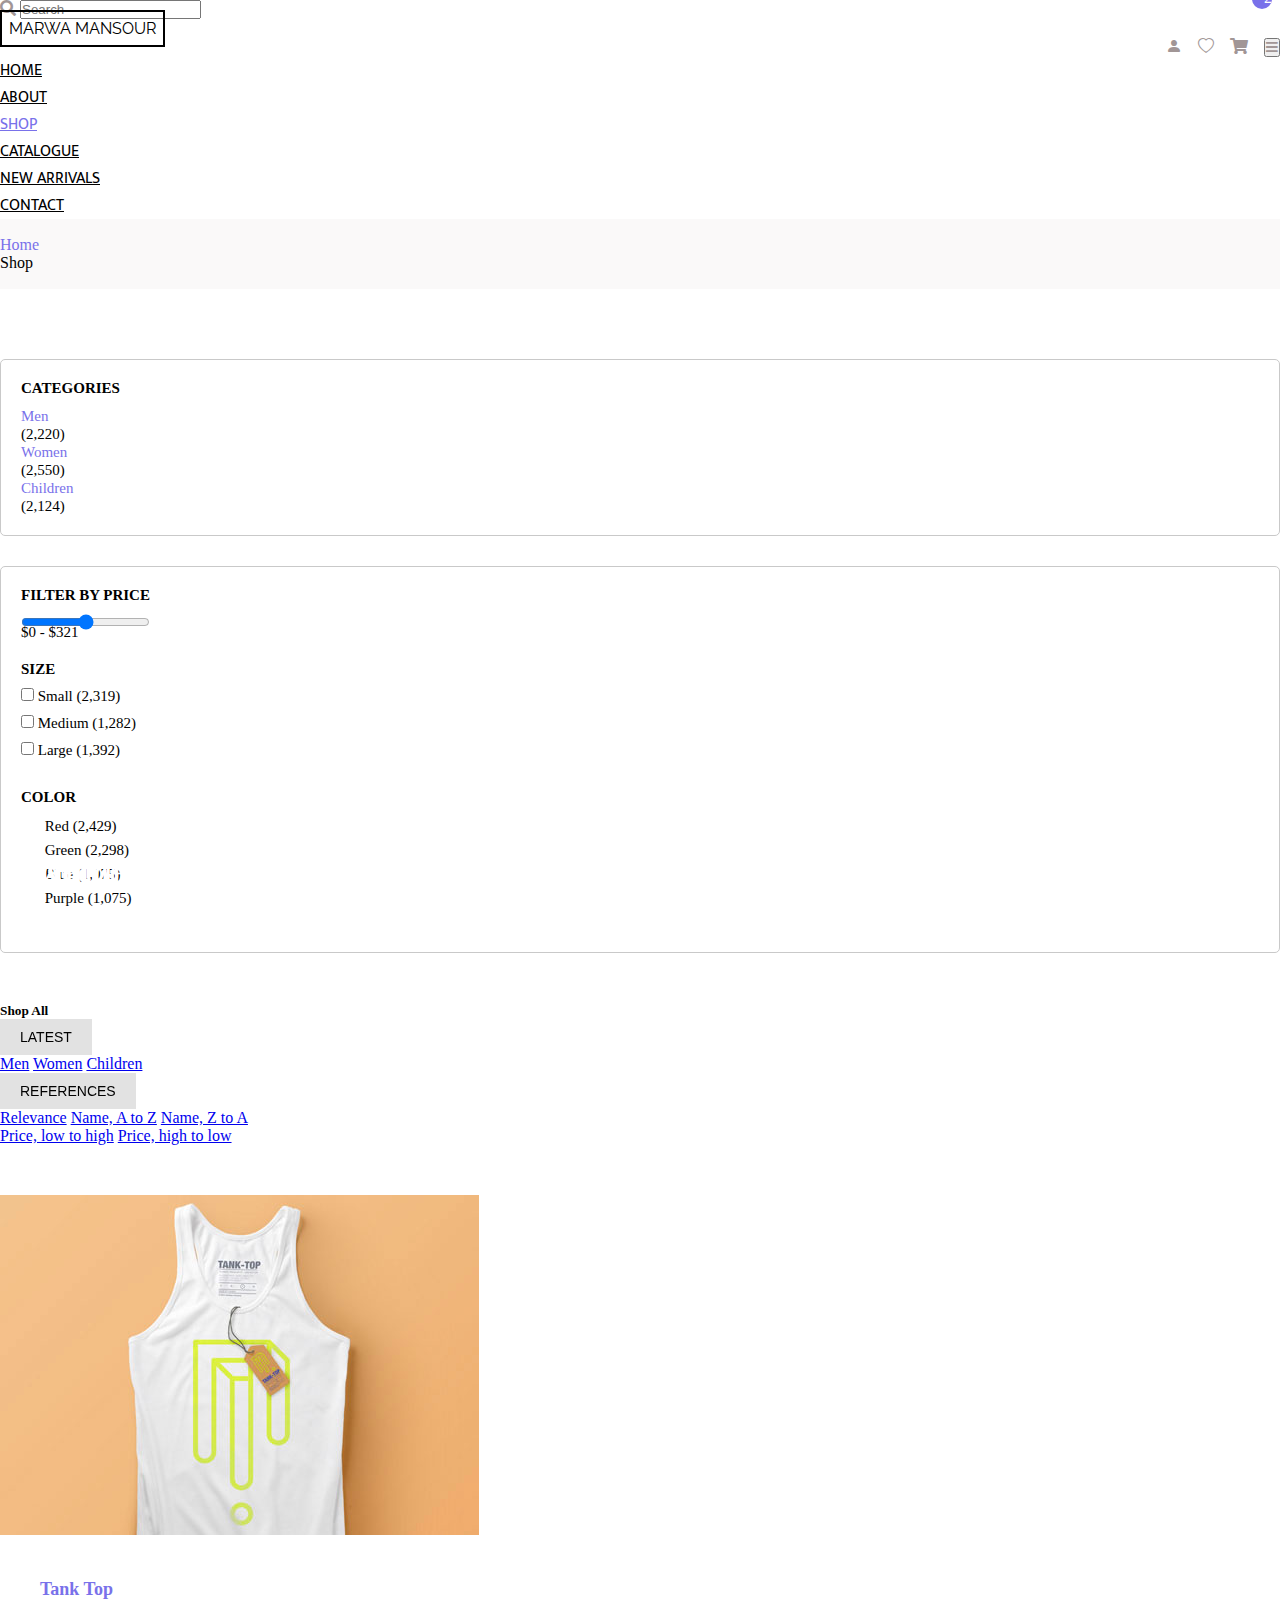
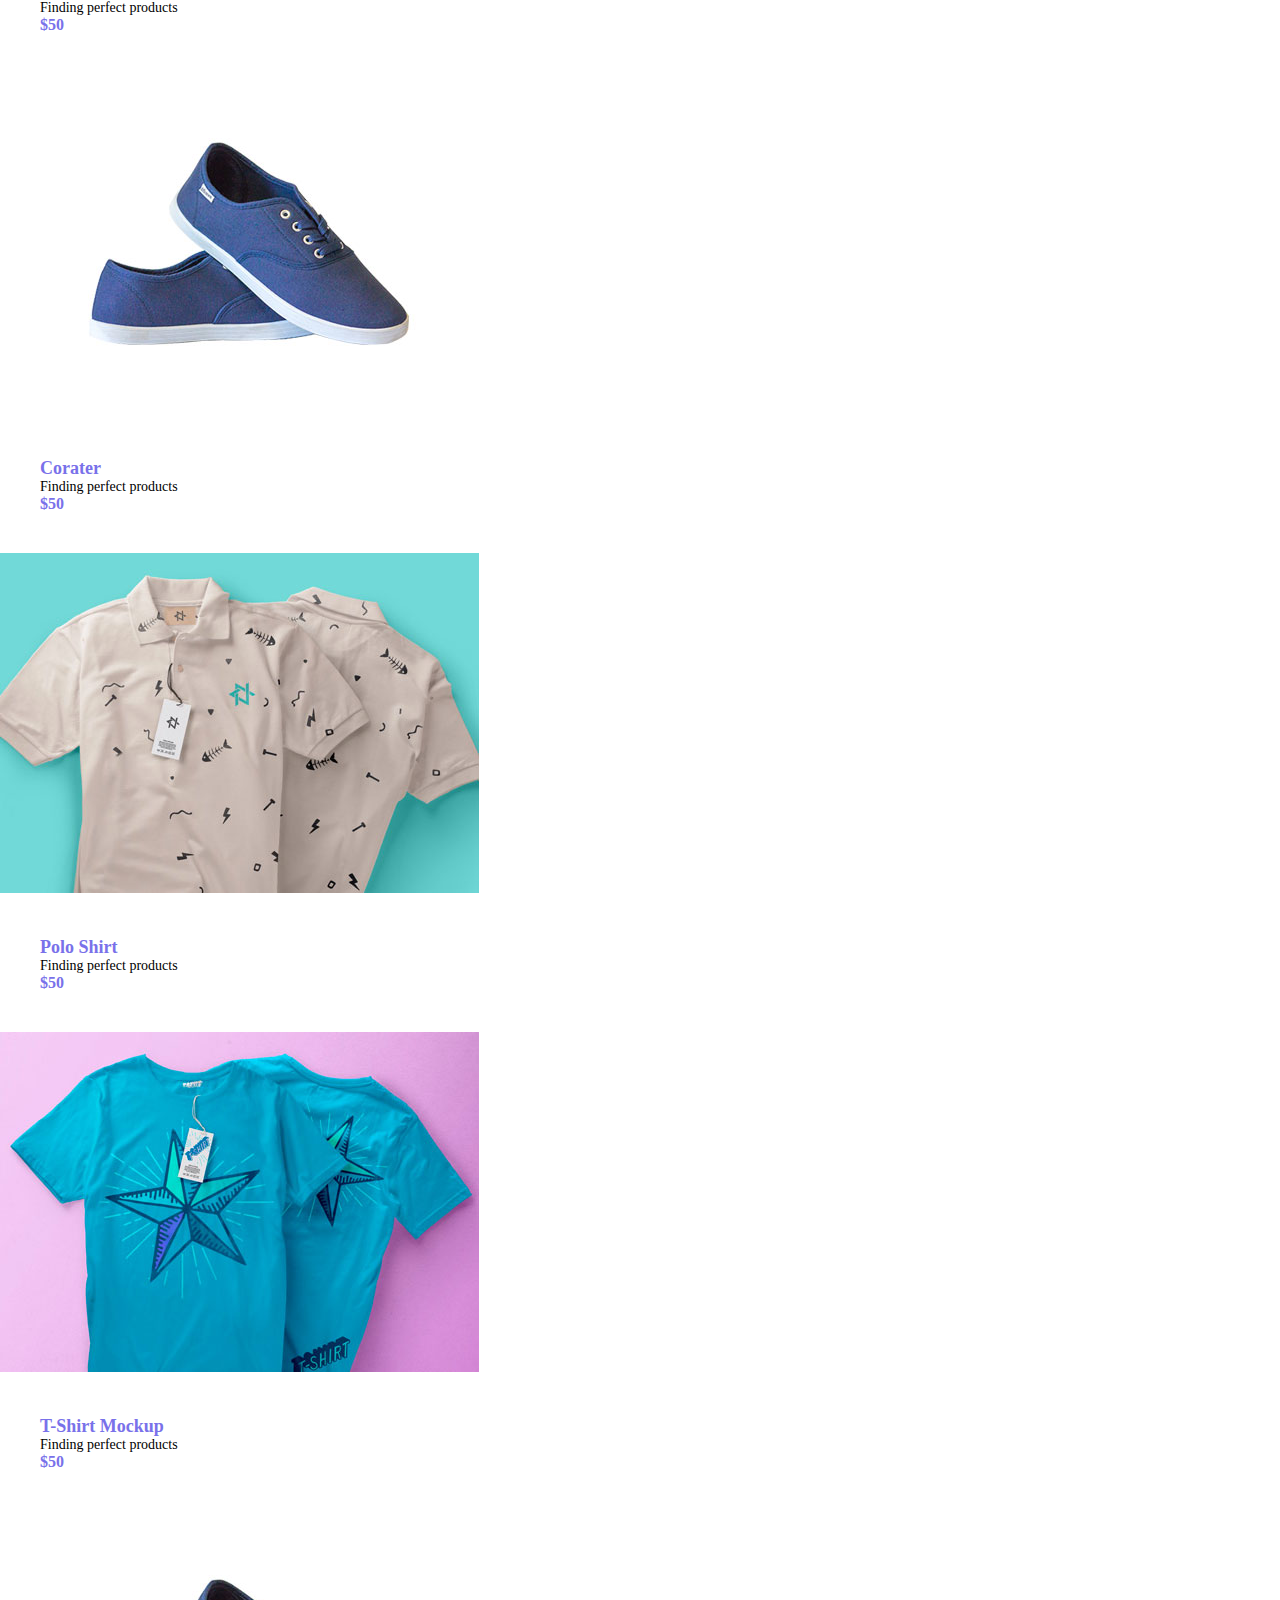
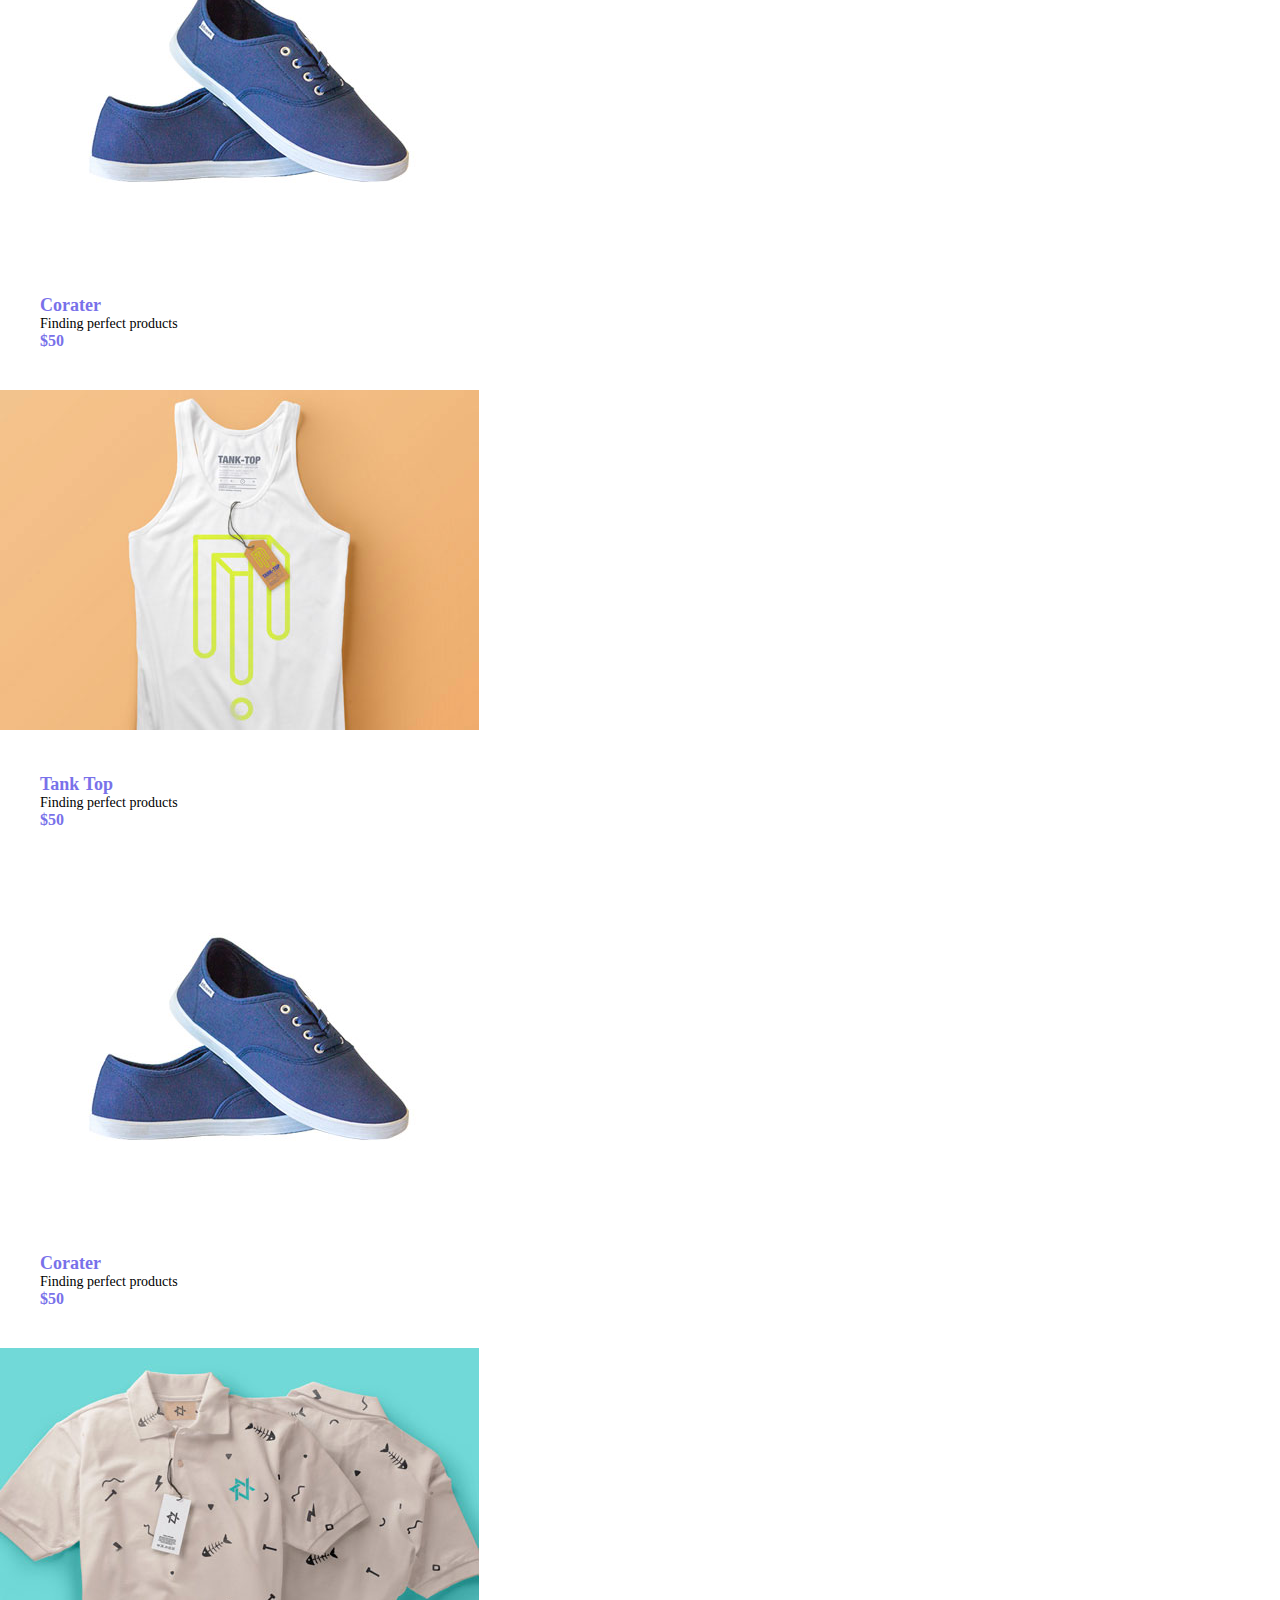
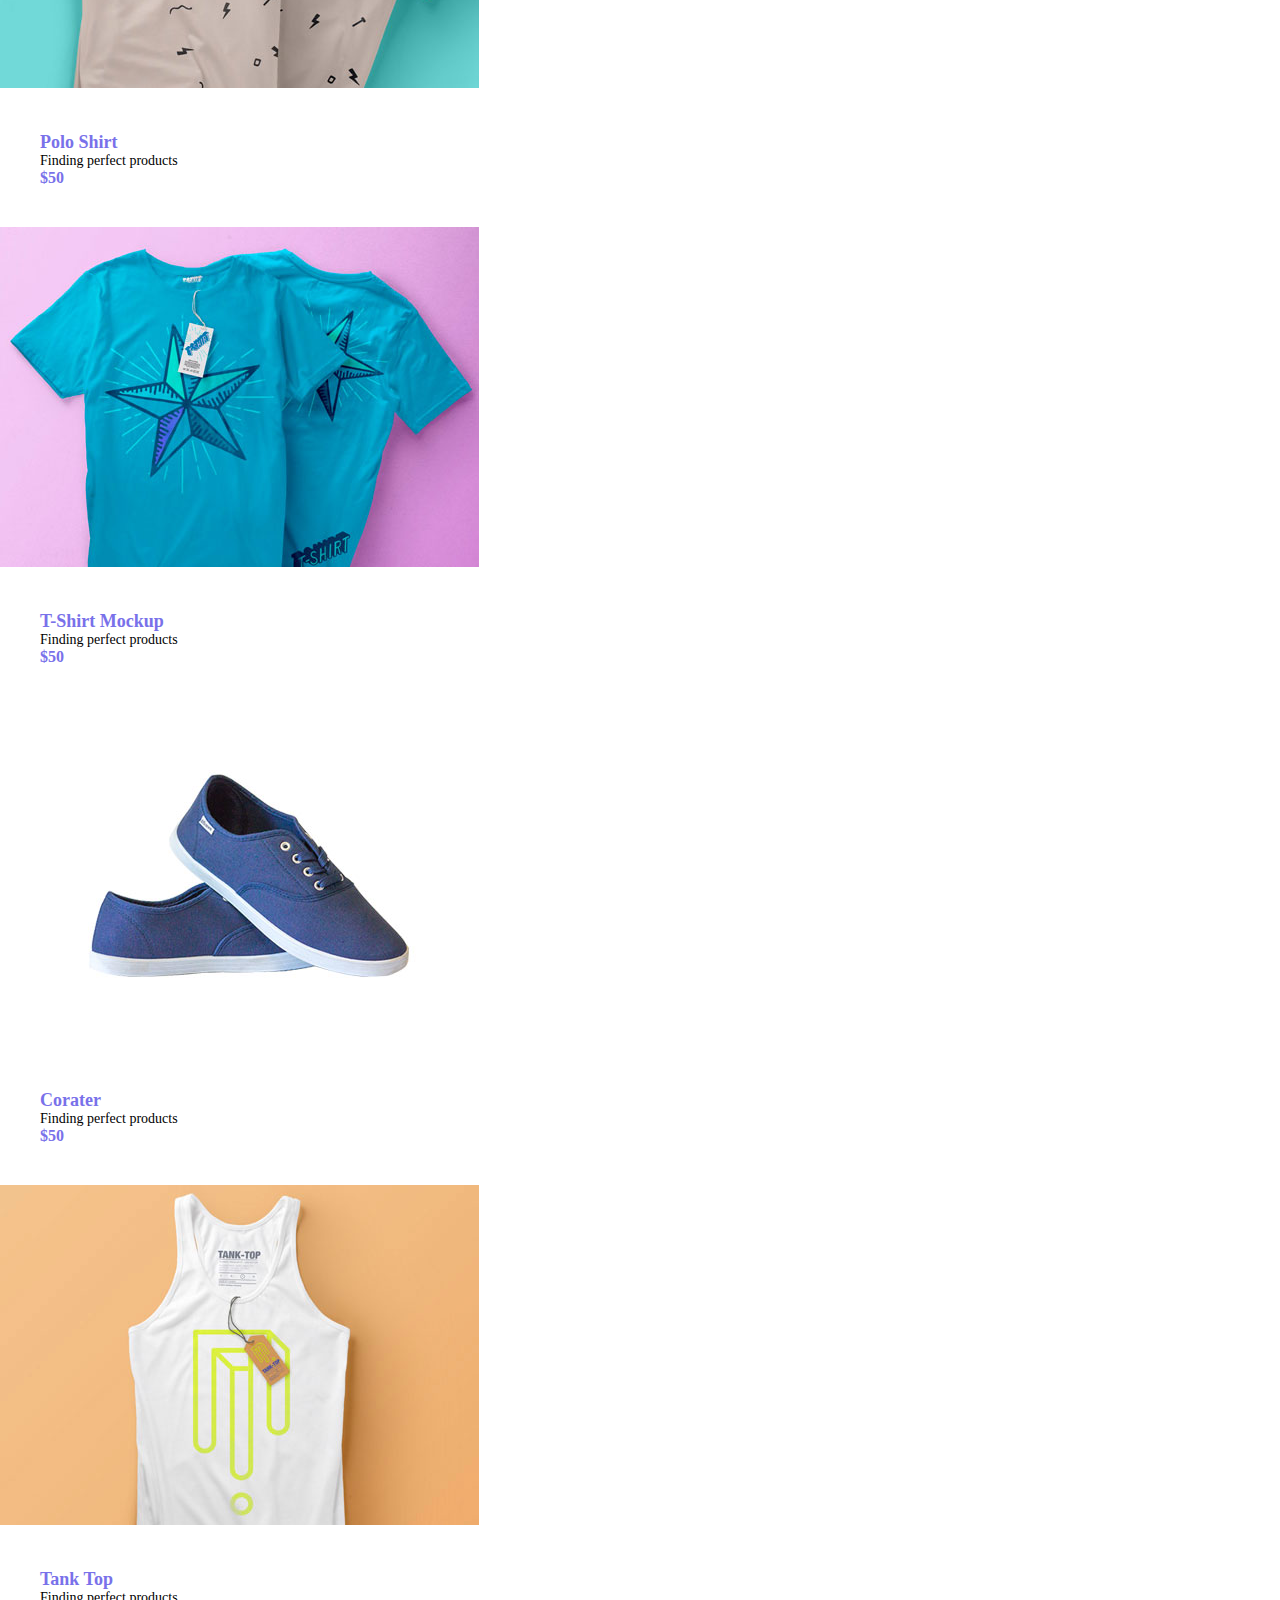
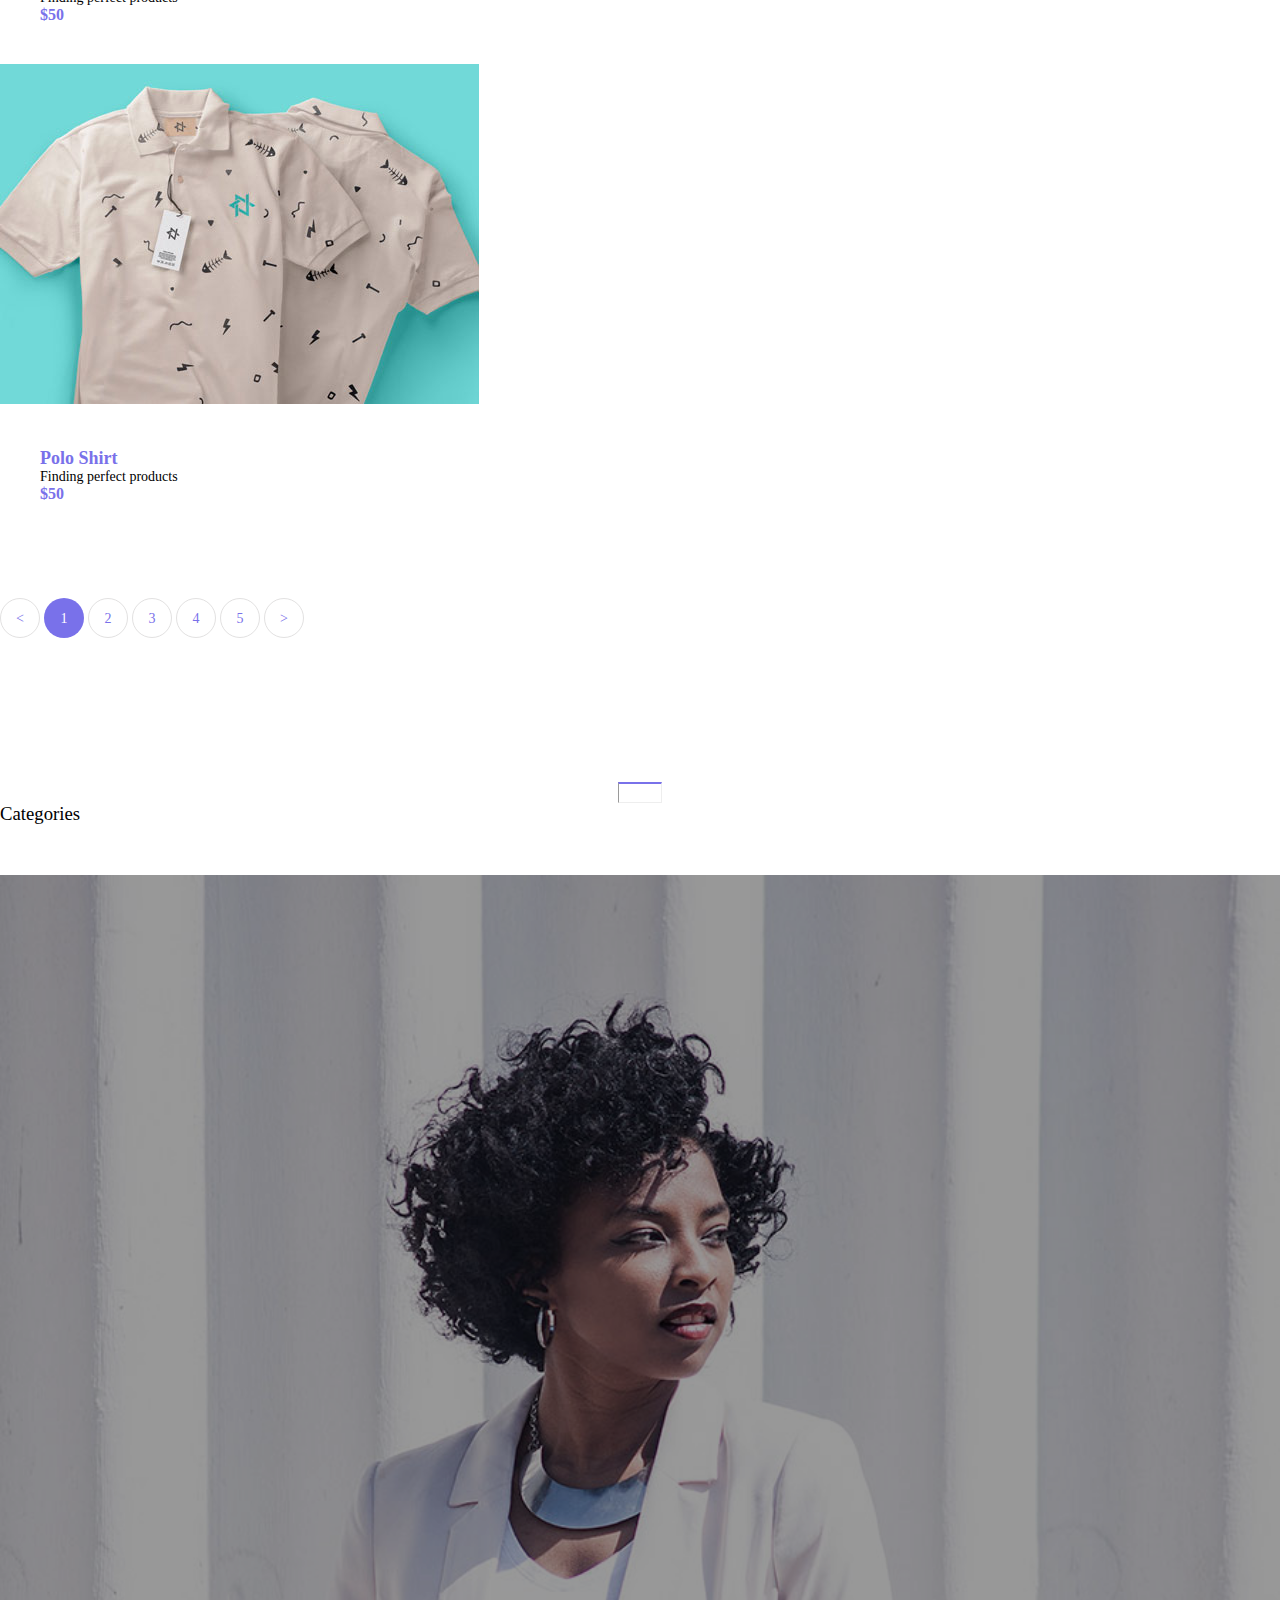
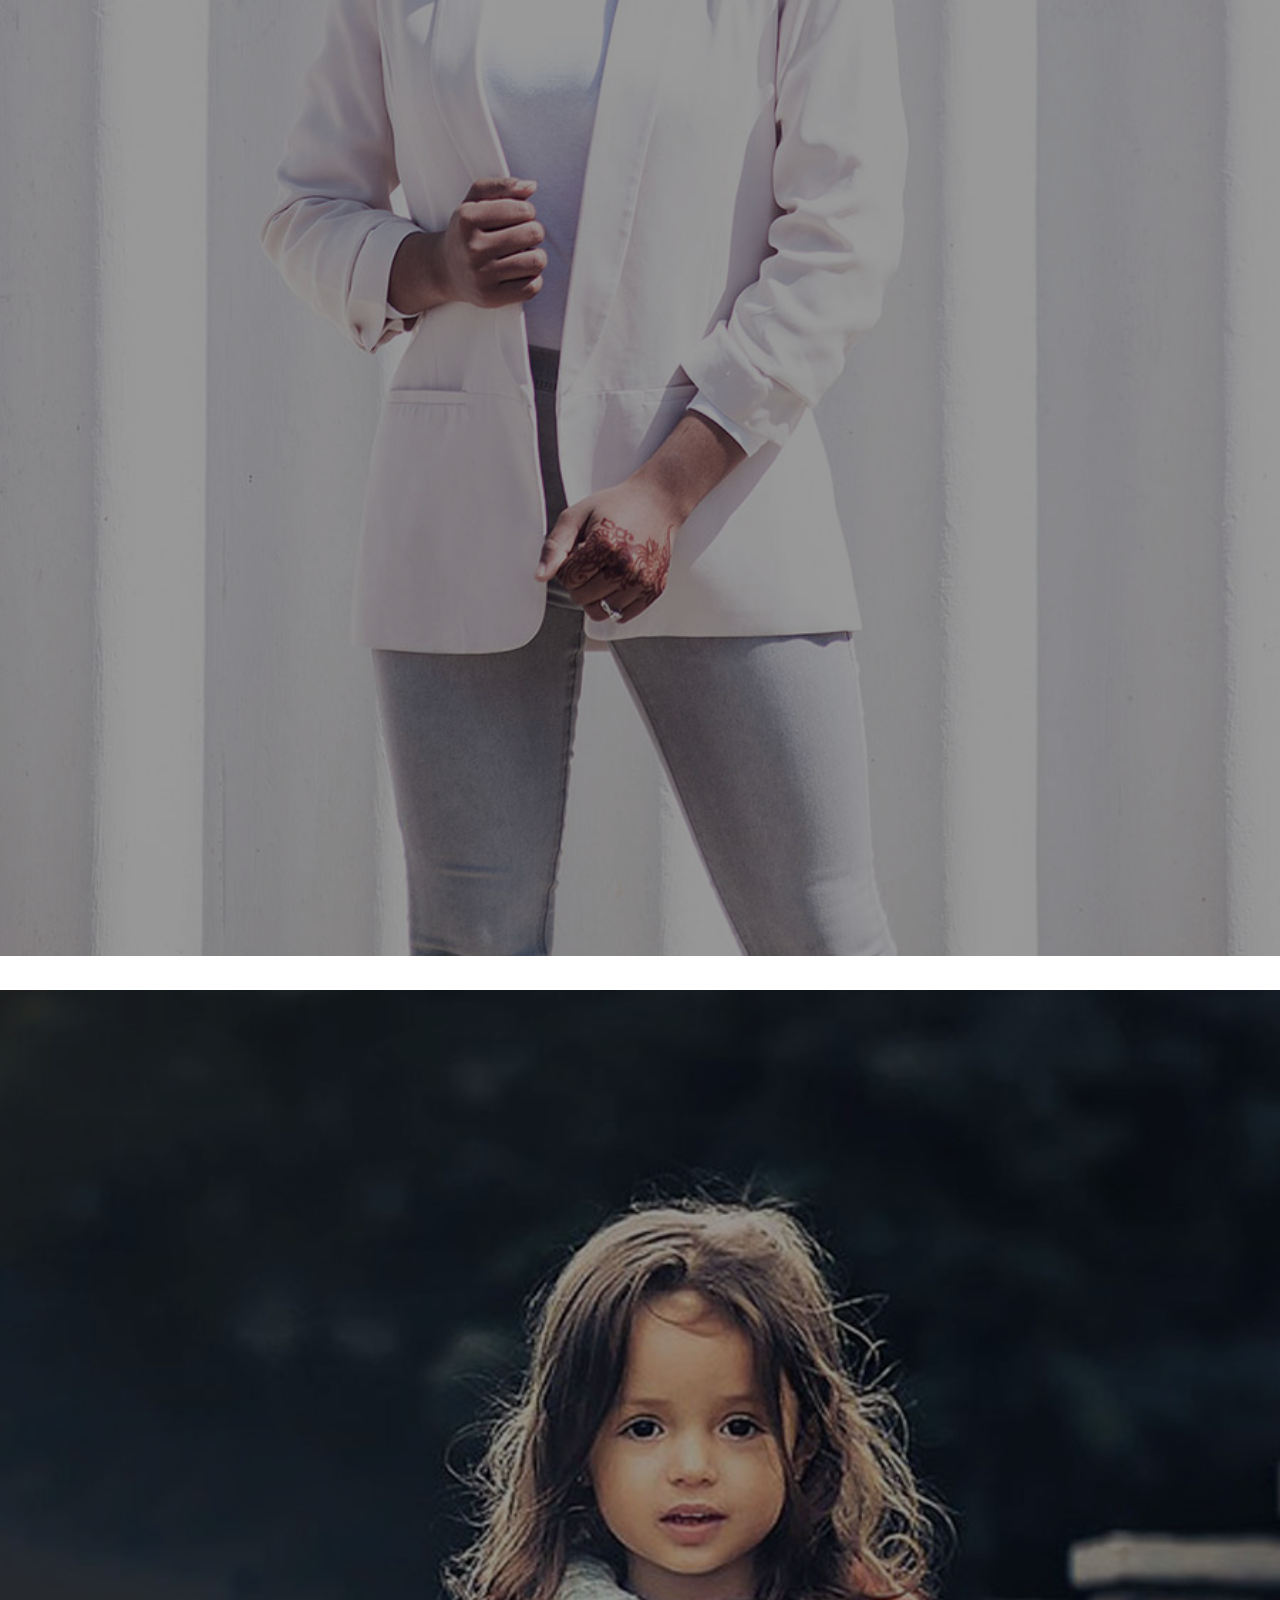
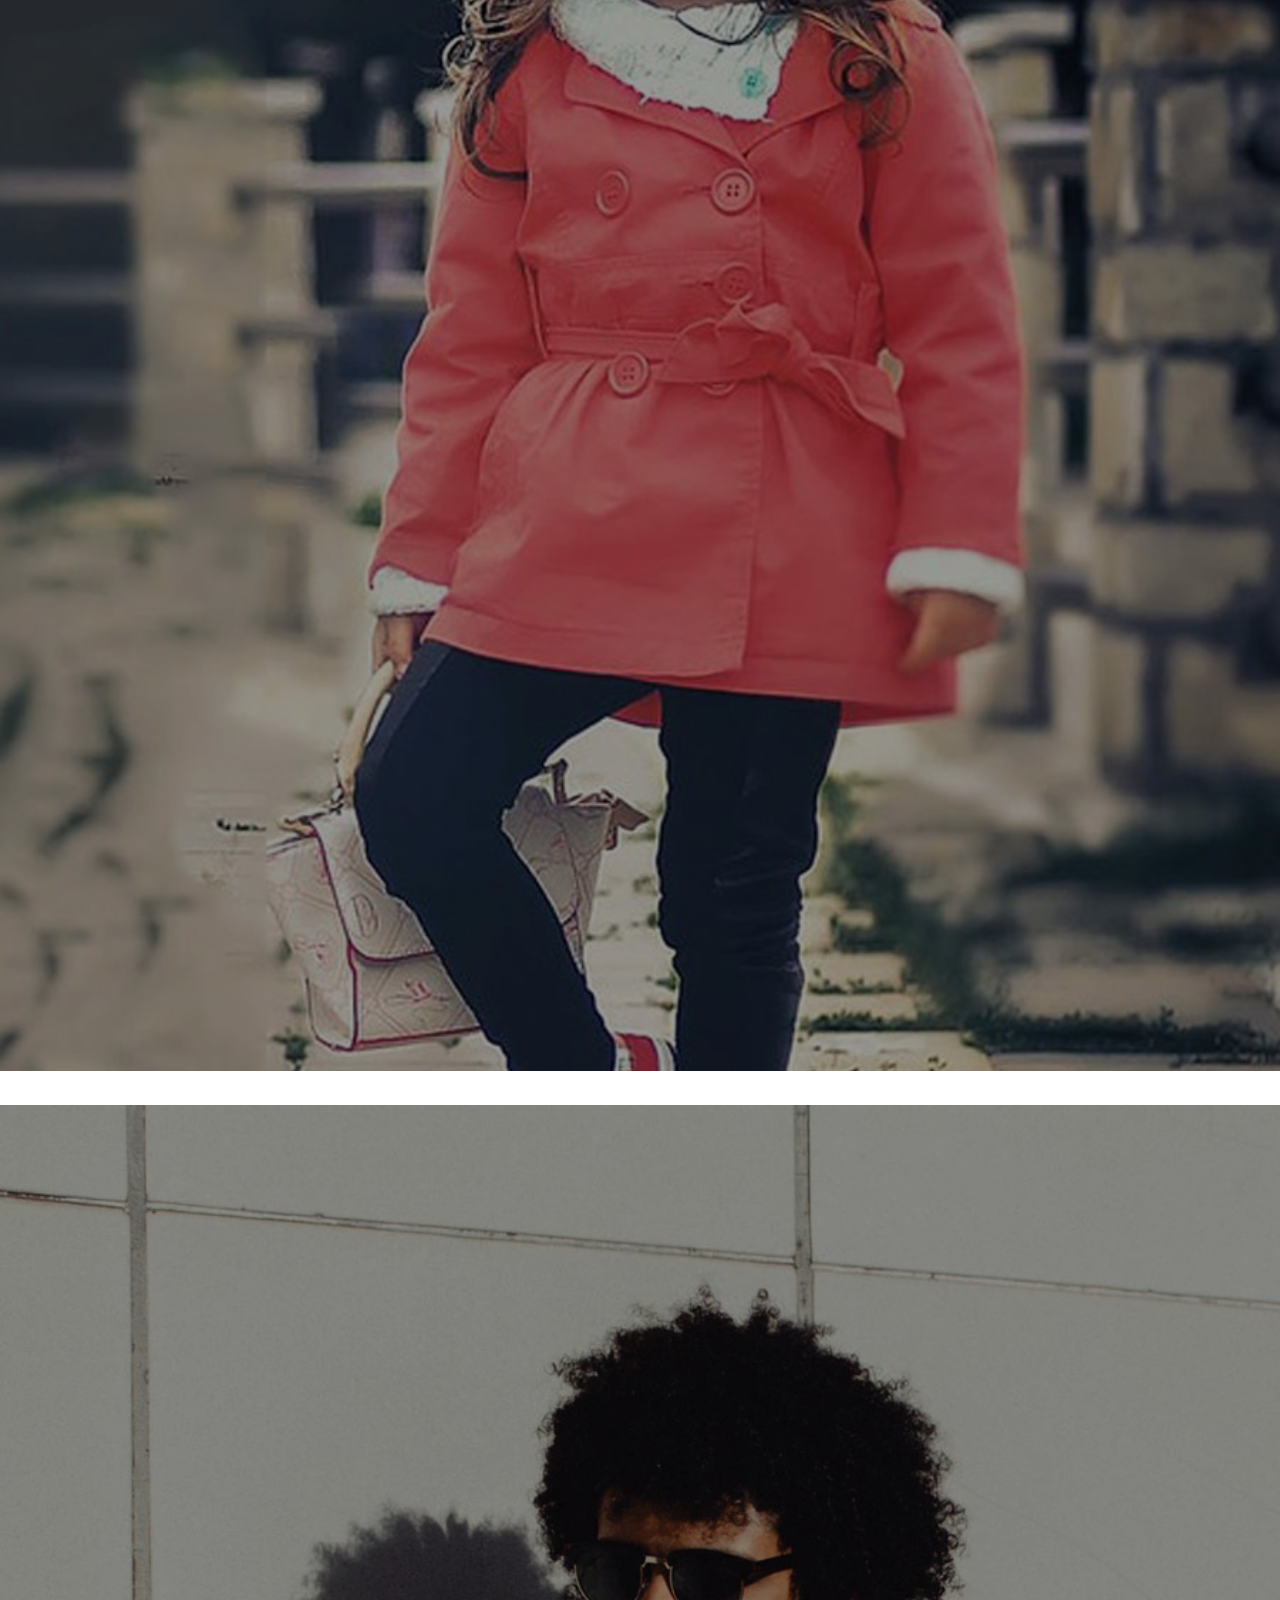
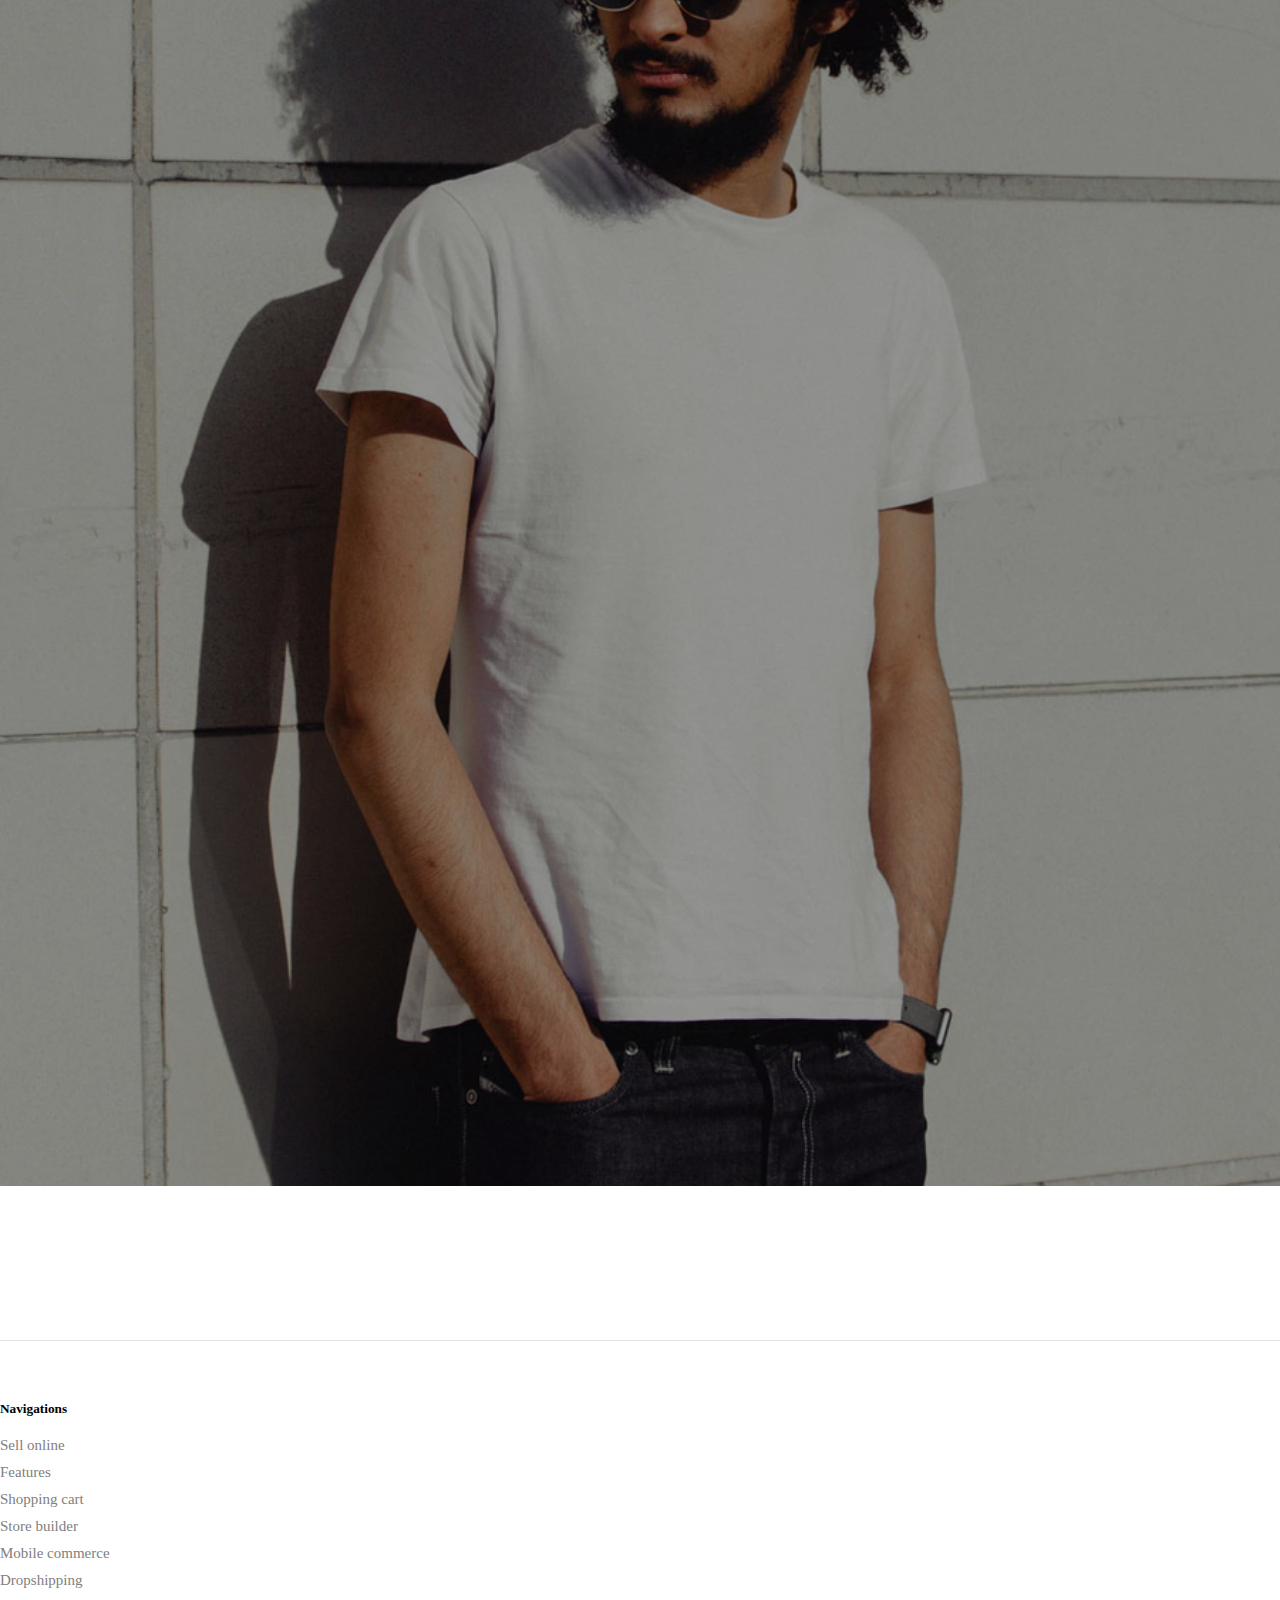
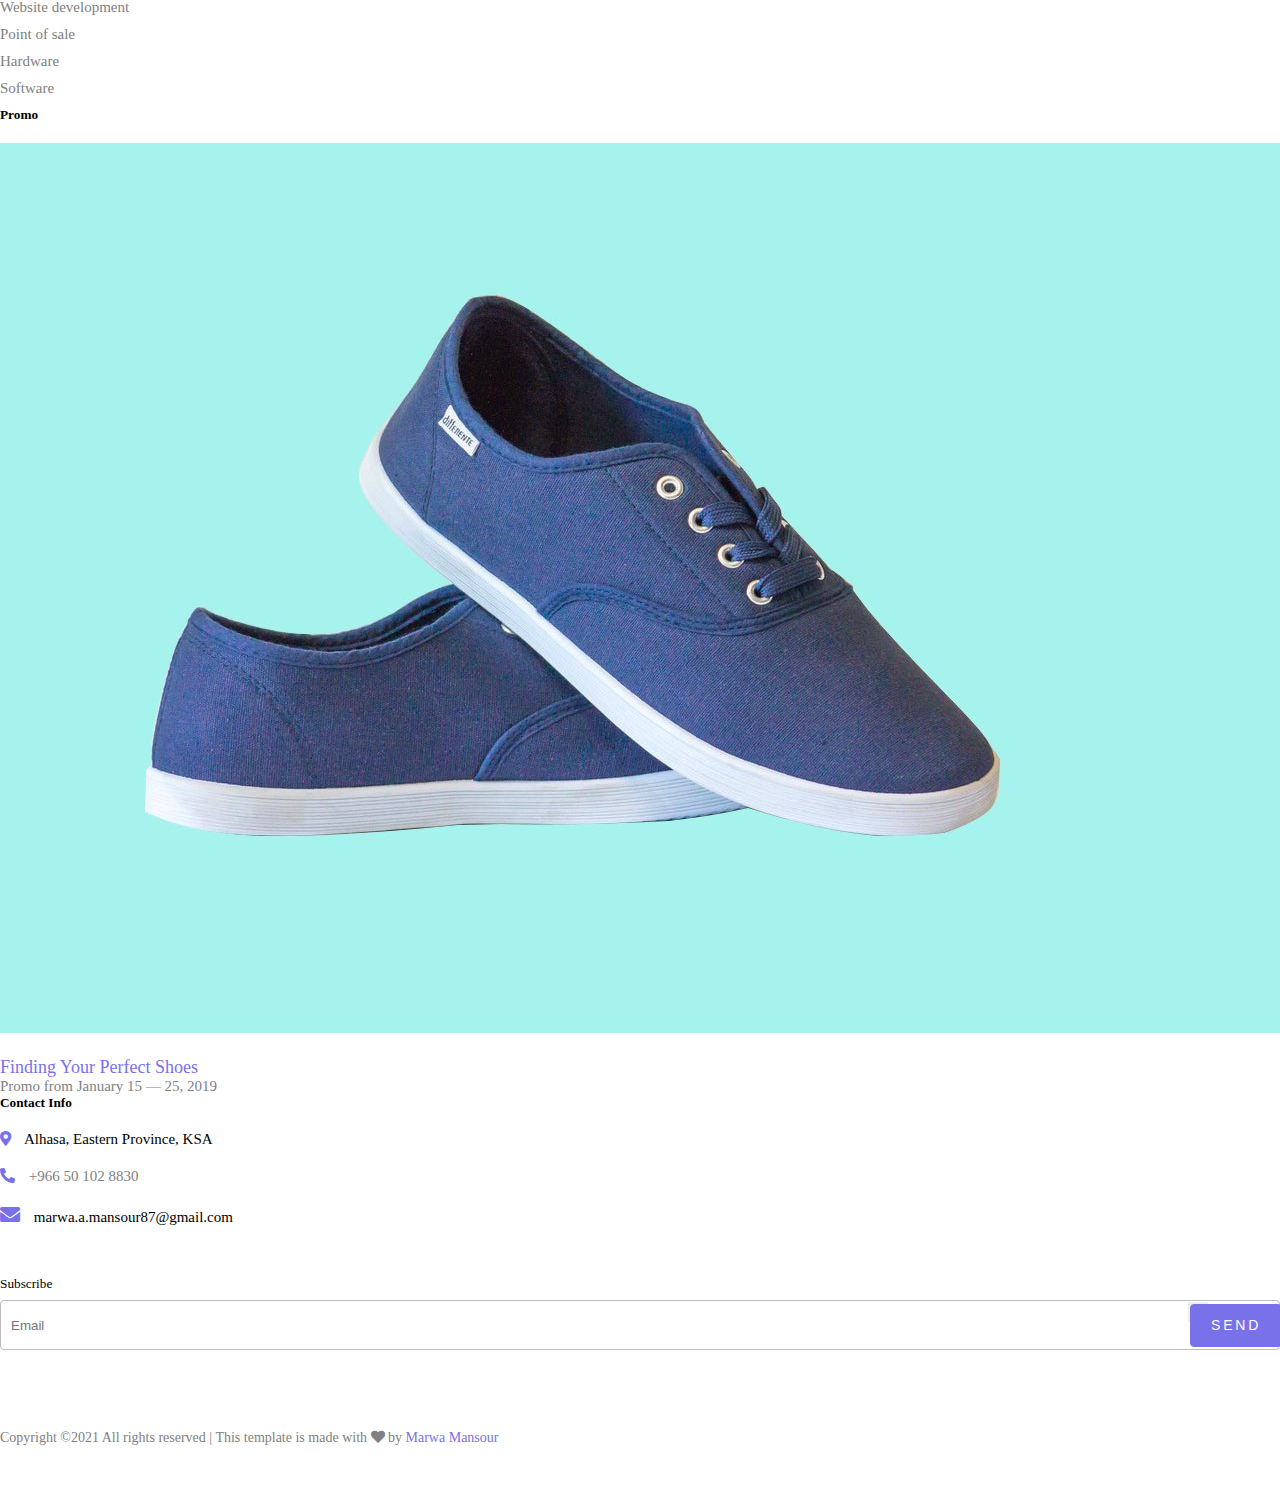
<file: challenge2/shop.html>
<!DOCTYPE html>
<html lang="en">

<head>
    <meta charset="UTF-8">
    <meta http-equiv="X-UA-Compatible" content="IE=edge">
    <meta name="viewport" content="width=device-width, initial-scale=1.0">
    <title>Marwa Mansour</title>
    <link rel="stylesheet" href="https://cdn.jsdelivr.net/npm/bootstrap@4.6.0/dist/css/bootstrap.min.css"
        integrity="sha384-B0vP5xmATw1+K9KRQjQERJvTumQW0nPEzvF6L/Z6nronJ3oUOFUFpCjEUQouq2+l" crossorigin="anonymous">
    <link rel="stylesheet" href="https://cdn.jsdelivr.net/npm/bootstrap-icons@1.5.0/font/bootstrap-icons.css">
    <link rel="preconnect" href="https://fonts.gstatic.com">

    <link href="https://fonts.googleapis.com/css2?family=Raleway&display=swap" rel="stylesheet">

    <link href="https://fonts.googleapis.com/css2?family=Mukta:wght@200&display=swap" rel="stylesheet">
    <link rel="stylesheet" href="css/all.min.css">
    <link rel="stylesheet" href="https://cdnjs.cloudflare.com/ajax/libs/animate.css/4.1.1/animate.min.css" />

    <link rel="stylesheet" href="css/style.css">

</head>

<!-- 
===============================================================
    start header
===============================================================
-->

<header>
    <!-- 
===============================================================
start Top List
===============================================================
-->
    <div class="top-list mt-5 pb-5 border-bottom">
        <div class="container">
            <div class="row">
                <div class="col-6 col-md-4 order-2 order-md-1 text-left">
                    <form class="d-flex input-group w-auto">
                        <span class=" border-0" id="search-addon">
                            <!-- <i class="bi bi-search"></i> -->
                            <i class="fas fa-search"></i>
                        </span>
                        <input type="text" class="ml-4 border-0" placeholder="Search" />

                    </form>

                </div>

                <div class="col-12 col-md-4 order-1 order-md-2 text-center mb-sm-5">
                    <div class="myName">
                        <a href="index.html">MARWA MANSOUR</a>
                    </div>

                </div>

                <div class="col-6 col-md-4 order-3 order-md-3 text-right">
                    <div class="nav-top-left">

                        <a href="#"><i class="bi bi-person-fill"></i></a>
                        <a href="#"><i class="bi bi-heart"></i></a>
                        <a href="cart.html"><i class="fas fa-shopping-cart"></i>
                            <span class="badge">2</span>
                        </a>
                        <button class="d-md-none navbar-toggler d-inline-block d-lg-none" type="button" data-toggle="collapse"
                            data-target="#navbarSupportedContent" aria-controls="navbarSupportedContent"
                            aria-expanded="false" aria-label="Toggle navigation">

                            <i class="fas fa-bars"></i>
                        </button>
                    </div>

                </div>

            </div>
        </div>
    </div>

    <!-- 
===============================================================
End Top List
===============================================================
-->


    <!-- 
===============================================================
Start NavBar
===============================================================
-->


    <nav class="navbar navbar-expand-md navbar-light p-md-3" style="color: black;">

        <!-- <button class="navbar-toggler" type="button" data-toggle="collapse" data-target="#navbarSupportedContent" aria-controls="navbarSupportedContent" aria-expanded="false" aria-label="Toggle navigation">
  <span class="navbar-toggler-icon"></span>
</button> -->

        <div class="collapse navbar-collapse" id="navbarSupportedContent">
            <ul class="navbar-nav m-auto">
                <li class="nav-item mr-2">
                    <a class="nav-link" href="index.html">HOME <span class="sr-only">(current)</span></a>
                </li>
                <li class="nav-item mr-2">
                    <a class="nav-link" href="about.html">ABOUT</a>
                </li>
                <li class="nav-item mr-2 active">
                    <a class="nav-link" href="shop.html">SHOP</a>
                </li>
                <li class="nav-item mr-2">
                    <a class="nav-link" href="">CATALOGUE</a>
                </li>
                <li class="nav-item mr-2">
                    <a class="nav-link" href="#">NEW ARRIVALS</a>
                </li>
                <li class="nav-item">
                    <a class="nav-link" href="contact.html">CONTACT</a>
                </li>

            </ul>

        </div>
    </nav>





    <!-- 
===============================================================
End NavBar
===============================================================
-->


    <!-- 
===============================================================
Start BreadCrumb
===============================================================
-->


    <nav class="traceNav" aria-label="breadcrumb">

        <div class="container">
            <ol class="breadcrumb">
                <li class="breadcrumb-item"><a href="index.html">Home</a></li>
                <li class="breadcrumb-item active" aria-current="page">Shop</li>
            </ol>
        </div>
    </nav>



    <!-- 
===============================================================
End BreadCrumb
===============================================================
-->



</header>

<!-- 
===============================================================
End header
===============================================================
-->






<!-- 
===============================================================
Start Products Section
===============================================================
-->


<section class="products">

    <div class="container">

        <div class="row">


            <div class="col-lg-3 col-md-3 col-sm-12 left-filter">
                <div class="container fil-cat">
                    <h6>CATEGORIES</h6>
                    <div class="d-flex justify-content-between">
                        <p><a class="cat-nam" href="shop.html">Men</a></p>
                        <p><a class="cat-num" href="shop.html">(2,220)</a></p>
                    </div>

                    <div class="d-flex justify-content-between">
                        <p><a class="cat-nam" href="shop.html">Women</a></p>
                        <p><a class="cat-num" href="shop.html">(2,550)</a></p>
                    </div>

                    <div class="d-flex justify-content-between">
                        <p><a class="cat-nam" href="shop.html">Children</a></p>
                        <p><a class="cat-num" href="shop.html">(2,124)</a></p>
                    </div>

                </div>


                <div class="container price-fil">
                    <h6>FILTER BY PRICE</h6>
                    <div class="inp-rng">
                        <form>
                            <div class="form-group">

                                <input type="range" class="form-control-range" id="formControlRange">
                            </div>
                        </form>

                        <p>$0 - $321</p>
                    </div>


                    <h6>SIZE</h6>
                    <div class="sizes">
                        <div class="form-check">
                            <input class="form-check-input" type="checkbox" value="" id="defaultCheck1">
                            <label class="form-check-label" for="defaultCheck1">
                                Small (2,319)
                            </label>
                        </div>

                        <div class="form-check">
                            <input class="form-check-input" type="checkbox" value="" id="defaultCheck1">
                            <label class="form-check-label" for="defaultCheck1">
                                Medium (1,282)
                            </label>
                        </div>

                        <div class="form-check">
                            <input class="form-check-input" type="checkbox" value="" id="defaultCheck1">
                            <label class="form-check-label" for="defaultCheck1">
                                Large (1,392)
                            </label>
                        </div>


                    </div>


                    <h6>COLOR</h6>
                    <div class="colors">
                        <div>
                            <a href="#">
                                <div class="bg-danger rounded-circle color"></div>
                                <p>Red (2,429)</p>
                            </a>
                        </div>


                        <div>

                            <a href="#">
                                <div class="bg-success rounded-circle color"></div>
                                <p>Green (2,298)</p>
                            </a>

                        </div>

                        <div>

                            <a href="#">
                                <div class="bg-info rounded-circle color"></div>
                                <p>Blue (1,075)</p>
                            </a>
                        </div>

                        <div>

                            <a href="#">
                                <div class="bg-primary rounded-circle color"></div>
                                <p>Purple (1,075)</p>
                            </a>
                        </div>

                    </div>




                </div>

            </div>




            <div class="col-lg-9 col-md-9 col-sm-12 right-prod">

                <div class="row r-title">
                    <div class="col-lg-6 col-md-6 col-sm-12">
                        <h5>Shop All</h5>

                    </div>

                    <div class="col-lg-6 col-md-6 col-sm-12 text-right">




                        <div class="dropdown d-inline-block">
                            <button class="btnrTitle btn btn-light dropdown-toggle" type="button"
                                id="dropdownMenuButton" data-toggle="dropdown" aria-haspopup="true"
                                aria-expanded="false">
                                LATEST
                            </button>
                            <div class="dropdown-menu" aria-labelledby="dropdownMenuButton">
                                <a class="dropdown-item" href="#">Men</a>
                                <a class="dropdown-item" href="#">Women</a>
                                <a class="dropdown-item" href="#">Children</a>
                            </div>
                        </div>

                        <div class="dropdown d-inline-block">
                            <button class="btnrTitle btn btn-light dropdown-toggle" type="button"
                                id="dropdownMenuButton" data-toggle="dropdown" aria-haspopup="true"
                                aria-expanded="false">
                                REFERENCES
                            </button>
                            <div class="dropdown-menu" aria-labelledby="dropdownMenuButton">
                                <a class="dropdown-item" href="#">Relevance</a>
                                <a class="dropdown-item" href="#">Name, A to Z</a>
                                <a class="dropdown-item" href="#">Name, Z to A</a>
                                <div class="dropdown-divider"></div>
                                <a class="dropdown-item" href="#">Price, low to high</a>
                                <a class="dropdown-item" href="#">Price, high to low</a>
                            </div>
                        </div>


                    </div>

                </div>



                <div class="row r-prod animate__animated animate__fadeInUp">
                    <div class="col-lg-4 col-md-6 col-sm-12 mb-4">
                        <div class="card">
                            <a href="item.html">
                                <img src="imgs/cloth_1.jpg" class="card-img-top" alt="...">
                            </a>
                            <div class="card-body text-center">
                                <h5 class="card-text"><a href="item.html">Tank Top</a></h5>
                                <p class="card-text text-muted prod-des">Finding perfect products</p>
                                <p class="card-text price">$50</p>
                            </div>
                        </div>
                    </div>


                    <div class="col-lg-4 col-md-6 col-sm-12 mb-4">
                        <div class="card">
                            <a href="item.html">
                                <img src="imgs/shoe_1.jpg" class="card-img-top" alt="...">
                            </a>
                            <div class="card-body text-center">
                                <h5 class="card-text"><a href="item.html">Corater</a></h5>
                                <p class="card-text text-muted prod-des">Finding perfect products</p>
                                <p class="card-text price">$50</p>
                            </div>
                        </div>
                    </div>


                    <div class="col-lg-4 col-md-6 col-sm-12 mb-4">
                        <div class="card">
                            <a href="item.html">
                                <img src="imgs/cloth_2.jpg" class="card-img-top" alt="...">
                            </a>
                            <div class="card-body text-center">
                                <h5 class="card-text"><a href="item.html">Polo Shirt</a></h5>
                                <p class="card-text text-muted prod-des">Finding perfect products</p>
                                <p class="card-text price">$50</p>
                            </div>
                        </div>
                    </div>


                    <div class="col-lg-4 col-md-6 col-sm-12 mb-4">
                        <div class="card">
                            <a href="item.html">
                                <img src="imgs/cloth_3.jpg" class="card-img-top" alt="...">
                            </a>
                            <div class="card-body text-center">
                                <h5 class="card-text"><a href="item.html">T-Shirt Mockup</a></h5>
                                <p class="card-text text-muted prod-des">Finding perfect products</p>
                                <p class="card-text price">$50</p>
                            </div>
                        </div>
                    </div>


                    <div class="col-lg-4 col-md-6 col-sm-12 mb-4">
                        <div class="card">
                            <a href="item.html">
                                <img src="imgs/shoe_1.jpg" class="card-img-top" alt="...">
                            </a>
                            <div class="card-body text-center">
                                <h5 class="card-text"><a href="item.html">Corater</a></h5>
                                <p class="card-text text-muted prod-des">Finding perfect products</p>
                                <p class="card-text price">$50</p>
                            </div>
                        </div>
                    </div>


                    <div class="col-lg-4 col-md-6 col-sm-12 mb-4">
                        <div class="card">
                            <a href="item.html">
                                <img src="imgs/cloth_1.jpg" class="card-img-top" alt="...">
                            </a>
                            <div class="card-body text-center">
                                <h5 class="card-text"><a href="item.html">Tank Top</a></h5>
                                <p class="card-text text-muted prod-des">Finding perfect products</p>
                                <p class="card-text price">$50</p>
                            </div>
                        </div>
                    </div>



                    <div class="col-lg-4 col-md-6 col-sm-12 mb-4">
                        <div class="card">
                            <a href="item.html">
                                <img src="imgs/shoe_1.jpg" class="card-img-top" alt="...">
                            </a>
                            <div class="card-body text-center">
                                <h5 class="card-text"><a href="item.html">Corater</a></h5>
                                <p class="card-text text-muted prod-des">Finding perfect products</p>
                                <p class="card-text price">$50</p>
                            </div>
                        </div>
                    </div>


                    <div class="col-lg-4 col-md-6 col-sm-12 mb-4">
                        <div class="card">
                            <a href="item.html">
                                <img src="imgs/cloth_2.jpg" class="card-img-top" alt="...">
                            </a>
                            <div class="card-body text-center">
                                <h5 class="card-text"><a href="item.html">Polo Shirt</a></h5>
                                <p class="card-text text-muted prod-des">Finding perfect products</p>
                                <p class="card-text price">$50</p>
                            </div>
                        </div>
                    </div>


                    <div class="col-lg-4 col-md-6 col-sm-12 mb-4">
                        <div class="card">
                            <a href="item.html">
                                <img src="imgs/cloth_3.jpg" class="card-img-top" alt="...">
                            </a>
                            <div class="card-body text-center">
                                <h5 class="card-text"><a href="item.html">T-Shirt Mockup</a></h5>
                                <p class="card-text text-muted prod-des">Finding perfect products</p>
                                <p class="card-text price">$50</p>
                            </div>
                        </div>
                    </div>


                    <div class="col-lg-4 col-md-6 col-sm-12 mb-4">
                        <div class="card">
                            <a href="item.html">
                                <img src="imgs/shoe_1.jpg" class="card-img-top" alt="...">
                            </a>
                            <div class="card-body text-center">
                                <h5 class="card-text"><a href="item.html">Corater</a></h5>
                                <p class="card-text text-muted prod-des">Finding perfect products</p>
                                <p class="card-text price">$50</p>
                            </div>
                        </div>
                    </div>


                    <div class="col-lg-4 col-md-6 col-sm-12 mb-4">
                        <div class="card">
                            <a href="item.html">
                                <img src="imgs/cloth_1.jpg" class="card-img-top" alt="...">
                            </a>
                            <div class="card-body text-center">
                                <h5 class="card-text"><a href="item.html">Tank Top</a></h5>
                                <p class="card-text text-muted prod-des">Finding perfect products</p>
                                <p class="card-text price">$50</p>
                            </div>
                        </div>
                    </div>


                    <div class="col-lg-4 col-md-6 col-sm-12 mb-4">
                        <div class="card">
                            <a href="item.html">
                                <img src="imgs/cloth_2.jpg" class="card-img-top" alt="...">
                            </a>
                            <div class="card-body text-center">
                                <h5 class="card-text"><a href="item.html">Polo Shirt</a></h5>
                                <p class="card-text text-muted prod-des">Finding perfect products</p>
                                <p class="card-text price">$50</p>
                            </div>
                        </div>
                    </div>



                </div>





                

                <div class="row r-pages justify-content-center">

                    <div class="block-27">
                        <ul>
                            <li><a href="#">&lt;</a></li>
                            <li class="active"><span>1</span></li>
                            <li><a href="#">2</a></li>
                            <li><a href="#">3</a></li>
                            <li><a href="#">4</a></li>
                            <li><a href="#">5</a></li>
                            <li><a href="#">&gt;</a></li>
                        </ul>
                    </div>

                </div>

            </div>





        </div>










    </div>


</section>



<!-- 
===============================================================
End Products Section
===============================================================
-->


 <!-- 
===============================================================
    Start Collections Section
===============================================================
-->


<section class="collections" style="padding-bottom: 120px; border-bottom: 1px solid rgb(226, 226, 226);">
    <div class="container">

        <div class="row">
            <div class="col-12 text-center line">
                <hr>
            </div>
            
        </div>

        <div class="row">
            <div class="col-12 text-center head">
                <h3>Categories</h3>
            </div>
            
        </div>


        <div class="row boxes">

            <div class="box col-lg-4 col-md-6 col-sm-6">

                <a href="#" class="grad-back">

                    <div class="img-zoom">
                        <img src="imgs/women.jpg" class="img-fluid">
                    </div>
                    <div class="text">
                        <p>COLLECTIONS</p>
                        <h2>Women</h2>

                    </div>
                </a>

            </div>



            <div class="box col-lg-4 col-md-6 col-sm-6">
                <a href="#" class="grad-back">
                    <div class="img-zoom">
                        <img src="imgs/children.jpg" class="img-fluid">
                    </div>
                    <div class="text">
                        <p>COLLECTIONS</p>
                        <h2>Children</h2>

                    </div>
                </a>
            </div>



            <div class="box col-lg-4 col-md-6 col-sm-6">
                <a href="#" class="grad-back">
                    <div class="img-zoom">
                        <img src="imgs/men.jpg" class="img-fluid">
                    </div>
                    <div class="text">
                        <p>COLLECTIONS</p>
                        <h2>Men</h2>

                    </div>
                </a>
            </div>

        </div>
    </div>

</section>

<!-- 
===============================================================
End Collections Section
===============================================================
-->



 <!-- 
===============================================================
    Start Footer
===============================================================
-->

<footer>
    <div class="container">
        <div class="row">
            <div class="col-lg-6 col-md-12 col-sm-12">
                <h5 class="navig">Navigations</h5>
                <div class="row">
                    <div class="col-lg-4 col-md-6 col-sm-12">
                        <ul class="navig1">
                            <li><a href="#">Sell online</a></li>
                            <li><a href="#">Features</a></li>
                            <li><a href="#">Shopping cart</a></li>
                            <li><a href="#">Store builder</a></li>

                        </ul>

                    </div>

                    <div class="col-lg-4 col-md-6 col-sm-12">
                        <ul class="navig1">

                            <li><a href="#">Mobile commerce</a></li>
                            <li><a href="#">Dropshipping</a></li>
                            <li><a href="#">Website development</a></li>

                        </ul>

                    </div>

                    <div class="col-lg-4 col-md-6 col-sm-12">
                        <ul class="navig1">


                            <li><a href="#">Point of sale</a></li>
                            <li><a href="#">Hardware</a></li>
                            <li><a href="#">Software</a></li>
                        </ul>

                    </div>
                </div>


            </div>


            <div class="col-lg-3 col-md-6 col-sm-12">

                <h5 class="promo">Promo</h5>
                <a class="link-pro" href="#">
                    <img src="imgs/hero_1.jpg" class="img-fluid rounded promo-img" style="margin-bottom: 20px;"
                        alt="footer-image">
                    <h5 class="pro-h">Finding Your Perfect Shoes</h5>
                    <p class="pro-txt">Promo from January 15 — 25, 2019</p>
                </a>


            </div>


            <div class="col-lg-3 col-md-6 col-sm-12">
                <div class="contact">

                    <h5>Contact Info</h5>

                    <ul class="con-list">
                        <li><i class="fas fa-map-marker-alt"> </i> Alhasa, Eastern Province, KSA</li>
                        <li><i class="fas fa-phone-alt"></i> <a href="tel://966501028830"> +966 50 102 8830</a></li>
                        <li><i class="fas fa-envelope" style="font-size: 20px;"></i> marwa.a.mansour87@gmail.com
                        </li>
                    </ul>
                </div>

                <div class="subscribe">
                    <h5>Subscribe</h5>
                    <div class="buttonInside">
                        <input class="subsc-inp" type="email" placeholder="Email">
                        <button id="send"><a class="linkbtn2" href="shop.html">SEND</a></button>
                    </div>

                </div>

            </div>


        </div>


        <div class="row">
            <div class="rightcopy col-12 text-center">
                <p>Copyright &copy;2021 All rights reserved | This template is made with <i
                        class="fas fa-heart"></i> by <a href="#">Marwa Mansour</a></p>
            </div>
        </div>


    </div>
</footer>




<!-- 
===============================================================
End Footer
===============================================================
-->



















<script src="https://code.jquery.com/jquery-3.5.1.slim.min.js"
    integrity="sha384-DfXdz2htPH0lsSSs5nCTpuj/zy4C+OGpamoFVy38MVBnE+IbbVYUew+OrCXaRkfj"
    crossorigin="anonymous"></script>
<script src="https://cdn.jsdelivr.net/npm/popper.js@1.16.1/dist/umd/popper.min.js"
    integrity="sha384-9/reFTGAW83EW2RDu2S0VKaIzap3H66lZH81PoYlFhbGU+6BZp6G7niu735Sk7lN"
    crossorigin="anonymous"></script>
<script src="https://cdn.jsdelivr.net/npm/bootstrap@4.6.0/dist/js/bootstrap.min.js"
    integrity="sha384-+YQ4JLhjyBLPDQt//I+STsc9iw4uQqACwlvpslubQzn4u2UU2UFM80nGisd026JF"
    crossorigin="anonymous"></script>



<body>





































</body>

</html>
</file>
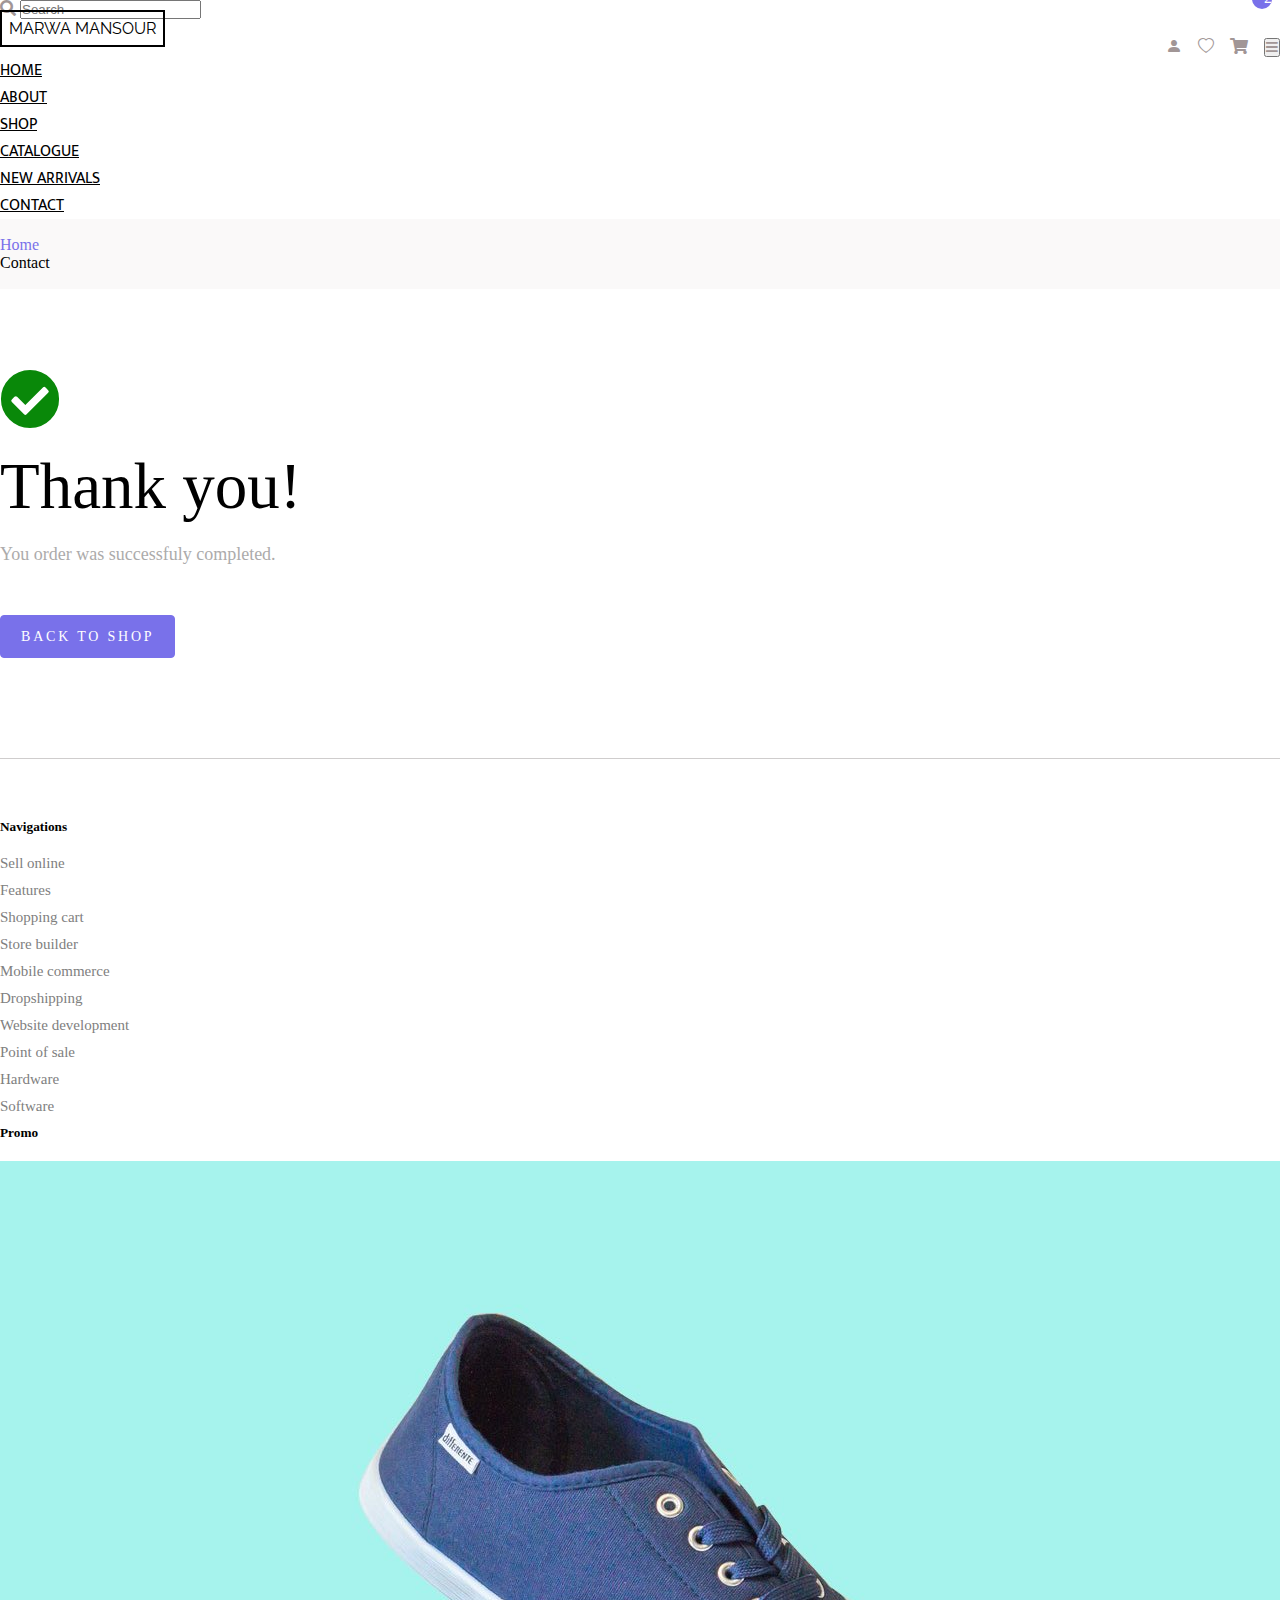
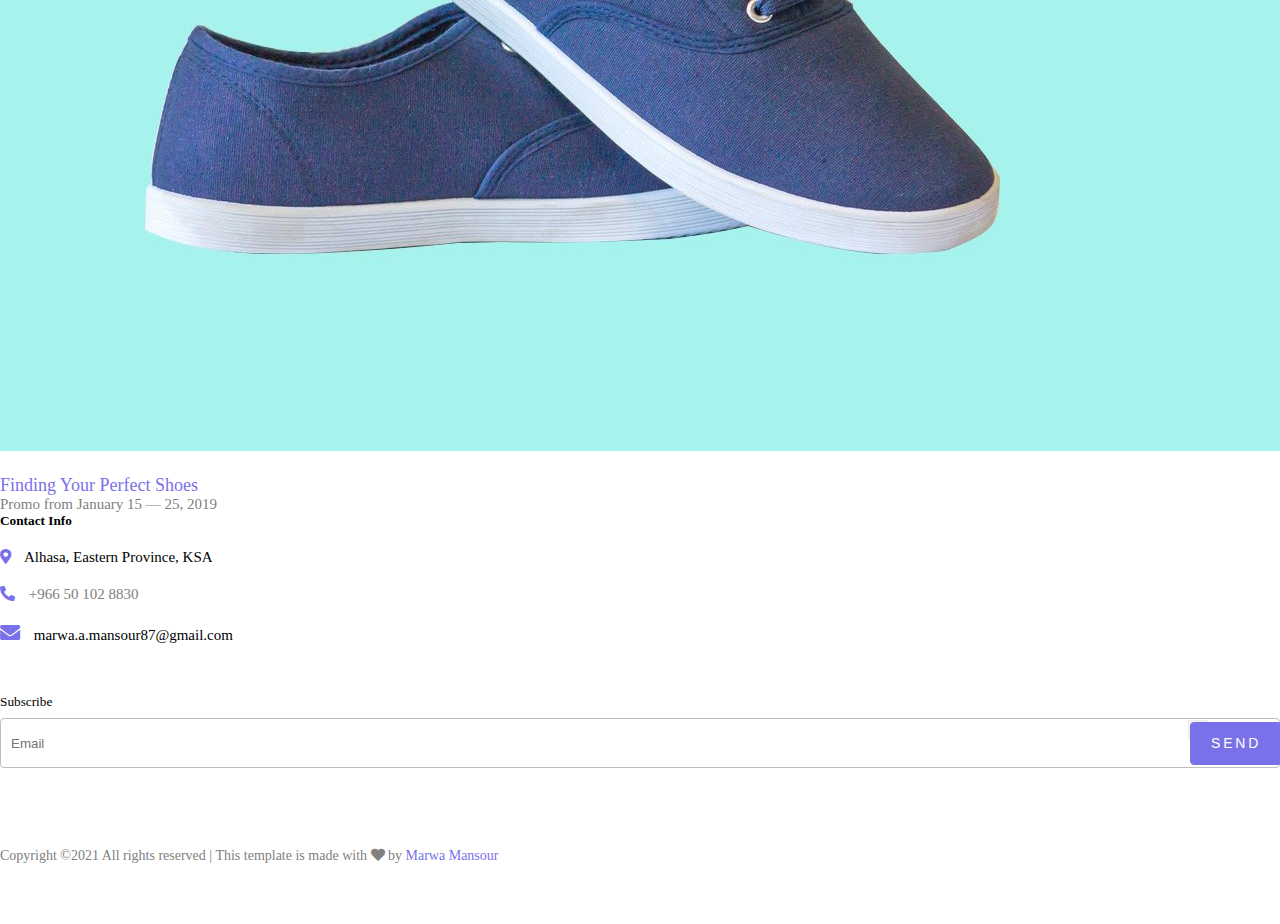
<file: challenge2/thankyou.html>
<!DOCTYPE html>
<html lang="en">
<head>
    <meta charset="UTF-8">
    <meta http-equiv="X-UA-Compatible" content="IE=edge">
    <meta name="viewport" content="width=device-width, initial-scale=1.0">
    <title>Marwa Mansour</title>
    <link rel="stylesheet" href="https://cdn.jsdelivr.net/npm/bootstrap@4.6.0/dist/css/bootstrap.min.css"
        integrity="sha384-B0vP5xmATw1+K9KRQjQERJvTumQW0nPEzvF6L/Z6nronJ3oUOFUFpCjEUQouq2+l" crossorigin="anonymous">
    <link rel="stylesheet" href="https://cdn.jsdelivr.net/npm/bootstrap-icons@1.5.0/font/bootstrap-icons.css">
    <link rel="preconnect" href="https://fonts.gstatic.com">

    <link href="https://fonts.googleapis.com/css2?family=Raleway&display=swap" rel="stylesheet">

    <link href="https://fonts.googleapis.com/css2?family=Mukta:wght@200&display=swap" rel="stylesheet">
    <link rel="stylesheet" href="css/all.min.css">
    <link rel="stylesheet" href="https://cdnjs.cloudflare.com/ajax/libs/animate.css/4.1.1/animate.min.css" />
    <link rel="stylesheet" href="css/style.css">

</head>



<body>
  
    

<!-- 
===============================================================
    start header
===============================================================
-->

<header>
    <!-- 
===============================================================
start Top List
===============================================================
-->
    <div class="top-list mt-5 pb-5 border-bottom">
        <div class="container">
            <div class="row">
                <div class="col-6 col-md-4 order-2 order-md-1 text-left">
                    <form class="d-flex input-group w-auto">
                        <span class=" border-0" id="search-addon">
                            <!-- <i class="bi bi-search"></i> -->
                            <i class="fas fa-search"></i>
                        </span>
                        <input type="text" class="ml-4 border-0" placeholder="Search" />

                    </form>

                </div>

                <div class="col-12 col-md-4 order-1 order-md-2 text-center mb-sm-5">
                    <div class="myName">
                        <a href="index.html">MARWA MANSOUR</a>
                    </div>

                </div>

                <div class="col-6 col-md-4 order-3 order-md-3 text-right">
                    <div class="nav-top-left">

                        <a href="#"><i class="bi bi-person-fill"></i></a>
                        <a href="#"><i class="bi bi-heart"></i></a>
                        <a href="cart.html"><i class="fas fa-shopping-cart"></i>
                            <span class="badge">2</span>
                        </a>
                        <button class="d-md-none navbar-toggler d-inline-block d-lg-none" type="button" data-toggle="collapse"
                            data-target="#navbarSupportedContent" aria-controls="navbarSupportedContent"
                            aria-expanded="false" aria-label="Toggle navigation">

                            <i class="fas fa-bars"></i>
                        </button>
                    </div>

                </div>

            </div>
        </div>
    </div>

    <!-- 
===============================================================
End Top List
===============================================================
-->


    <!-- 
===============================================================
Start NavBar
===============================================================
-->


    <nav class="navbar navbar-expand-md navbar-light p-md-3" style="color: black;">

        <!-- <button class="navbar-toggler" type="button" data-toggle="collapse" data-target="#navbarSupportedContent" aria-controls="navbarSupportedContent" aria-expanded="false" aria-label="Toggle navigation">
  <span class="navbar-toggler-icon"></span>
</button> -->

        <div class="collapse navbar-collapse" id="navbarSupportedContent">
            <ul class="navbar-nav m-auto">
                <li class="nav-item mr-2">
                    <a class="nav-link" href="index.html">HOME <span class="sr-only">(current)</span></a>
                </li>
                <li class="nav-item mr-2">
                    <a class="nav-link" href="about.html">ABOUT</a>
                </li>
                <li class="nav-item mr-2">
                    <a class="nav-link" href="shop.html">SHOP</a>
                </li>
                <li class="nav-item mr-2">
                    <a class="nav-link" href="">CATALOGUE</a>
                </li>
                <li class="nav-item mr-2">
                    <a class="nav-link" href="#">NEW ARRIVALS</a>
                </li>
                <li class="nav-item">
                    <a class="nav-link" href="contact.html">CONTACT</a>
                </li>

            </ul>

        </div>
    </nav>





    <!-- 
===============================================================
End NavBar
===============================================================
-->


    <!-- 
===============================================================
Start BreadCrumb
===============================================================
-->


    <nav class="traceNav" aria-label="breadcrumb">

        <div class="container">
            <ol class="breadcrumb">
                <li class="breadcrumb-item"><a href="index.html">Home</a></li>
                <li class="breadcrumb-item active" aria-current="page">Contact</li>
            </ol>
        </div>
    </nav>



    <!-- 
===============================================================
End BreadCrumb
===============================================================
-->



</header>

<!-- 
===============================================================
End header
===============================================================
-->








<!-- 
===============================================================
Start Thanks Section
===============================================================
-->



<section class="thnx">

    <div class="container">
        <div class="row">
            <div class="col-12 text-center">
                <i class="fas fa-check-circle thnx-sign"></i>

            </div>
        </div>

        <div class="row">
            <div class="col-12 text-center">
                <h1>Thank you!</h1>
            </div>
        </div>

        <div class="row">
            <div class="col-12 text-center">
                <p>You order was successfuly completed.</p>
            </div>
        </div>

        <div class="row">
            <div class="col-12 text-center">
                <a href="shop.html" class="linkbtn">BACK TO SHOP</a>
            </div>
        </div>
    </div>

</section>



<!-- 
===============================================================
End Thanks Section
===============================================================
-->















 <!-- 
===============================================================
    Start Footer
===============================================================
-->

<footer>
    <div class="container">
        <div class="row">
            <div class="col-lg-6 col-md-12 col-sm-12">
                <h5 class="navig">Navigations</h5>
                <div class="row">
                    <div class="col-lg-4 col-md-6 col-sm-12">
                        <ul class="navig1">
                            <li><a href="#">Sell online</a></li>
                            <li><a href="#">Features</a></li>
                            <li><a href="#">Shopping cart</a></li>
                            <li><a href="#">Store builder</a></li>

                        </ul>

                    </div>

                    <div class="col-lg-4 col-md-6 col-sm-12">
                        <ul class="navig1">

                            <li><a href="#">Mobile commerce</a></li>
                            <li><a href="#">Dropshipping</a></li>
                            <li><a href="#">Website development</a></li>

                        </ul>

                    </div>

                    <div class="col-lg-4 col-md-6 col-sm-12">
                        <ul class="navig1">


                            <li><a href="#">Point of sale</a></li>
                            <li><a href="#">Hardware</a></li>
                            <li><a href="#">Software</a></li>
                        </ul>

                    </div>
                </div>


            </div>


            <div class="col-lg-3 col-md-6 col-sm-12">

                <h5 class="promo">Promo</h5>
                <a class="link-pro" href="#">
                    <img src="imgs/hero_1.jpg" class="img-fluid rounded promo-img" style="margin-bottom: 20px;"
                        alt="footer-image">
                    <h5 class="pro-h">Finding Your Perfect Shoes</h5>
                    <p class="pro-txt">Promo from January 15 — 25, 2019</p>
                </a>


            </div>


            <div class="col-lg-3 col-md-6 col-sm-12">
                <div class="contact">

                    <h5>Contact Info</h5>

                    <ul class="con-list">
                        <li><i class="fas fa-map-marker-alt"> </i> Alhasa, Eastern Province, KSA</li>
                        <li><i class="fas fa-phone-alt"></i> <a href="tel://966501028830"> +966 50 102 8830</a></li>
                        <li><i class="fas fa-envelope" style="font-size: 20px;"></i> marwa.a.mansour87@gmail.com
                        </li>
                    </ul>
                </div>

                <div class="subscribe">
                    <h5>Subscribe</h5>
                    <div class="buttonInside">
                        <input class="subsc-inp" type="email" placeholder="Email">
                        <button id="send"><a class="linkbtn2" href="shop.html">SEND</a></button>
                    </div>

                </div>

            </div>


        </div>


        <div class="row">
            <div class="rightcopy col-12 text-center">
                <p>Copyright &copy;2021 All rights reserved | This template is made with <i
                        class="fas fa-heart"></i> by <a href="#">Marwa Mansour</a></p>
            </div>
        </div>


    </div>
</footer>




<!-- 
===============================================================
End Footer
===============================================================
-->










<script src="https://code.jquery.com/jquery-3.5.1.slim.min.js"
    integrity="sha384-DfXdz2htPH0lsSSs5nCTpuj/zy4C+OGpamoFVy38MVBnE+IbbVYUew+OrCXaRkfj"
    crossorigin="anonymous"></script>
<script src="https://cdn.jsdelivr.net/npm/popper.js@1.16.1/dist/umd/popper.min.js"
    integrity="sha384-9/reFTGAW83EW2RDu2S0VKaIzap3H66lZH81PoYlFhbGU+6BZp6G7niu735Sk7lN"
    crossorigin="anonymous"></script>
<script src="https://cdn.jsdelivr.net/npm/bootstrap@4.6.0/dist/js/bootstrap.min.js"
    integrity="sha384-+YQ4JLhjyBLPDQt//I+STsc9iw4uQqACwlvpslubQzn4u2UU2UFM80nGisd026JF"
    crossorigin="anonymous"></script>






</body>
</html>
</file>
<file: challenge2/css/style.css>
*{
    padding: 0;
    margin: 0;
    box-sizing: border-box;
    scroll-behavior: smooth;
    
}

.input-group i{
    color: rgb(161, 150, 150);

}


form input:focus{
    outline: none;
    transition: all 0.5s ease;
    transform: translateX(-6.5%);
}



.myName a{
    border: 2px solid black;
    padding: 7px;
    text-decoration: none;
    color: black;
    font-family: 'Raleway', sans-serif;
}
.nav-top-left{
    text-align: right;
}
.nav-top-left a{
    text-decoration: none;
    margin-right: 12px;
    
}
.nav-top-left i{
    color: rgb(161, 150, 150);
    
}

.nav-top-left i:hover{
    color: rgb(70, 68, 68);

}

.nav-top-left .badge{
    position: absolute;
    top: -11px;
    /* right: 70px; */
    background: #7971ea;
    border-radius: 50%;
    width: 20px;
    height: 20px;
    color: white;
}

.nav-top-left .badge:hover{
    top: -14px;
}

.navbar{
    padding: 0;
}

.navbar-light .navbar-nav .nav-link{
    color: black;
    font-family: 'Mukta', sans-serif;
}

.navbar-light .navbar-nav .nav-link:hover{
    color: #7971ea;
}

.navbar-light .navbar-nav .active>.nav-link, .navbar-light .navbar-nav .nav-link.active, .navbar-light .navbar-nav .nav-link.show, .navbar-light .navbar-nav .show>.nav-link{
    color: #7971ea;
}

.adSec{
    height: 600px;
    background-image: url("../imgs/hero_1.jpg");
    background-repeat: no-repeat;
    background-size: cover;
    background-position: center;
}

.adSec .container .row{
    display: flex;
    justify-content: space-between;
    align-items: center;
    height: 80vh;
}

.adSec .container .row h1{
    
    font-size: 47px;
    font-weight: 650;
}

.adSec .container .row p{
    font-size: 19px;
    line-height: 2;
    
}

a.linkbtn{
    text-decoration: none;
    display: inline-block;
    color: white;
    border: #7971ea 1px solid;
    border-radius: 4px;
    padding: 10px 20px;
    background-color: #7971ea;
    letter-spacing: 0.2em;
    font-weight: 300;
    font-size: 14px;
    line-height: 1.5;
    /* -webkit-transform: perspective(1px) translateZ(0);
  transform: perspective(1px) translateZ(0);
  box-shadow: 0 0 1px rgba(0, 0, 0, 0); */
  transition: all 0.3s ease;
  /* -webkit-transition-duration: 0.3s;
  transition-duration: 0.3s;
  -webkit-transition-property: box-shadow;
  transition-property: box-shadow; */
}

a.linkbtn:hover{
    box-shadow: 0 0 8px rgba(0, 0, 0, 0.6);
    background-color: #554eb6;
    border: #554eb6 1px solid;
    
    transform: translateY(-3px);
}

.Benefits{
    padding: 60px;
    border-bottom: 1px rgb(228, 224, 224) solid;
}

.Benefits .bLogo i{
    font-size: 36px;
    color: #7971ea;
}



.collections {
    padding: 70px 0px; /* top right bottom left */
}

.collections .row h2 {
    color: #000;
    
    font-size: 37px;
    font-weight: 700;
    line-height: 1;
}

.collections .boxes .box {
    margin-bottom: 30px;
  
    
}



.collections .boxes .box .img-zoom {
    overflow: hidden;
    position: relative;

 
    
}

.collections .boxes .box .img-fluid{
    filter: brightness(0.6);
}

/* 
.collections .boxes .box .img-zoom::after{
    
    content: '';
    position: absolute;
    top: 0;
    right: 0;
    bottom: 0;
    left: 0;
    background: linear-gradient(to bottom, transparent 0%, transparent 18%, rgba(0, 0, 0, 0.8) 99%, rgba(0, 0, 0, 0.8) 100%);
    
} */

.collections .boxes .box .img-zoom img {
    width: 100%;
    transition: transform 0.7s ease;
    transform: scale(1);
    
}

.collections .boxes .box .img-zoom img:hover {
    transform: scale(1.1);
    transition: 0.7s;
}

.collections .boxes .box .text {
    position: absolute;
    bottom: 10px;
    left: 30px;
    
   
}

.collections .boxes .box .text p{
    color: white;
    font-size: 12px;
    font-weight: 700;
    letter-spacing: 1px;
    margin-bottom: 5px;
    
}

.collections .boxes .box .text h2{
    color: white;
    font-weight: 500;
}

.collections .boxes .box a {
    text-decoration: none;
   
   
}



.featured{
    padding: 70px 0;
    /* background-color: rgb(241, 241, 241); */
    
}


.featured .line hr{
    width: 3.5%;
    color: #7971ea;
    border-top: 2px solid #7971ea;
    display: block;
    margin: auto;
    padding-bottom: 18px;
}

.featured .head h2{
    padding-bottom: 40px;
    font-weight: 400;
}

.featured .f-card .card-body{
    padding: 40px;
}

.featured .f-card .card-body a{
    text-decoration: none;
    color: #7971ea;
    font-size: 18px;
}

.featured .f-card .card-body a:hover{
    color: rgba(18, 18, 214, 0.849);
}

.featured .f-card .card-body .price{
    color: #7971ea;
    font-weight: bold;
}

.sale{
    padding: 70px 0 110px;
    border-bottom: 1px rgb(228, 224, 224) solid;
}

.sale .line hr{
    width: 3.5%;
    color: #7971ea;
    border-top: 2px solid #7971ea;
    display: block;
    margin: auto;
    padding-bottom: 18px;
}

.sale .head h2{
    padding-bottom: 40px;
    font-weight: 400;
}

.sale .big-sale{
    display: flex;
    justify-content: center;
    align-items: center;
}

.sale .big-sale .right-sale{
    padding-left: 30px;
}

.sale .big-sale .right-sale h2{
    padding-bottom: 8px;
}

.sale .big-sale .right-sale .h-link{
    text-decoration: none;
    color: #7971ea;
    font-weight: 400;
    
}

.sale .big-sale .right-sale .h-link:hover{
    color: rgba(18, 18, 214, 0.849);
}

.sale .big-sale .right-sale .by-data{
    color: rgba(128, 128, 128, 0.774);
    padding-bottom: 15px;
}

.sale .big-sale .right-sale .by-data a{
    text-decoration: none;
    color: #7971ea;
}
.sale .big-sale .right-sale .by-data a:hover{
    color: rgba(18, 18, 214, 0.849);
}

.sale .big-sale .right-sale .saleDes{
    font-size: 16px;
    line-height: 1.5;
    padding-bottom: 10px;
}

footer{
    padding: 60px 0;
}

footer .navig{
    padding-bottom: 20px;
}

footer .navig1{
    list-style: none;
    font-size: 15px;
}

footer .navig1 li{
    padding-bottom: 10px;
}

footer .navig1 a{
    text-decoration: none;
    color: gray;
}

footer .navig1 a:hover{
    color: #7971ea;
}

footer .promo{
    padding-bottom: 20px;
}

a.link-pro{
    text-decoration: none;
}
h5.pro-h{
    
    color: #7971ea;
    font-weight: 400;
    font-size: 18px;
}
h5.pro-h:hover{
    color: rgba(18, 18, 214, 0.849);
}

p.pro-txt{
    font-size: 15px;
    color: gray;
}

footer .contact{
    padding-bottom: 30px;
}

footer .contact h5{
    padding-bottom: 20px;
}

footer .contact .con-list{
    list-style: none;
    font-size: 15px;
}

footer .contact .con-list li{
    padding-bottom: 20px;
}

.contact .con-list li a{
    text-decoration: none;
    color: gray;
}

.contact .con-list li a:hover{
    color: #7971ea;
}

footer .contact .con-list i{
    color: #7971ea;
    padding-right: 10px;
}

.buttonInside{
    position:relative;
    margin-bottom:10px;
}

.buttonInside .subsc-inp{
    height: 50px;
    width: 100%;
    padding-left:10px;
  border-radius: 4px;
  border: 1px solid rgb(194, 188, 188);
  /* outline:none; */
}

.buttonInside .subsc-inp:focus{
    border: 1px solid #7971ea;
    outline: none;
}

a.linkbtn2{
    text-decoration: none;
    display: inline-block;
    color: white;
    border: #7971ea 1px solid;
    border-radius: 4px;
    padding: 10px 20px;
    background-color: #7971ea;
    letter-spacing: 0.2em;
    font-weight: 300;
    font-size: 14px;
    line-height: 1.5;
    /* -webkit-transform: perspective(1px) translateZ(0);
  transform: perspective(1px) translateZ(0);
  box-shadow: 0 0 1px rgba(0, 0, 0, 0); */
  transition: all 0.3s ease;
  /* -webkit-transition-duration: 0.3s;
  transition-duration: 0.3s;
  -webkit-transition-property: box-shadow;
  transition-property: box-shadow; */
}

a.linkbtn2:hover{
    box-shadow: 0 0 8px rgba(0, 0, 0, 0.6);
    background-color: #554eb6;
    border: #554eb6 1px solid;
    
    transform: translateY(-1px);
}


#send{
    position:absolute;
  right: 72px;
  top: 2px;
  border:none;
  height:20px;
  width:20px;

  padding:2px;
}

footer .subscribe h5{
font-weight: 400;
padding-bottom: 8px;
}

footer .rightcopy{
    padding-top: 70px;
}

footer .rightcopy p{
    font-size: 14px;
    color: gray;
}

footer .rightcopy p a{
    text-decoration: none;
    color: #7971ea;
}

footer .rightcopy p a:hover{
    color: rgba(18, 18, 214, 0.849);
}

.traceNav{
    background-color: rgba(243, 241, 241, 0.445);
}

.traceNav .breadcrumb{
    background-color: transparent;
   padding: 17px 0;
}

.traceNav .breadcrumb a{
    text-decoration: none;
    color: #7971ea;
}
.traceNav .breadcrumb a:hover{
    color: rgba(18, 18, 214, 0.849);
}

.traceNav .breadcrumb .active{
    font-weight: 500;
    color: black;
}

.how-we{
    padding: 70px 0 90px;
    border-bottom: 1px rgb(228, 224, 224) solid;
}

.how-we .row .how-txt hr{
    width: 9%;
    color: #7971ea;
    border-top: 3px solid #7971ea;
    
    padding-bottom: 8px;
}

.how-we .row .how-txt h2{
    font-weight: 400;
    padding-bottom: 20px;
}

.how-we .row .how-txt p{
    font-size: 15px;
    color: gray;
    
}


.team{
    padding: 70px 0;
    border-bottom: 1px rgb(228, 224, 224) solid;
}


.team .team-line hr{
    width: 3.5%;
    color: #7971ea;
    border-top: 3px solid #7971ea;
    display: block;
    margin: auto;
    padding-bottom: 25px;
}

.team .team-h h2{
    font-weight: 400;
    padding-bottom: 50px;
}

.team .t-members img{
    width: 50%;
    margin-bottom: 30px;
}

.team .t-members h4{
    font-weight: 400;
}

.team .t-members .jobTitle{
    font-size: 15px;
    color: rgb(168, 168, 168);
    padding-bottom: 15px;
}

.team .t-members .desc-t{
    font-size: 15px;
    color: gray;
}

.products{
    padding: 70px 0;
}

.products .r-title{
    padding-bottom: 50px;
}

.products .r-title .btnrTitle{
    background-color: rgb(226, 226, 226);
    border: none;
    outline: none;
    font-size: 14px;
    color: black;
    padding: 10px 20px;
    vertical-align: middle;
  -webkit-transform: perspective(1px) translateZ(0);
  transform: perspective(1px) translateZ(0);
  /* box-shadow: 0 0 1px rgba(0, 0, 0, 0); */
  -webkit-transition-duration: 0.3s;
  transition-duration: 0.3s;
  -webkit-transition-property: all;
  transition-property: all;
}



.products .r-title .btnrTitle:hover{
    box-shadow: -0.1px 2px 12px 2px #888888;
    transform: translateY(-2px);
}

.products .r-title .btnrTitle:active{
    outline: 0;
    border: none;
}

.products .r-title .btnrTitle:focus{
   border: none;
    outline: 0;
    background-color: rgb(90, 90, 90);
    color: white;

}

.products .r-prod{
    padding-bottom: 25px;
}

.products .r-prod .card-body{
    padding: 40px;
}

.products .r-prod .card-body a{
    text-decoration: none;
    color: #7971ea;
    font-size: 18px;
}

.products .r-prod .card-body a:hover{
    color: rgba(18, 18, 214, 0.849);
}

.products .r-prod .card-body .price{
    color: #7971ea;
    font-weight: bold;
}

.products .r-prod .card-body .prod-des{
    font-size: 14px;
}

.r-pages{
    padding-top: 30px;
}

.r-pages .block-27 ul {
    padding: 0;
    margin: 0; 
}

.r-pages .block-27 ul li {
    display: inline-block;
    margin-bottom: 4px;
    font-weight: 400; 
}
.block-27 ul li a, .block-27 ul li span {
    color: #7971ea;
    text-align: center;
    font-size: 14px;
    display: inline-block;
    width: 40px;
    height: 40px;
    line-height: 40px;
    border-radius: 50%;
    border: 1px solid #e2e1e1; 
    text-decoration: none;
}
.block-27 ul li.active a, .block-27 ul li.active span {
    background: #7971ea;
    color: #fff;
    border: 1px solid transparent;
}



.products .left-filter .fil-cat{
    border: 1px solid rgb(201, 201, 201);
    border-radius: 5px;
    padding: 20px 20px;
    margin-bottom: 30px;
}

.products .left-filter .fil-cat h6{
    font-size: 15px;
    padding-bottom: 10px;
}

.products .left-filter .fil-cat a{
    text-decoration: none;
    font-size: 15px;
}

.products .left-filter .fil-cat .cat-nam{
    color: #7971ea;
}

.products .left-filter .fil-cat .cat-nam:hover{
    color: rgba(18, 18, 214, 0.849);
}

.products .left-filter .fil-cat .cat-num{
    color: black;
}


.products .left-filter .price-fil{
    border: 1px solid rgb(201, 201, 201);
    border-radius: 5px;
    padding: 20px 20px;
    padding-bottom: 40px;
    margin-bottom: 50px;
}


.products .left-filter .price-fil h6{
    font-size: 15px;
    padding-bottom: 10px;
}

.products .left-filter .price-fil .inp-rng p{
    font-size: 15px;
   margin-top: -10px;
   padding-bottom: 20px;
}
.products .left-filter .price-fil .sizes{
    margin-bottom: 20px;
}
.products .left-filter .price-fil .sizes .form-check{
    padding-bottom: 10px;
    font-size: 15px;

}

.products .left-filter .price-fil .colors a{
    text-decoration: none;
    color: black;
    font-size: 15px;
}

.products .left-filter .price-fil .colors .color{
    width: 15px;
    height: 15px;
    display: inline-block;
    margin-right: 5px;
    
}
.products .left-filter .price-fil .colors p{
    display: inline-block;
    font-size: 15px;
    margin-bottom: 5px;
}


.collections .line hr{
    width: 3.5%;
    color: #7971ea;
    border-top: 2px solid #7971ea;
    display: block;
    margin: auto;
    padding-bottom: 18px;
}

.collections .head h3{
    padding-bottom: 50px;
    font-weight: 400;
}



.contactUs{
    padding: 70px 0;
    border-bottom: 1px solid rgb(218, 218, 218);
}

.contactUs .h-contc h4{
    font-weight: 400;
    padding-bottom: 15px;
}

.contactUs .cntctForm{
    border: 1px solid rgb(223, 223, 223);
    padding: 50px 40px;

}

.contactUs .cntctForm .cntct-inp{
    outline: none;
    transition: border-color 0.3s ease;
}

.contactUs .cntctForm input:focus{
    border-color: #7971ea;
    outline: none !important;
    transform: none;
}

.contactUs .addrs{
    border: 1px solid rgb(223, 223, 223);
    padding: 20px;
    margin-bottom: 20px;
}

.contactUs .addrs h6{
    font-weight: 400;
    color: #7971ea;
}

.contactUs .addrs p{
    font-size: 15px;
    color: rgb(184, 184, 184);
}

.itemD{
    padding: 70px 0;
}


.itemD h3{
    font-weight: 400;
    padding-bottom: 10px;
}

.itemD .itemTxt{
    margin-bottom: 20px;
}

.itemD .itemTxt p{
    font-size: 15px;
    color: rgb(161, 161, 161);
    line-height: 1.8;
}

.itemD .price p{
    font-size: 24px;
    color: #7971ea;
    margin-bottom: 20px;
}

.itemD .sizeOpt{
    margin-bottom: 25px;
}







/* start of counter btn */

.counter {
    width: 150px;
    /* margin: auto; */
    display: flex;
    /* align-items: center; */
    justify-content: flex-start;
    margin-bottom: 50px;
}
.counter input {
    width: 50px;
    border-top: 1px solid rgb(204, 203, 203);
    border-bottom: 1px solid rgb(204, 203, 203);
    border-right: none;
    border-left: none;
    line-height: 40px;
    font-size: 15px;
    text-align: center;
    /* background: #0052cc; */
    /* color: #fff; */
    appearance: none;
    outline: 0;
}

.counter input:focus{
    border-top: 1px solid #7971ea;
    border-bottom: 1px solid #7971ea;
    border-right: none;
    border-left: none;
}
.counter span {
    display: inline-block;
    width: 35px;
    font-size: 18px;
    text-align: center;
    line-height: 40px;
    padding: 0 10px;
    cursor: pointer;
    color: #7971ea;
    user-select: none;
    border: 1px solid #7971ea;
    border-radius: 5px 0 0 5px;
    transition: all 0.3s ease;
}

.counter span:hover{
    
    color: white;
    box-shadow: 0 0 8px rgba(0, 0, 0, 0.6);
    background-color: #7971ea;
    transform: translateY(-2px);

}

/* end of counter btn */

table{
    table-layout: auto;
    margin-bottom: 60px;
}

table, th, td{
    border: 1px solid rgb(209, 208, 208);
    border-collapse: collapse;
    
}

th, td{
    padding: 15px;
    text-align: center;
    width: auto;
}

.purchased{
    padding: 70px 0;
    border-bottom: 1px solid rgb(221, 220, 220);
}

a.linkbtn3{
    text-decoration: none;
    display: inline-block;
    color: #7971ea;
    border: #7971ea 1px solid;
    border-radius: 4px;
    padding: 10px 20px;
    background-color: white;
    letter-spacing: 0.1em;
    font-weight: 400;
    font-size: 14px;
    line-height: 1.5;
    /* -webkit-transform: perspective(1px) translateZ(0);
  transform: perspective(1px) translateZ(0);
  box-shadow: 0 0 1px rgba(0, 0, 0, 0); */
  transition: all 0.3s ease;
}

a.linkbtn3:hover{
    color: white;
    box-shadow: 0 0 8px rgba(0, 0, 0, 0.6);
    background-color: #7971ea;
    transform: translateY(-2px);
}

.purchased .crtBtns{
    padding-bottom: 50px;
}

.purchased .copon h4{
    font-weight: 400;
    padding-bottom: 10px;
}

.purchased .copon p{
    font-size: 15px;
    color: gray;
}

.purchased .copon input{
    width: 330px;
    border: 1px solid rgb(167, 166, 166);
    border-radius: 5px;
    padding: 8px;
    margin-right: 25px;
    margin-bottom: 20px;
}

.purchased .copon input:focus{
    border: 1px solid #7971ea;
    outline: none;
}

.checkOut{
    padding: 70px 0 100px;
    border-bottom: 1px solid rgb(207, 205, 205);
}

.checkOut .regulUser p{
    color: rgb(177, 177, 177);
    border: 1px solid rgb(207, 205, 205);
    border-radius: 5px;
    padding: 25px;
    margin-bottom: 50px;
}

.checkOut .regulUser p a{
    text-decoration: none;
    color: #7971ea;
}


.checkOut .regulUser p a:hover{
    color: rgba(18, 18, 214, 0.849);
}


.checkOut .billing h3{
    padding-bottom: 10px;
}

.checkOut .billing .container{
    border: 1px solid rgb(207, 205, 205);
    border-radius: 5px;
    padding: 45px 50px;
}

.checkOut .billing form input:focus{
    transform: none;
    outline: none;

}

.checkOut .billing form .cheek{
    padding-top: 30px;
    padding-bottom: 10px;
}


.checkOut .billing form .texty{
    padding: 20px 0;
}

.checkOut .cop-ord h3{
    padding-bottom: 10px;
}

.checkOut .cop-ord .cop-cod{
    padding: 50px;
    border: 1px solid rgb(207, 205, 205);
    border-radius: 5px;
    margin-bottom: 50px;
}

.checkOut .cop-ord .cop-cod input{
    padding: 8px;
    margin-right: -5px;
    border: 1px solid rgb(207, 205, 205);
    border-radius: 5px 0 0 5px;
    width: 55%;
}


.checkOut .cop-ord .order{
    padding: 70px 50px;
    border: 1px solid rgb(207, 205, 205);
    border-radius: 5px;
    
}

.ord1, .ord2, .ord3, .ord4, .ord5{
    width: 80%;
    
   font-size: 15px;
}

.ord1, .ord2, .ord3, .ord4{
    margin-bottom: -18px;
}

.ord1, .ord4, .ord5{
    font-weight: bold;
}

.ord5{
    padding-bottom: 50px;

}

.colapsed-sec{
    padding: 15px;
    border: 1px solid rgb(207, 205, 205);
    margin-bottom: 15px;
}

.colapsed-sec a{
    text-decoration: none;
    color: #7971ea;
}

.colapsed-sec a:hover{
    color: rgba(18, 18, 214, 0.849);
}

.colapsed-sec p{
    padding: 10px 0 6px;
    font-size: 15px;
    color: gray;
    line-height: 1.8;
}

.thnx{
    padding: 80px 0 100px 0;
    border-bottom: 1px solid rgb(207, 205, 205);
}

.thnx .thnx-sign{
    font-size: 60px;
    color: rgb(9, 136, 9);
    margin-bottom: 20px;
}

.thnx h1{
    font-size: 65px;
    font-weight: 400;
    margin-bottom: 20px;
}

.thnx p{
    font-size: 18px;
    color: rgb(172, 171, 171);
    margin-bottom: 50px;
}
</file>
